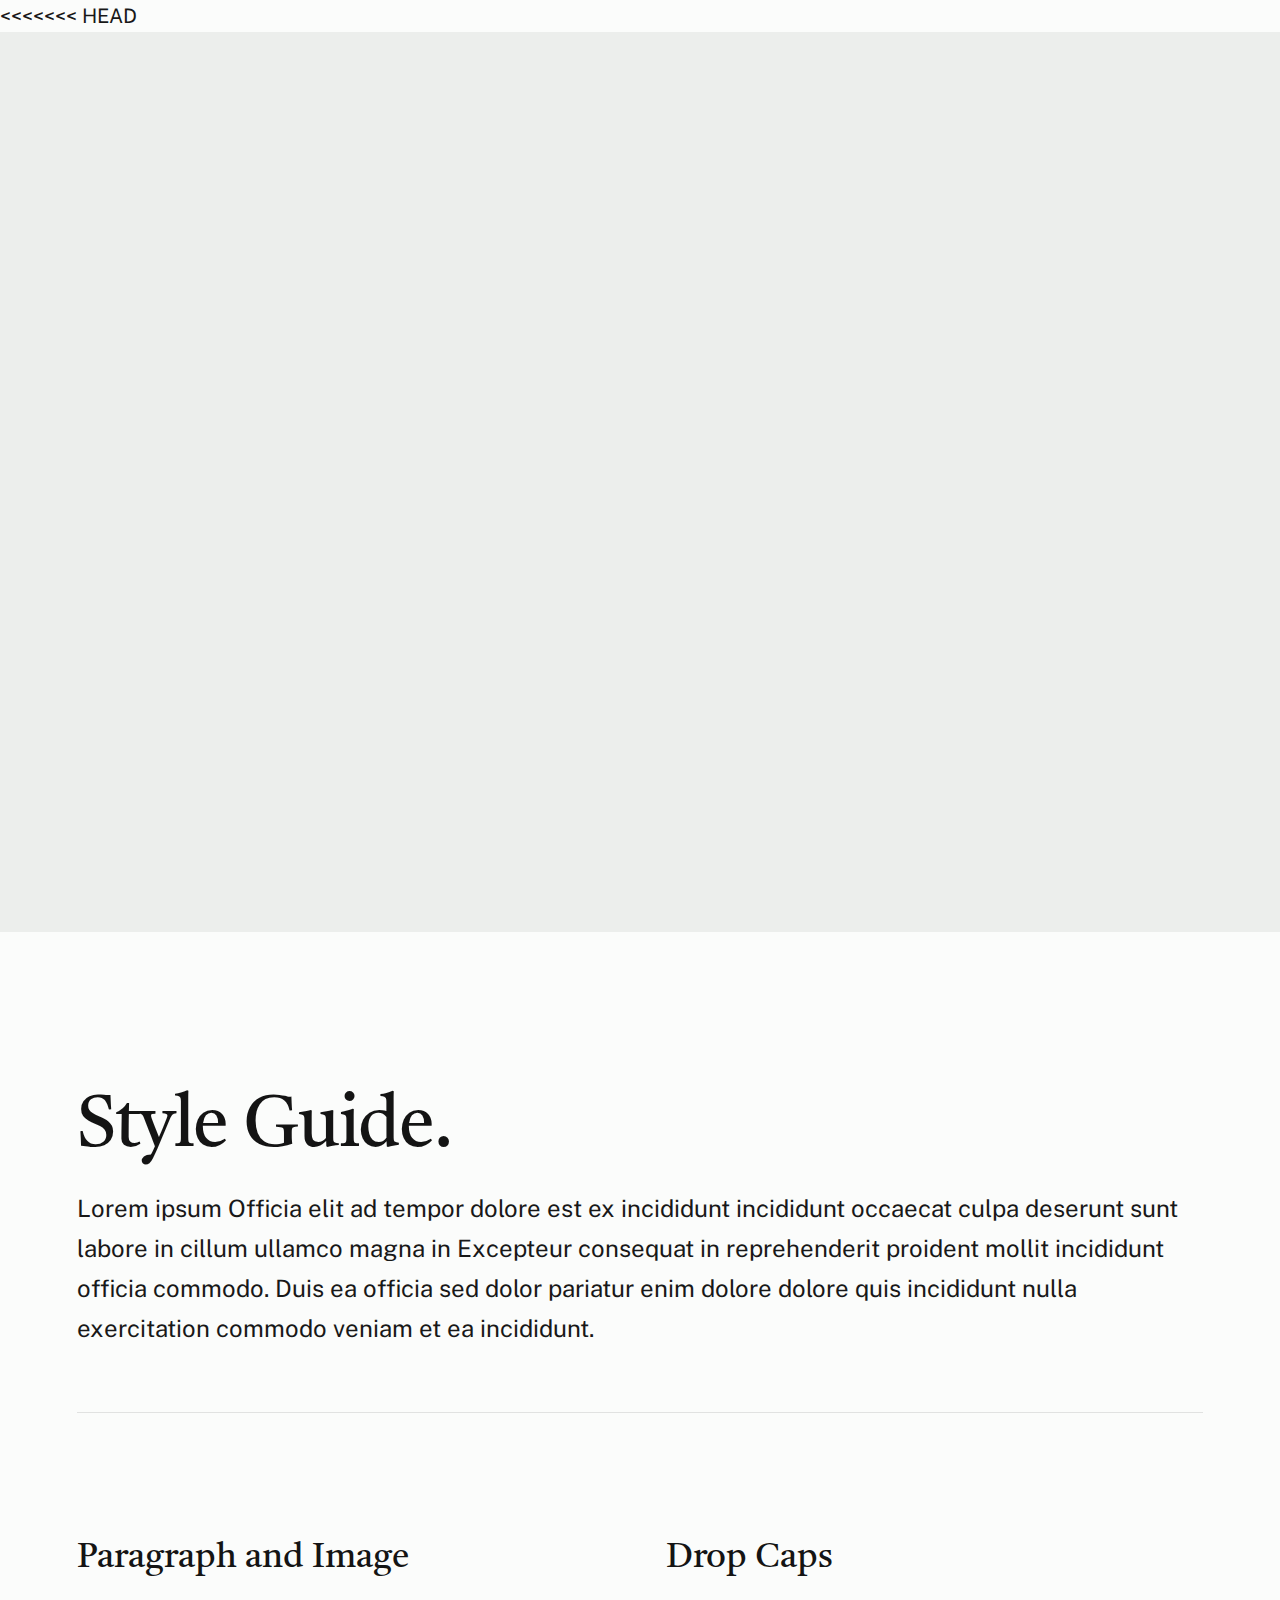
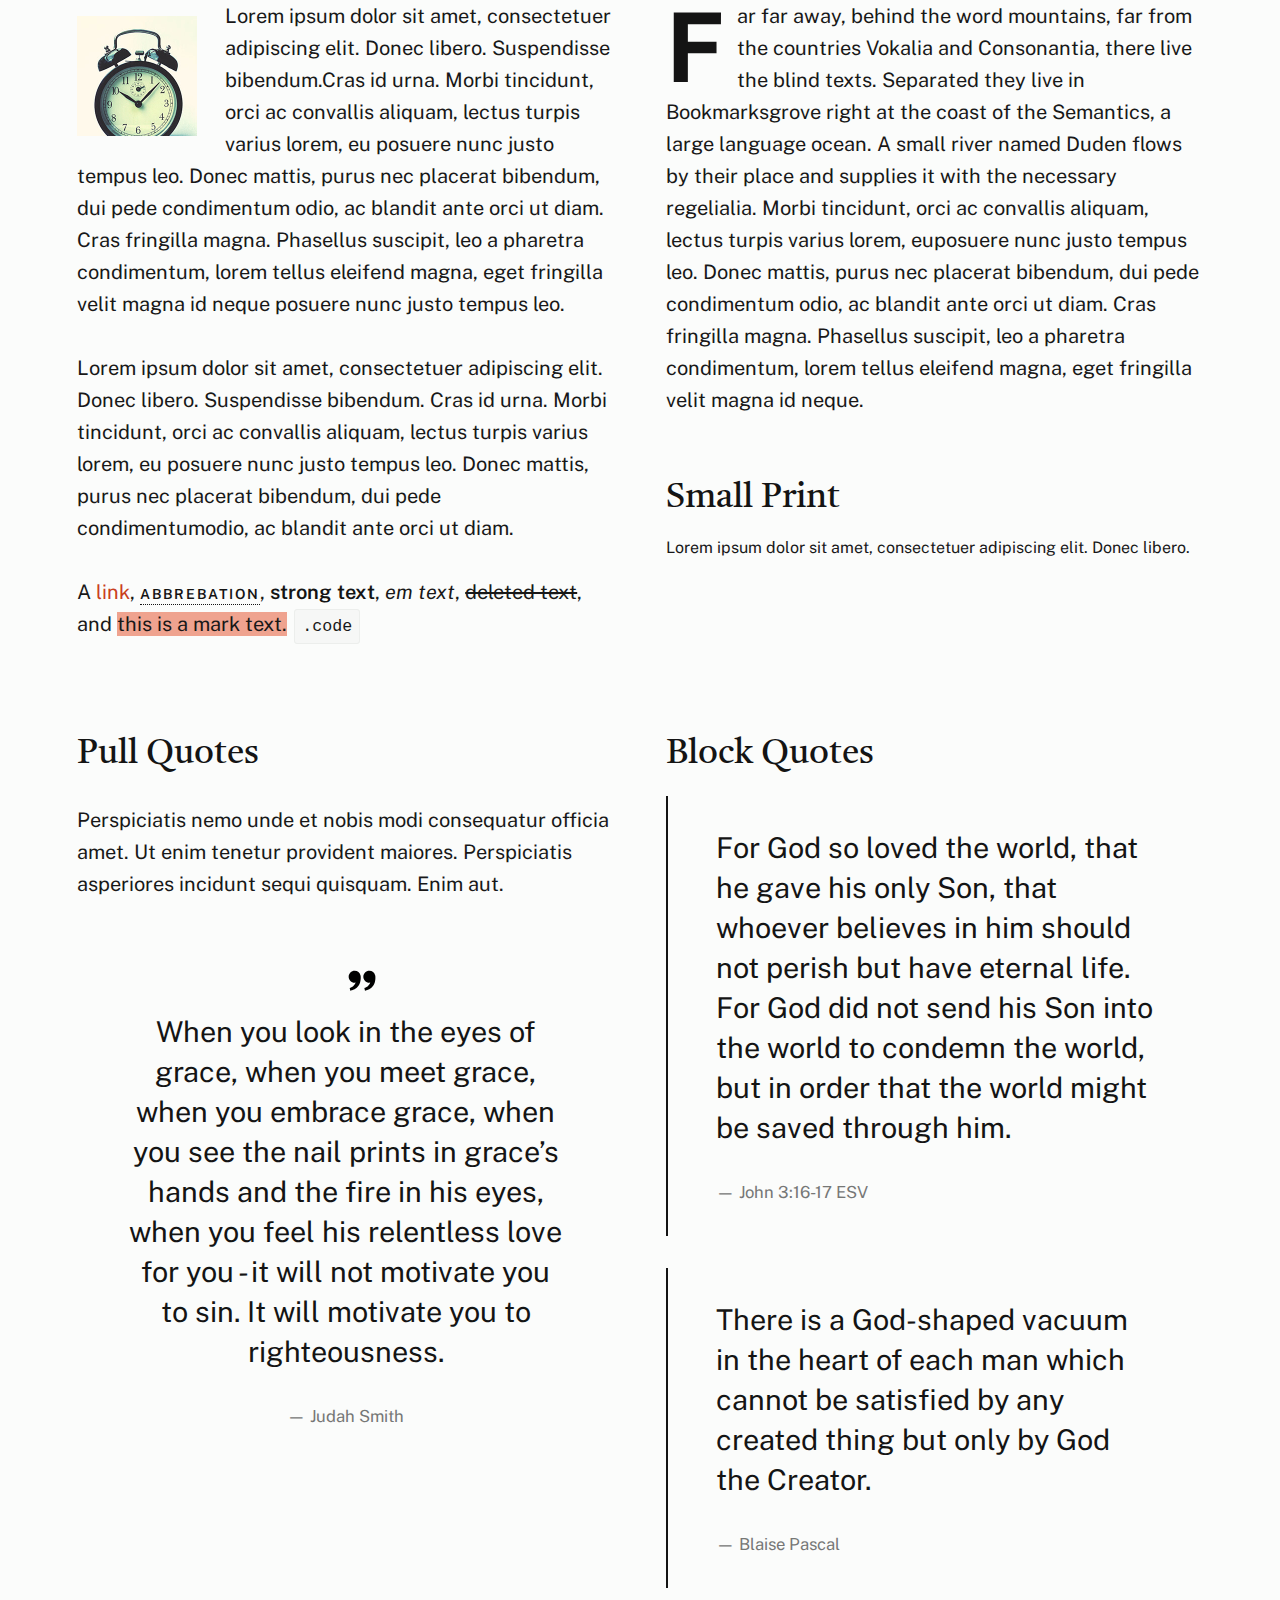
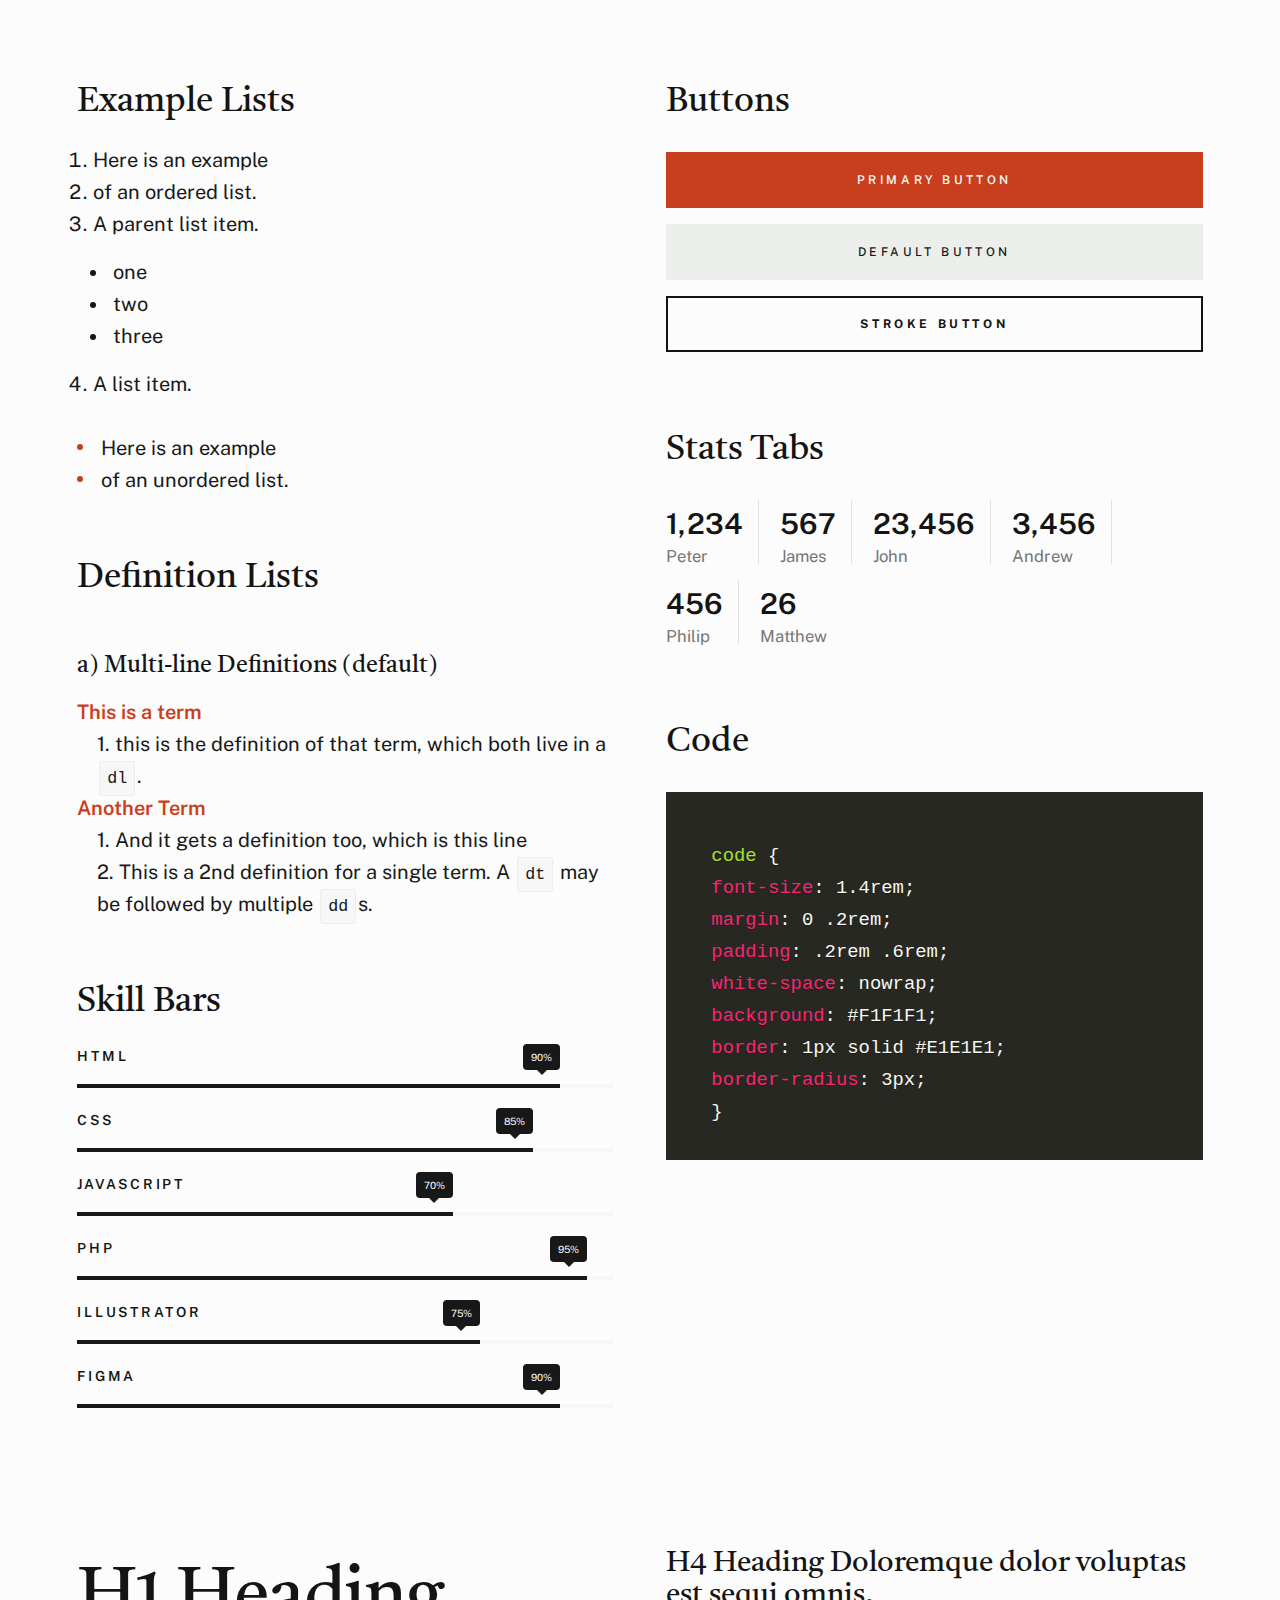
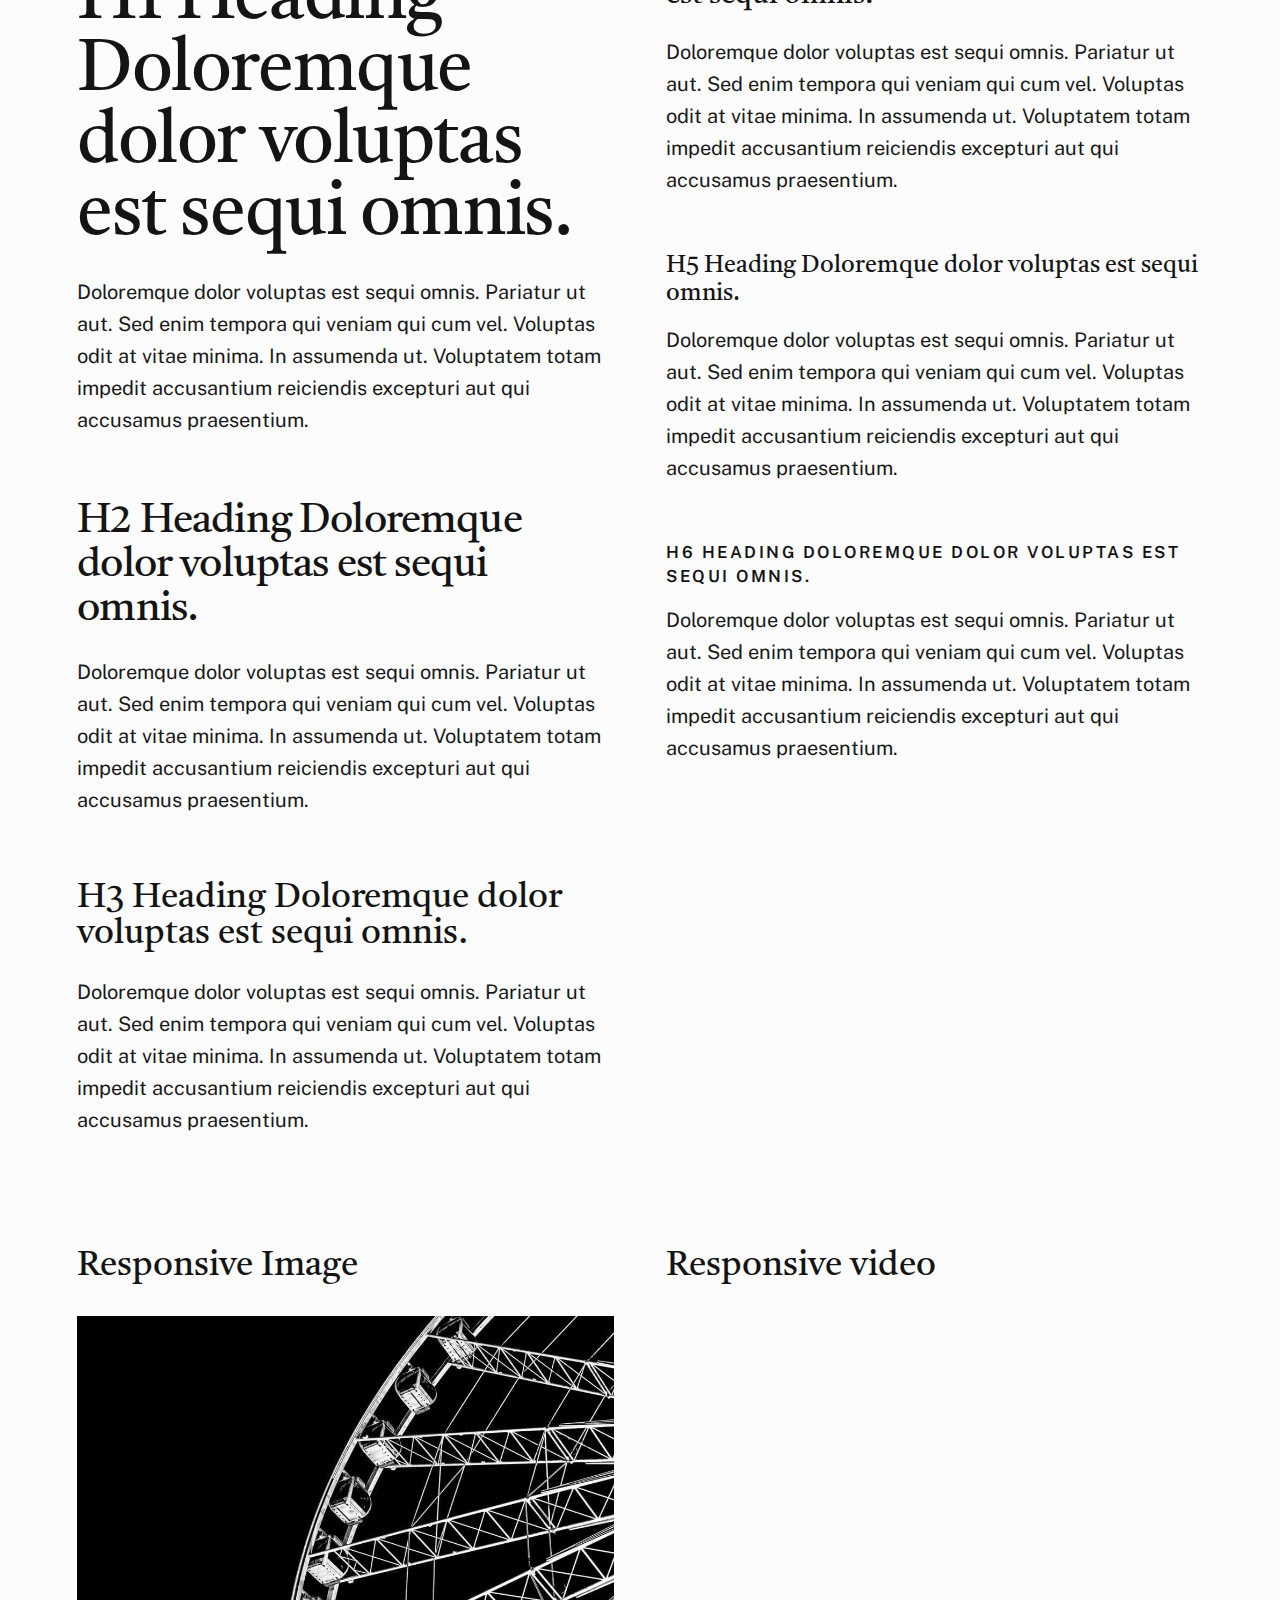
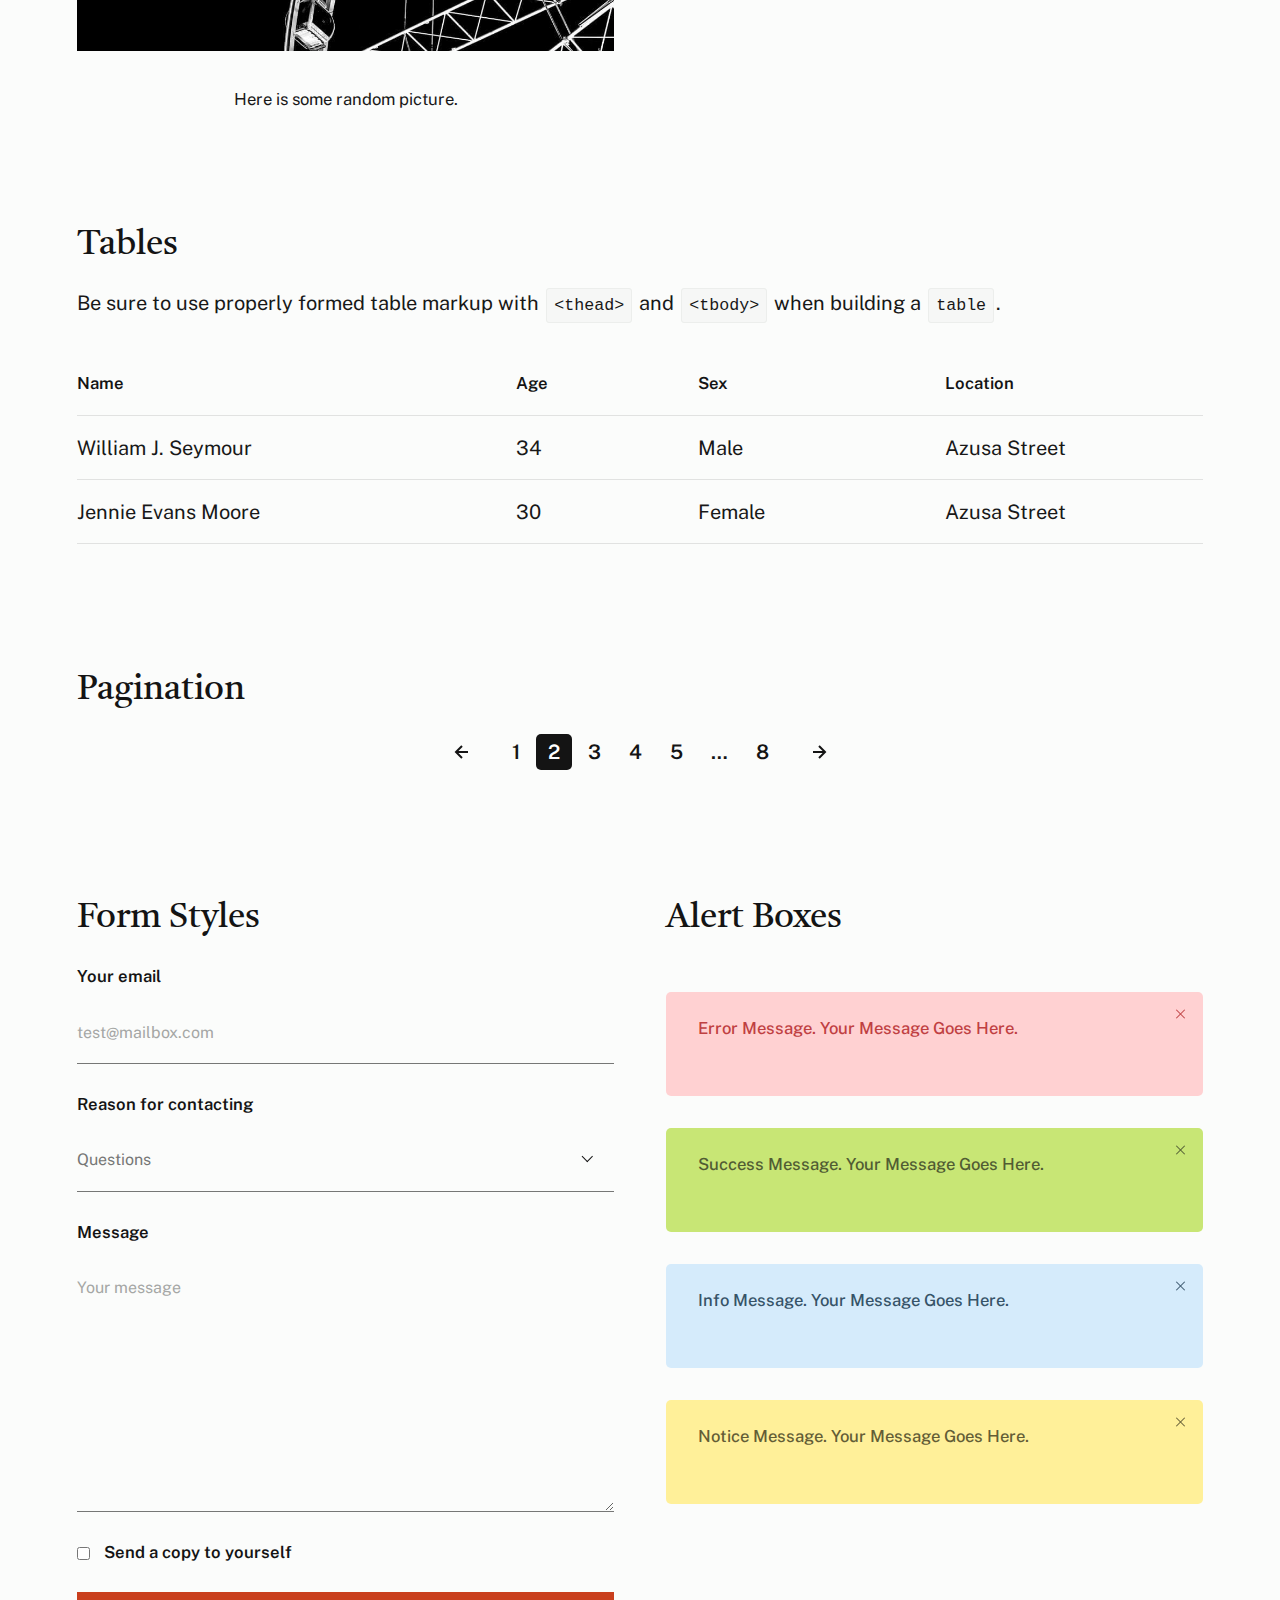
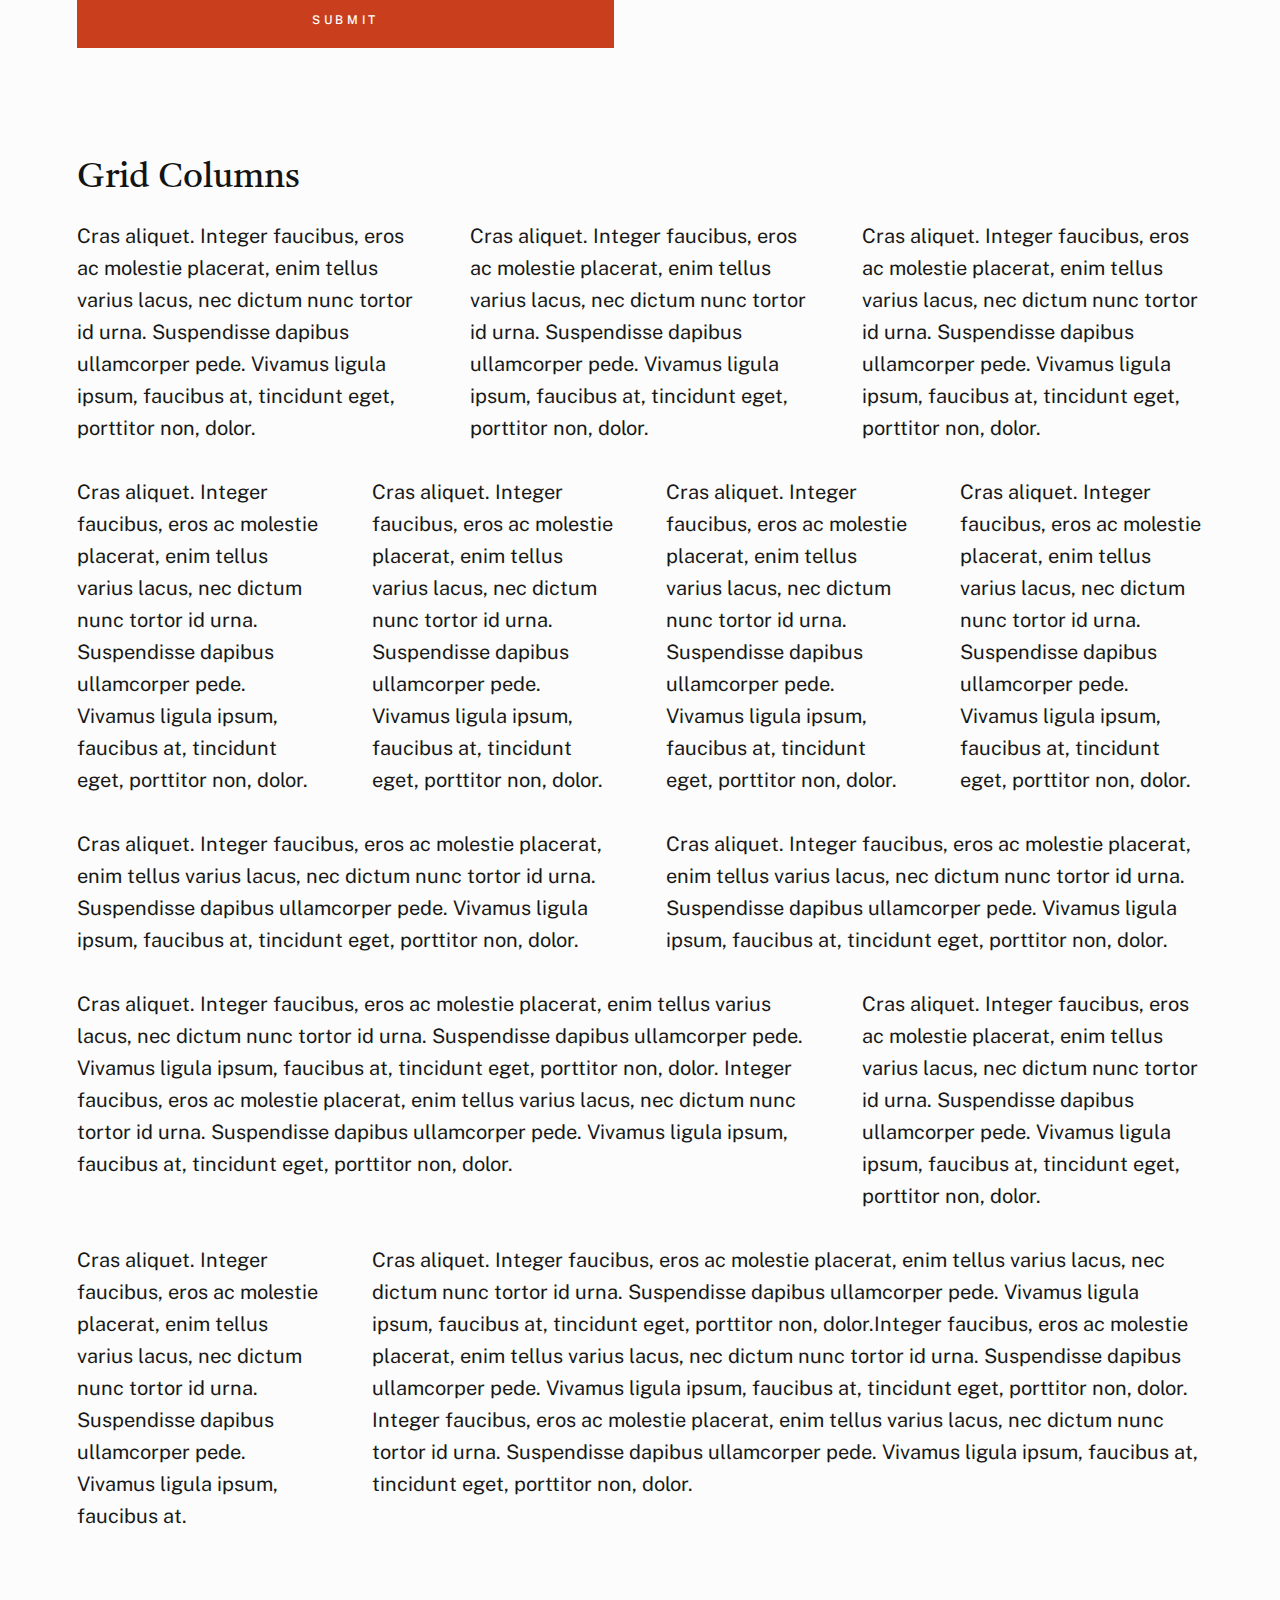
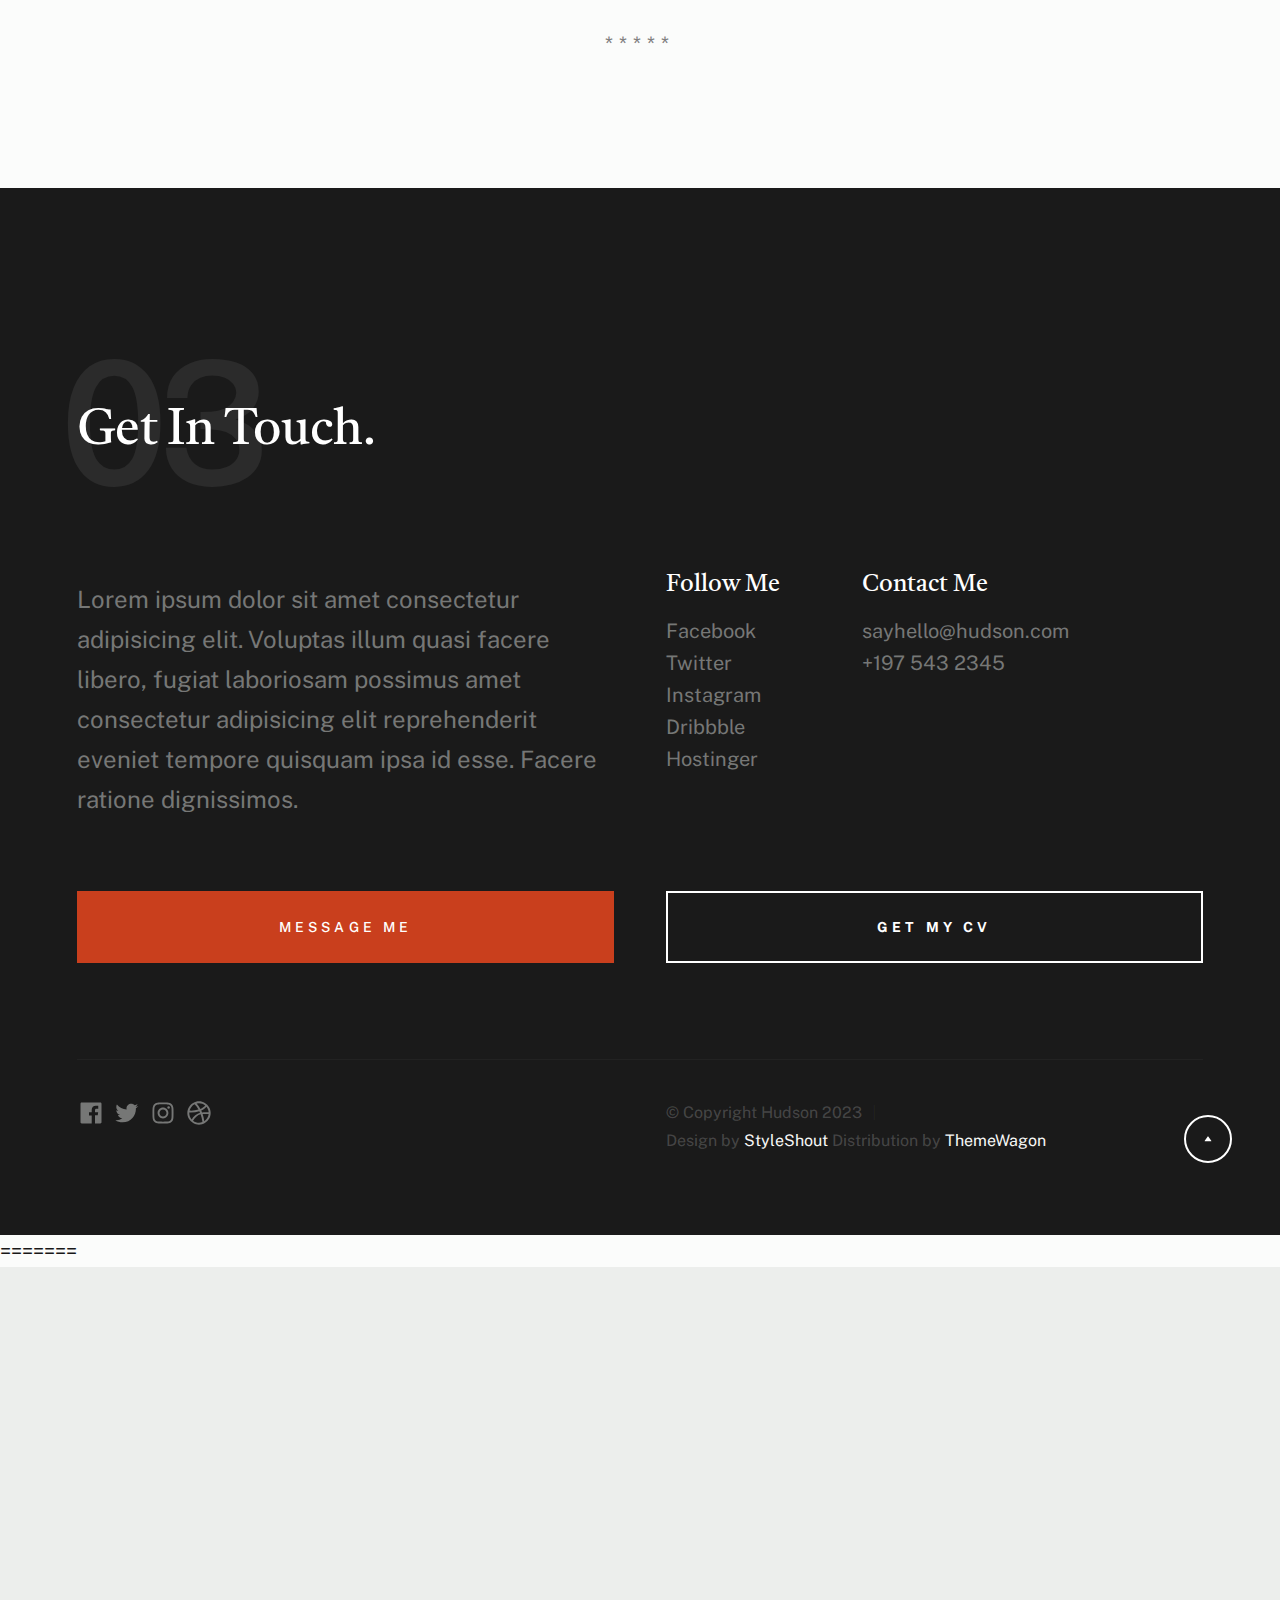
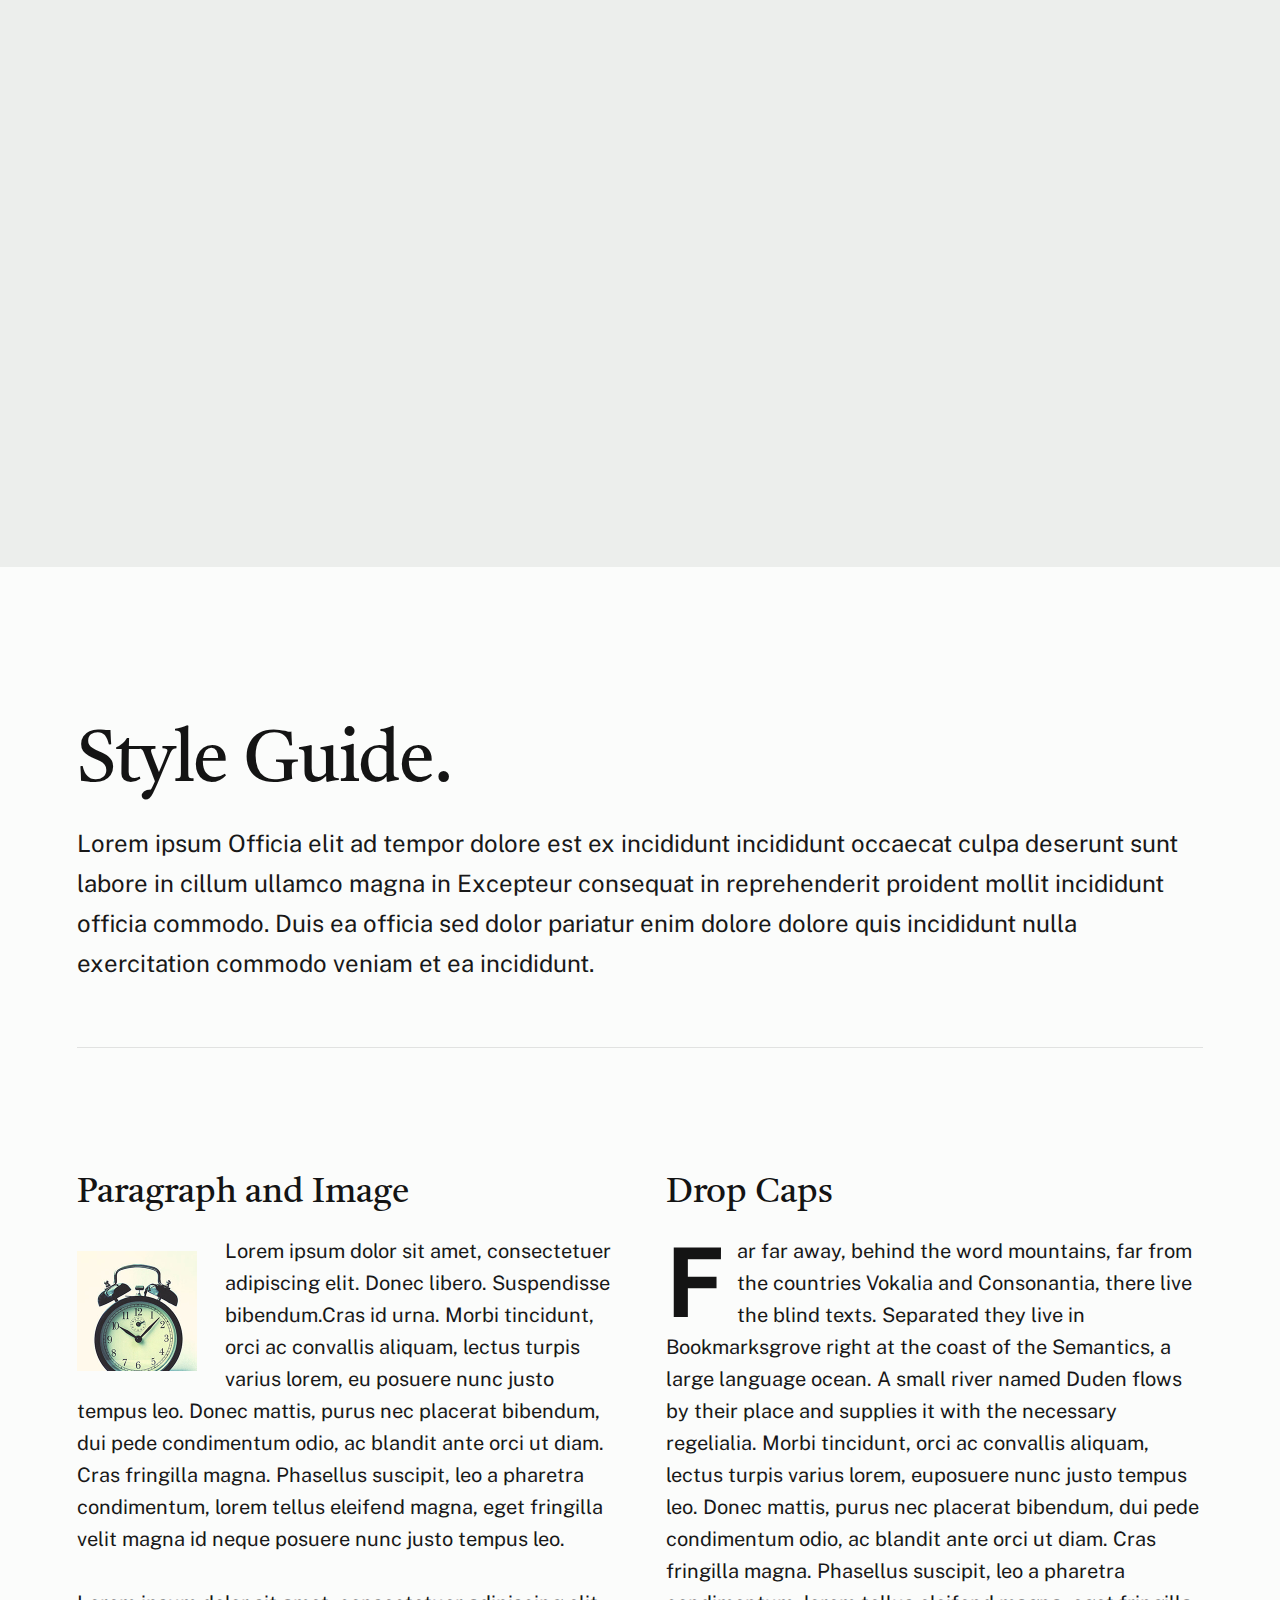
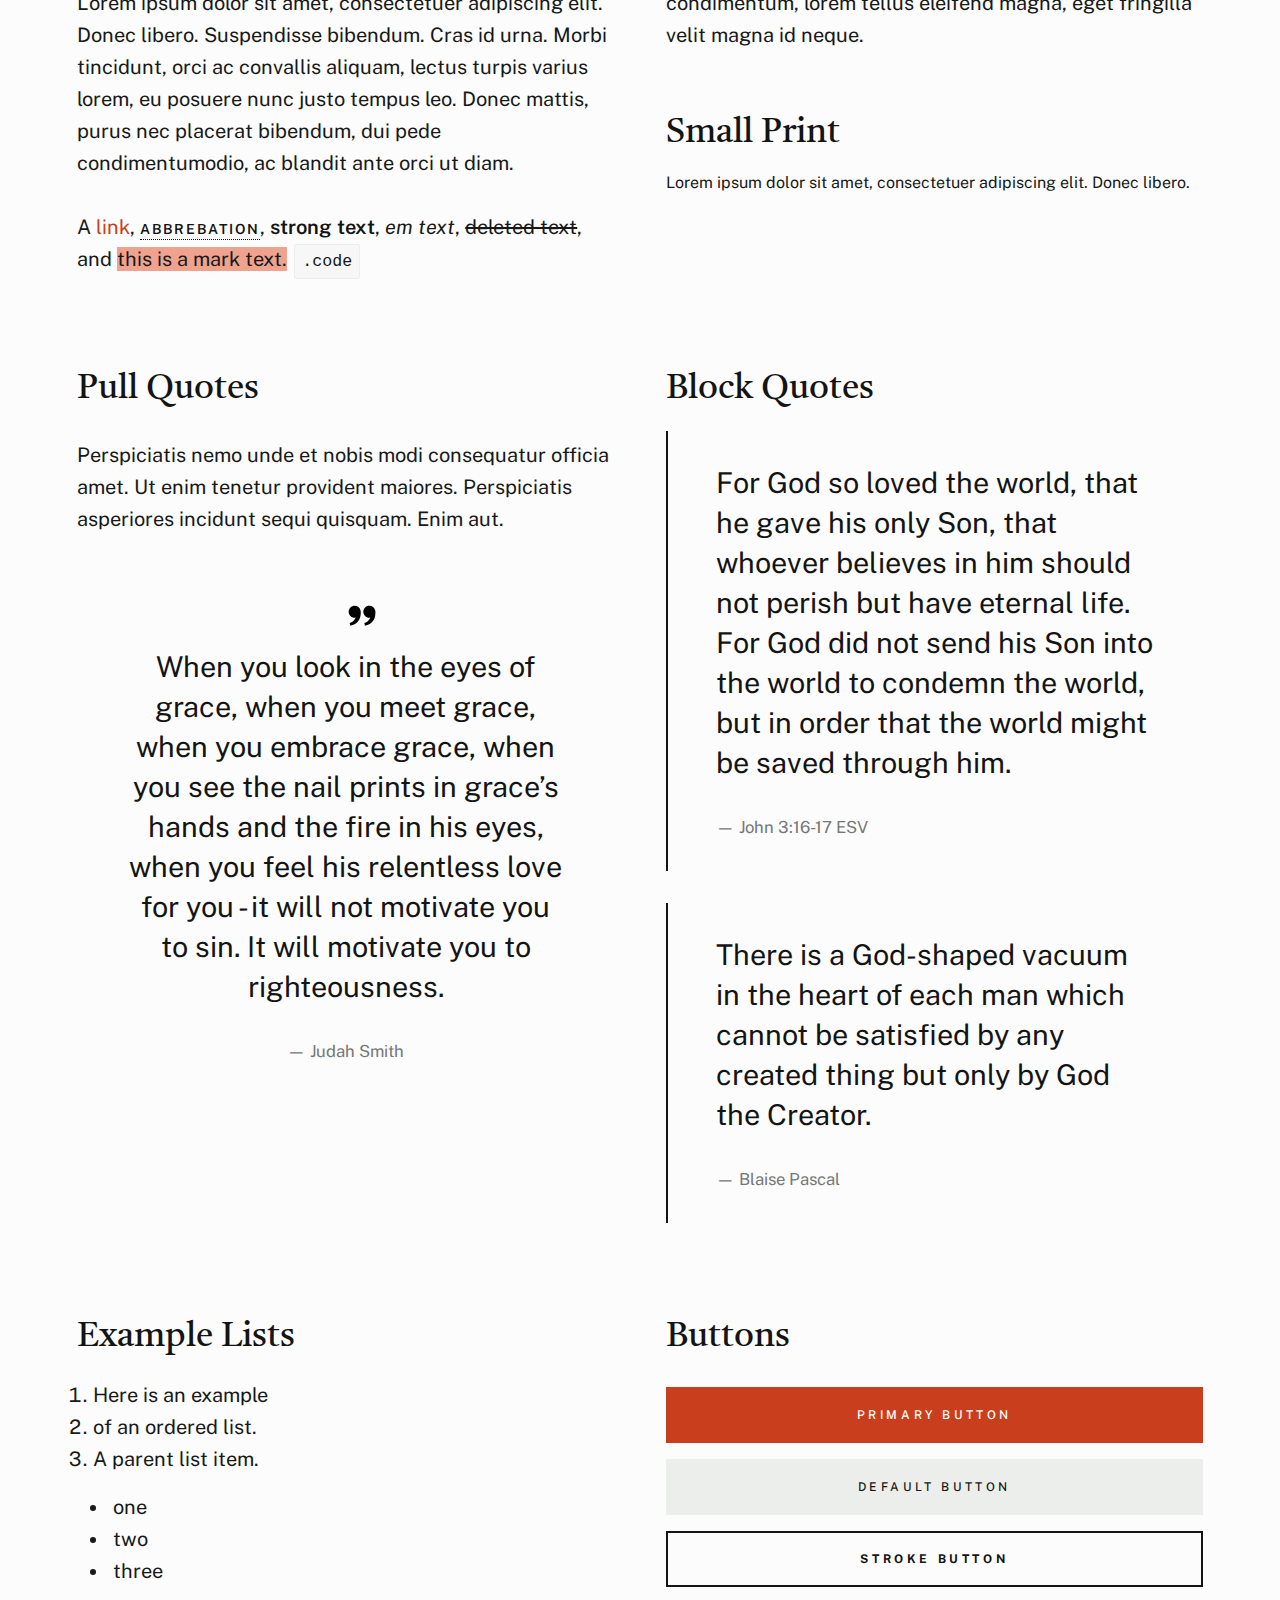
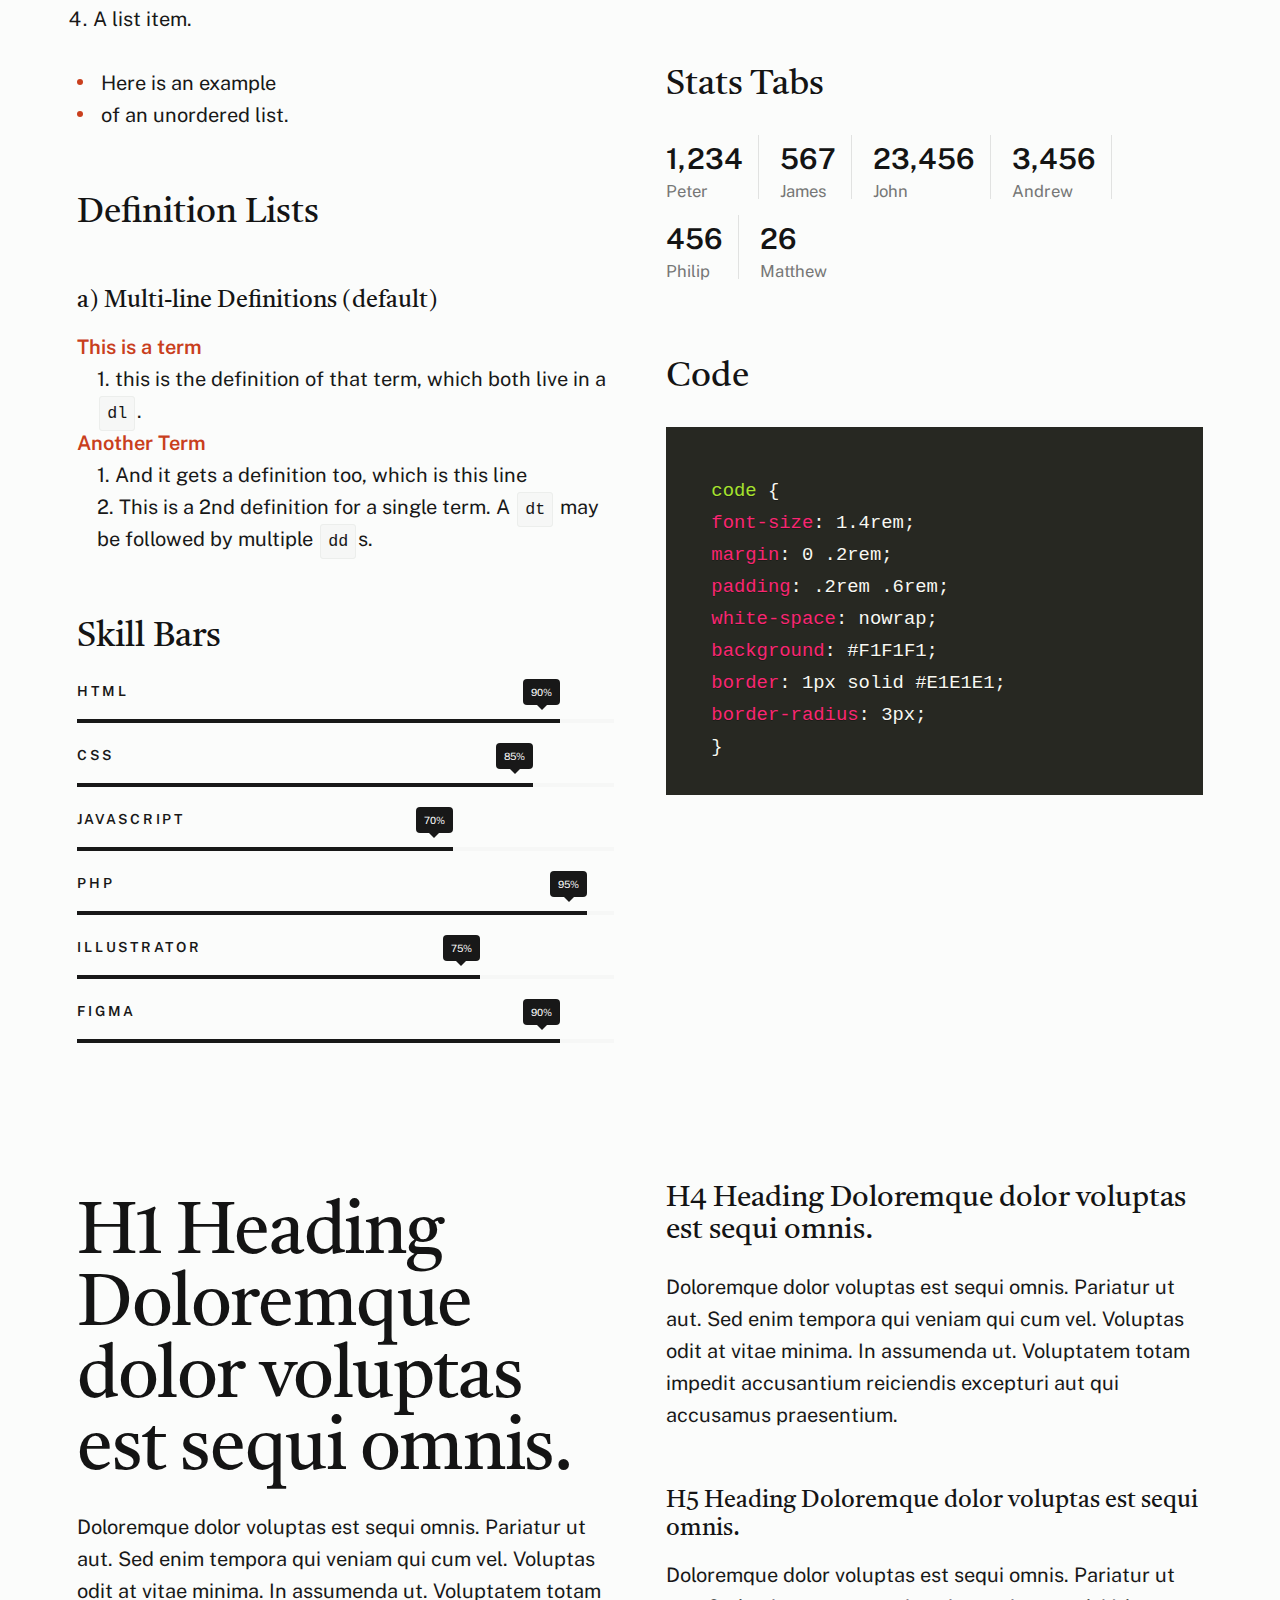
<file: styles.html>
<<<<<<< HEAD
<!DOCTYPE html>
<html lang="en" class="no-js" >
<head>

    <!--- basic page needs
    ================================================== -->
    <meta charset="utf-8">
    <meta name="viewport" content="width=device-width, initial-scale=1">
    <title>Styles - Hudson</title>

    <script>
        document.documentElement.classList.remove('no-js');
        document.documentElement.classList.add('js');
    </script>

    <!-- CSS
    ================================================== -->
    <link rel="stylesheet" href="css/vendor.css">
    <link rel="stylesheet" href="css/styles.css">

    <style type="text/css" media="screen">
        .s-styles {
            padding-top: var(--vspace-5);
            padding-bottom: var(--vspace-2);
            position: relative;
        }
        .s-styles .intro h1 {
            margin-top: 0;
        }
    </style>

    <!-- favicons
    ================================================== -->
    <link rel="apple-touch-icon" sizes="180x180" href="apple-touch-icon.png">
    <link rel="icon" type="image/png" sizes="32x32" href="favicon-32x32.png">
    <link rel="icon" type="image/png" sizes="16x16" href="favicon-16x16.png">
    <link rel="manifest" href="site.webmanifest">

</head>


<body id="top">

    
    <!-- preloader
    ================================================== -->
    <div id="preloader">
        <div id="loader" class="dots-fade">
            <div></div>
            <div></div>
            <div></div>
        </div>
    </div>


    <!-- page wrap
    ================================================== -->
    <div id="page" class="s-pagewrap">


        <!-- # site header 
        ================================================== -->
        <header class="s-header">
            <div class="row s-header__inner">

                <div class="s-header__block">
                    <div class="s-header__logo">
                        <a class="logo" href="index.html">
                            <img src="images/logo.svg" alt="Homepage">
                        </a>
                    </div>

                    <a class="s-header__menu-toggle" href="#0"><span>Menu</span></a>
                </div> <!-- end s-header__block -->

                <nav class="s-header__nav">    
                    <ul class="s-header__menu-links">
                        <li class="current"><a href="index.html">Intro</a></li>
                        <li><a href="index.html">About</a></li>
                        <li><a href="index.html">Works</a></li>
                        <li><a href="index.html">Contact</a></li>
                    </ul> <!-- s-header__menu-links -->    
                </nav> <!-- end s-header__nav -->

            </div> <!-- end s-header__inner -->
        </header> <!-- end s-header -->


        <!-- # intro
        ================================================== -->
        <section id="intro" class="s-intro">

            <div class="row s-intro__content width-sixteen-col">
                <div class="column lg-12 s-intro__content-inner grid-block grid-16">
                    
                    <div class="s-intro__content-text">

                        <div class="s-intro__content-pretitle text-pretitle">Hello</div>
                        <h1 class="s-intro__content-title">
                        I'm Jonathan Doe <br>
                        a product designer <br>
                        base in Somewhere.
                        </h1>                            

                        <div class="s-intro__content-btns">
                            <a class="btn" href="index.html#about">More About Me</a>
                            <a class="btn btn--stroke" href="index.html#footer">Get In Touch</a>
                        </div> <!-- s-intro__content-btns -->   

                    </div> <!-- s-intro__content-text -->                     
                    
                </div> <!-- s-intro__content-inner -->  
            </div> <!-- s-intro__content -->

            <ul class="s-intro__social social-list">
                <li>
                    <a href="#0">
                        <svg xmlns="http://www.w3.org/2000/svg" width="24" height="24" viewBox="0 0 24 24" style="fill:rgba(0, 0, 0, 1);transform:;-ms-filter:"><path d="M20,3H4C3.447,3,3,3.448,3,4v16c0,0.552,0.447,1,1,1h8.615v-6.96h-2.338v-2.725h2.338v-2c0-2.325,1.42-3.592,3.5-3.592 c0.699-0.002,1.399,0.034,2.095,0.107v2.42h-1.435c-1.128,0-1.348,0.538-1.348,1.325v1.735h2.697l-0.35,2.725h-2.348V21H20 c0.553,0,1-0.448,1-1V4C21,3.448,20.553,3,20,3z"></path></svg>
                        <span class="u-screen-reader-text">Facebook</span>
                    </a>
                </li>
                <li>
                    <a href="#0">
                        <svg xmlns="http://www.w3.org/2000/svg" width="24" height="24" viewBox="0 0 24 24" style="fill:rgba(0, 0, 0, 1);transform:;-ms-filter:"><path d="M19.633,7.997c0.013,0.175,0.013,0.349,0.013,0.523c0,5.325-4.053,11.461-11.46,11.461c-2.282,0-4.402-0.661-6.186-1.809 c0.324,0.037,0.636,0.05,0.973,0.05c1.883,0,3.616-0.636,5.001-1.721c-1.771-0.037-3.255-1.197-3.767-2.793 c0.249,0.037,0.499,0.062,0.761,0.062c0.361,0,0.724-0.05,1.061-0.137c-1.847-0.374-3.23-1.995-3.23-3.953v-0.05 c0.537,0.299,1.16,0.486,1.82,0.511C3.534,9.419,2.823,8.184,2.823,6.787c0-0.748,0.199-1.434,0.548-2.032 c1.983,2.443,4.964,4.04,8.306,4.215c-0.062-0.3-0.1-0.611-0.1-0.923c0-2.22,1.796-4.028,4.028-4.028 c1.16,0,2.207,0.486,2.943,1.272c0.91-0.175,1.782-0.512,2.556-0.973c-0.299,0.935-0.936,1.721-1.771,2.22 c0.811-0.088,1.597-0.312,2.319-0.624C21.104,6.712,20.419,7.423,19.633,7.997z"></path></svg>
                        <span class="u-screen-reader-text">Twitter</span>
                    </a>
                </li>
                <li>
                    <a href="#0">
                        <svg xmlns="http://www.w3.org/2000/svg" width="24" height="24" viewBox="0 0 24 24" style="fill:rgba(0, 0, 0, 1);transform:;-ms-filter:"><path d="M11.999,7.377c-2.554,0-4.623,2.07-4.623,4.623c0,2.554,2.069,4.624,4.623,4.624c2.552,0,4.623-2.07,4.623-4.624 C16.622,9.447,14.551,7.377,11.999,7.377L11.999,7.377z M11.999,15.004c-1.659,0-3.004-1.345-3.004-3.003 c0-1.659,1.345-3.003,3.004-3.003s3.002,1.344,3.002,3.003C15.001,13.659,13.658,15.004,11.999,15.004L11.999,15.004z"></path><circle cx="16.806" cy="7.207" r="1.078"></circle><path d="M20.533,6.111c-0.469-1.209-1.424-2.165-2.633-2.632c-0.699-0.263-1.438-0.404-2.186-0.42 c-0.963-0.042-1.268-0.054-3.71-0.054s-2.755,0-3.71,0.054C7.548,3.074,6.809,3.215,6.11,3.479C4.9,3.946,3.945,4.902,3.477,6.111 c-0.263,0.7-0.404,1.438-0.419,2.186c-0.043,0.962-0.056,1.267-0.056,3.71c0,2.442,0,2.753,0.056,3.71 c0.015,0.748,0.156,1.486,0.419,2.187c0.469,1.208,1.424,2.164,2.634,2.632c0.696,0.272,1.435,0.426,2.185,0.45 c0.963,0.042,1.268,0.055,3.71,0.055s2.755,0,3.71-0.055c0.747-0.015,1.486-0.157,2.186-0.419c1.209-0.469,2.164-1.424,2.633-2.633 c0.263-0.7,0.404-1.438,0.419-2.186c0.043-0.962,0.056-1.267,0.056-3.71s0-2.753-0.056-3.71C20.941,7.57,20.801,6.819,20.533,6.111z M19.315,15.643c-0.007,0.576-0.111,1.147-0.311,1.688c-0.305,0.787-0.926,1.409-1.712,1.711c-0.535,0.199-1.099,0.303-1.67,0.311 c-0.95,0.044-1.218,0.055-3.654,0.055c-2.438,0-2.687,0-3.655-0.055c-0.569-0.007-1.135-0.112-1.669-0.311 c-0.789-0.301-1.414-0.923-1.719-1.711c-0.196-0.534-0.302-1.099-0.311-1.669c-0.043-0.95-0.053-1.218-0.053-3.654 c0-2.437,0-2.686,0.053-3.655c0.007-0.576,0.111-1.146,0.311-1.687c0.305-0.789,0.93-1.41,1.719-1.712 c0.534-0.198,1.1-0.303,1.669-0.311c0.951-0.043,1.218-0.055,3.655-0.055c2.437,0,2.687,0,3.654,0.055 c0.571,0.007,1.135,0.112,1.67,0.311c0.786,0.303,1.407,0.925,1.712,1.712c0.196,0.534,0.302,1.099,0.311,1.669 c0.043,0.951,0.054,1.218,0.054,3.655c0,2.436,0,2.698-0.043,3.654H19.315z"></path></svg>
                        <span class="u-screen-reader-text">Instagram</span>
                    </a>
                </li>
                <li>
                    <a href="#0">
                        <svg xmlns="http://www.w3.org/2000/svg" width="24" height="24" viewBox="0 0 24 24" style="fill: rgba(0, 0, 0, 1);transform: ;msFilter:;"><path d="M20.66 6.98a9.932 9.932 0 0 0-3.641-3.64C15.486 2.447 13.813 2 12 2s-3.486.447-5.02 1.34c-1.533.893-2.747 2.107-3.64 3.64S2 10.187 2 12s.446 3.487 1.34 5.02a9.924 9.924 0 0 0 3.641 3.64C8.514 21.553 10.187 22 12 22s3.486-.447 5.02-1.34a9.932 9.932 0 0 0 3.641-3.64C21.554 15.487 22 13.813 22 12s-.446-3.487-1.34-5.02zM12 3.66c2 0 3.772.64 5.32 1.919-.92 1.174-2.286 2.14-4.1 2.9-1.002-1.813-2.088-3.327-3.261-4.54A7.715 7.715 0 0 1 12 3.66zM5.51 6.8a8.116 8.116 0 0 1 2.711-2.22c1.212 1.201 2.325 2.7 3.34 4.5-2 .6-4.114.9-6.341.9-.573 0-1.006-.013-1.3-.04A8.549 8.549 0 0 1 5.51 6.8zM3.66 12c0-.054.003-.12.01-.2.007-.08.01-.146.01-.2.254.014.641.02 1.161.02 2.666 0 5.146-.367 7.439-1.1.187.373.381.793.58 1.26-1.32.293-2.674 1.006-4.061 2.14S6.4 16.247 5.76 17.5c-1.4-1.587-2.1-3.42-2.1-5.5zM12 20.34c-1.894 0-3.594-.587-5.101-1.759.601-1.187 1.524-2.322 2.771-3.401 1.246-1.08 2.483-1.753 3.71-2.02a29.441 29.441 0 0 1 1.56 6.62 8.166 8.166 0 0 1-2.94.56zm7.08-3.96a8.351 8.351 0 0 1-2.58 2.621c-.24-2.08-.7-4.107-1.379-6.081.932-.066 1.765-.1 2.5-.1.799 0 1.686.034 2.659.1a8.098 8.098 0 0 1-1.2 3.46zm-1.24-5c-1.16 0-2.233.047-3.22.14a27.053 27.053 0 0 0-.68-1.62c2.066-.906 3.532-2.006 4.399-3.3 1.2 1.414 1.854 3.027 1.96 4.84-.812-.04-1.632-.06-2.459-.06z"></path></svg>
                        <span class="u-screen-reader-text">Dribbble</span>
                    </a>
                </li>
                <li>
                    <a href="#0">
                        <svg xmlns="http://www.w3.org/2000/svg" width="24" height="24" viewBox="0 0 24 24" style="fill: rgba(0, 0, 0, 1);transform: ;msFilter:;"><path d="M11.99 2C6.472 2 2 6.473 2 11.99c0 4.232 2.633 7.85 6.35 9.306-.088-.79-.166-2.006.034-2.868.182-.78 1.172-4.966 1.172-4.966s-.299-.599-.299-1.484c0-1.388.805-2.425 1.808-2.425.853 0 1.264.64 1.264 1.407 0 .858-.546 2.139-.827 3.327-.235.994.499 1.805 1.479 1.805 1.775 0 3.141-1.872 3.141-4.575 0-2.392-1.719-4.064-4.173-4.064-2.843 0-4.512 2.132-4.512 4.335 0 .858.331 1.779.744 2.28a.3.3 0 0 1 .069.286c-.076.315-.245.994-.277 1.133-.044.183-.145.222-.335.134-1.247-.581-2.027-2.405-2.027-3.871 0-3.151 2.289-6.045 6.601-6.045 3.466 0 6.159 2.469 6.159 5.77 0 3.444-2.171 6.213-5.184 6.213-1.013 0-1.964-.525-2.29-1.146l-.623 2.374c-.225.868-.834 1.956-1.241 2.62a10 10 0 0 0 2.958.445c5.517 0 9.99-4.473 9.99-9.99S17.507 2 11.99 2"></path></svg>
                        <span class="u-screen-reader-text">Pinterest</span>
                    </a>
                </li>
            </ul> <!-- end s-intro__social -->

            <div class="s-intro__content-media">                               
                <img src="images/intro-bg.jpg" srcset="images/intro-bg.jpg 1x, images/intro-bg.jpg 2x" alt="">
            </div> <!-- s-intro__content-media -->                

            <div class="s-intro__btn-download">
                <a class="btn btn--stroke" href="#0">Get My CV</a>
            </div> <!-- end s-intro__btn-download -->
            
            <div class="s-intro__scroll-down">
                <a href="#styles" class="smoothscroll">
                    <div class="scroll-icon">
                        <svg xmlns="http://www.w3.org/2000/svg" width="24" height="24" viewBox="0 0 24 24" style="fill: rgba(0, 0, 0, 1);transform: ;msFilter:;"><path d="M11.178 19.569a.998.998 0 0 0 1.644 0l9-13A.999.999 0 0 0 21 5H3a1.002 1.002 0 0 0-.822 1.569l9 13z"></path></svg>
                    </div>
                    <span class="scroll-text u-screen-reader-text">Scroll Down</span>
                </a>
            </div> <!-- s-intro__scroll-down -->

        </section> <!-- end s-intro -->


        <!-- # styles
        ================================================== -->
        <section id="styles" class="s-styles">

            <div class="row">

                <div class="column xl-12 intro">

                    <h1>Style Guide.</h1>

                    <p class="lead">Lorem ipsum Officia elit ad tempor dolore est ex incididunt incididunt occaecat culpa deserunt 
                    sunt labore in cillum ullamco magna in Excepteur consequat in reprehenderit proident mollit incididunt officia commodo.
                    Duis ea officia sed dolor pariatur enim dolore dolore quis incididunt nulla exercitation commodo veniam et ea incididunt.
                    </p>

                    <hr>
                </div>

            </div> <!-- end row -->
    
            <div class="row">
    
                <div class="column mob-12 md-6 stack-on-900">
    
                    <h3>Paragraph and Image</h3>
    
                    <p><a href="#"><img width="120" height="120" class="u-pull-left" alt="sample-image" src="images/sample-image.jpg"></a>
                    Lorem ipsum dolor sit amet, consectetuer adipiscing elit. Donec libero. Suspendisse bibendum.Cras id urna. Morbi 
                    tincidunt, orci ac convallis aliquam, lectus turpis varius lorem, eu posuere nunc justo tempus leo. Donec mattis, 
                    purus nec placerat bibendum, dui pede condimentum odio, ac blandit ante orci ut diam. Cras fringilla magna. 
                    Phasellus suscipit, leo a pharetra condimentum, lorem tellus eleifend magna, eget fringilla velit magna id 
                    neque posuere nunc justo tempus leo. </p>
    
                    <p>
                    Lorem ipsum dolor sit amet, consectetuer adipiscing elit. Donec libero. Suspendisse bibendum. Cras id urna. 
                    Morbi tincidunt, orci ac convallis aliquam, lectus turpis varius lorem, eu posuere nunc justo tempus leo. 
                    Donec mattis, purus nec placerat bibendum, dui pede condimentumodio, ac blandit ante orci ut diam.	
                    </p>
    
                    <p>A <a href="#">link</a>,
                    <abbr title="this really isn't a very good description">abbrebation</abbr>,
                    <strong>strong text</strong>,
                    <em>em text</em>,
                    <del>deleted text</del>, and
                    <mark>this is a mark text.</mark>
                    <code>.code</code>
                    </p>
    
                </div>
    
                <div class="column mob-12 md-6">
    
                    <h3>Drop Caps</h3>
    
                    <p class="drop-cap">Far far away, behind the word mountains, far from the countries Vokalia and Consonantia,
                    there live the blind texts. Separated they live in Bookmarksgrove right at the coast of the
                    Semantics, a large language ocean. A small river named Duden flows by their place and supplies it with the 
                    necessary regelialia. Morbi tincidunt, orci ac convallis aliquam, lectus turpis varius lorem, 
                    euposuere nunc justo tempus leo. Donec mattis, purus nec placerat bibendum, dui pede condimentum odio, 
                    ac blandit ante orci ut diam. Cras fringilla magna. Phasellus suscipit, leo a pharetra condimentum, 
                    lorem tellus eleifend magna, eget fringilla velit magna id neque.
                    </p>
    
                    <h3>Small Print</h3>
    
                    <p><small>Lorem ipsum dolor sit amet, consectetuer adipiscing elit. Donec libero.</small></p>
                    
            
    
                </div>
    
            </div> <!-- end row -->
    
            <div class="row">
    
                <div class="column xl-6 md-12">
    
                    <h3 class="u-add-bottom">Pull Quotes</h3>
    
                    <p>
                    Perspiciatis nemo unde et nobis modi consequatur officia amet. Ut enim 
                    tenetur provident maiores. Perspiciatis asperiores incidunt sequi 
                    quisquam. Enim aut. 
                    </p>
    
                    <figure class="pull-quote">
                        <blockquote>
                            <p>
                            When you look in the eyes of grace, when you meet grace, 
                            when you embrace grace, when you see the nail prints in 
                            grace’s hands and the fire in his eyes, when you feel his 
                            relentless love for you - it will not motivate you to sin. 
                            It will motivate you to righteousness.
                            </p>
    
                            <footer>
                                <cite>Judah Smith</cite>
                            </footer>
                        </blockquote>
                    </figure>
    
    
                </div>
    
                <div class="column xl-6 md-12">
    
                    <h3 class="h-add-bottom">Block Quotes</h3>
    
                    <blockquote cite="http://where-i-got-my-info-from.com">
                        <p>
                        For God so loved the world, that he gave his only Son, that whoever believes in 
                        him should not perish but have eternal life. For God did not send his Son into 
                        the world to condemn the world, but in order that the world might be 
                        saved through him.
                        </p>
    
                        <footer>
                            <cite>
                                <a href="#0">John 3:16-17 ESV</a>
                            </cite>
                        </footer>
    
                    </blockquote>
    
                    <blockquote>
                        <p>There is a God-shaped vacuum in the heart of each man which cannot be satisfied 
                        by any created thing but only by God the Creator.</p>
    
                        <footer>
                            <cite>Blaise Pascal</cite>
                        </footer>
    
                    </blockquote>
    
                </div>
    
            </div> <!-- end row -->
    
            <div class="row u-add-half-bottom">
    
                <div class="column xl-6 md-12">
    
                    <h3>Example Lists</h3>
    
                    <ol>
                        <li>Here is an example</li>
                        <li>of an ordered list.</li>
                        <li>A parent list item.
                            <ul>
                                <li>one</li>
                                <li>two</li>
                                <li>three</li>
                            </ul>
                            </li>
                            <li>A list item.</li>
                        </ol>
    
                    <ul class="disc">
                        <li>Here is an example</li>
                        <li>of an unordered list.</li>
                    </ul>
    
                    <h3>Definition Lists</h3>
    
                    <h5>a) Multi-line Definitions (default) </h5>
    
                    <dl class="dictionary-style">
                        <dt><strong>This is a term</strong></dt>
                            <dd>this is the definition of that term, which both live in a <code>dl</code>.</dd>
                        <dt><strong>Another Term</strong></dt>
                            <dd>And it gets a definition too, which is this line</dd>
                            <dd>This is a 2<sup>nd</sup> definition for a single term. A <code>dt</code> may be followed by multiple <code>dd</code>s.</dd>
                    </dl>
    
                    <h3 class="u-add-bottom">Skill Bars</h3>
    
                    <ul class="skill-bars">
                        <li>
                        <div class="progress percent90"><span>90%</span></div>
                        <strong>HTML</strong>
                        </li>
                        <li>
                        <div class="progress percent85"><span>85%</span></div>
                        <strong>CSS</strong>
                        </li>
                        <li>
                        <div class="progress percent70"><span>70%</span></div>
                        <strong>Javascript</strong>
                        </li>
                        <li>
                        <div class="progress percent95"><span>95%</span></div>
                        <strong>PHP</strong>
                        </li>
                        <li>
                        <div class="progress percent75"><span>75%</span></div>
                        <strong>Illustrator</strong>
                        </li>
                        <li>
                        <div class="progress percent90"><span>90%</span></div>
                        <strong>Figma</strong>
                        </li>
                    </ul>
    
                </div>
    
                <div class="column xl-6 md-12">
    
                    <h3 class="u-add-bottom">Buttons</h3>
    
                    <p>
                        <a class="btn btn--primary u-fullwidth" href="#0">Primary Button</a>
                        <a class="btn u-fullwidth" href="#0">Default Button</a>
                        <a class="btn btn--stroke u-fullwidth" href="#0">Stroke Button</a>
                    </p>
    
                    <h3>Stats Tabs</h3>
    
                    <ul class="stats-tabs">
                        <li><a href="#0">1,234 <em>Peter</em></a></li>
                        <li><a href="#0">567 <em>James</em></a></li>
                        <li><a href="#0">23,456 <em>John</em></a></li>
                        <li><a href="#0">3,456 <em>Andrew</em></a></li>
                        <li><a href="#0">456 <em>Philip</em></a></li>
                        <li><a href="#0">26 <em>Matthew</em></a></li>
                    </ul>
    
                    <h3 class="u-add-bottom">Code</h3>
    
<pre><code class="language-css">
    code {
    font-size: 1.4rem;
    margin: 0 .2rem;
    padding: .2rem .6rem;
    white-space: nowrap;
    background: #F1F1F1;
    border: 1px solid #E1E1E1;	
    border-radius: 3px;
    }
</code></pre>
    
                </div>
    
            </div> <!-- end row -->
    
            <div class="row u-add-half-bottom">
    
                <div class="column xl-6 md-12">
                        
                    <h1>H1 Heading Doloremque dolor voluptas est sequi omnis.</h1>
                    <p>Doloremque dolor voluptas est sequi omnis. Pariatur ut aut. Sed enim tempora qui veniam qui cum vel. 
                    Voluptas odit at vitae minima. In assumenda ut. Voluptatem totam impedit accusantium reiciendis excepturi aut qui accusamus praesentium.</p>
    
                    <h2>H2 Heading Doloremque dolor voluptas est sequi omnis.</h2>
                    <p>Doloremque dolor voluptas est sequi omnis. Pariatur ut aut. Sed enim tempora qui veniam qui cum vel. 
                    Voluptas odit at vitae minima. In assumenda ut. Voluptatem totam impedit accusantium reiciendis excepturi aut qui accusamus praesentium.</p>
    
                    <h3>H3 Heading Doloremque dolor voluptas est sequi omnis.</h3>
                    <p>Doloremque dolor voluptas est sequi omnis. Pariatur ut aut. Sed enim tempora qui veniam qui cum vel. 
                    Voluptas odit at vitae minima. In assumenda ut. Voluptatem totam impedit accusantium reiciendis excepturi aut qui accusamus praesentium.</p>
    
                    
                </div>
    
                <div class="column xl-6 md-12">
                    <h4>H4 Heading Doloremque dolor voluptas est sequi omnis.</h4>
                    <p>Doloremque dolor voluptas est sequi omnis. Pariatur ut aut. Sed enim tempora qui veniam qui cum vel. 
                    Voluptas odit at vitae minima. In assumenda ut. Voluptatem totam impedit accusantium reiciendis excepturi aut qui accusamus praesentium.</p>
    
                    <h5>H5 Heading Doloremque dolor voluptas est sequi omnis.</h5>
                    <p>Doloremque dolor voluptas est sequi omnis. Pariatur ut aut. Sed enim tempora qui veniam qui cum vel. 
                    Voluptas odit at vitae minima. In assumenda ut. Voluptatem totam impedit accusantium reiciendis excepturi aut qui accusamus praesentium.</p>
    
                    <h6>H6 Heading Doloremque dolor voluptas est sequi omnis.</h6>
                    <p>Doloremque dolor voluptas est sequi omnis. Pariatur ut aut. Sed enim tempora qui veniam qui cum vel. 
                    Voluptas odit at vitae minima. In assumenda ut. Voluptatem totam impedit accusantium reiciendis excepturi aut qui accusamus praesentium.</p>
        
                    
                </div>
    
            </div> <!-- end row -->
    
            <div class="row u-add-half-bottom">
    
                <div class="column xl-6 md-12">
    
                    <h3 class="u-add-bottom">Responsive Image</h3>
    
                    <figure>
                        <img src="images/wheel-500.jpg" 
                        srcset="images/wheel-1000.jpg 1000w, 
                        images/wheel-500.jpg 500w" 
                        sizes="(max-width: 1000px) 100vw, 1000px" alt="">
    
                        <figcaption>
                            Here is some random picture.
                        </figcaption>
                    </figure>
    
                </div>
    
                <div class="column xl-6 md-12">
    
                    <h3 class="u-add-bottom">Responsive video</h3>
    
                    <div class="video-container">
                    <iframe src="https://player.vimeo.com/video/14592941?color=00a650&title=0&byline=0&portrait=0" width="500" height="281" frameborder="0" webkitallowfullscreen mozallowfullscreen allowfullscreen></iframe> 
                    </div>
    
                </div>
                
            </div> <!-- end row -->
    
            <div class="row u-add-bottom">
    
                <div class="column xl-12">
    
                    <h3>Tables</h3>
                    <p>Be sure to use properly formed table markup with <code>&lt;thead&gt;</code> and <code>&lt;tbody&gt;</code> when building a <code>table</code>.</p>
    
                    <div class="table-responsive">
    
                        <table>
                                <thead>
                                <tr>
                                    <th>Name</th>
                                    <th>Age</th>
                                    <th>Sex</th>
                                    <th>Location</th>
                                </tr>
                                </thead>
                                <tbody>
                                <tr>
                                    <td>William J. Seymour</td>
                                    <td>34</td>
                                    <td>Male</td>
                                    <td>Azusa Street</td>
                                </tr>
                                <tr>
                                    <td>Jennie Evans Moore</td>
                                    <td>30</td>
                                    <td>Female</td>
                                    <td>Azusa Street</td>
                                </tr>
                                </tbody>
                        </table>
    
                    </div>
    
                </div>
                
            </div> <!-- end row -->
    
            <div class="row">
    
                <div class="column xl-12">
                    <h3>Pagination</h3>
    
                    <nav class="pgn">
                        <ul>
                            <li>
                                <a class="pgn__prev" href="#0">
                                    <svg xmlns="http://www.w3.org/2000/svg" width="24" height="24" viewBox="0 0 24 24"><path d="M12.707 17.293L8.414 13H18v-2H8.414l4.293-4.293-1.414-1.414L4.586 12l6.707 6.707z"/></svg>
                                </a>
                            </li>
                            <li><a class="pgn__num" href="#0">1</a></li>
                            <li><span class="pgn__num current">2</span></li>
                            <li><a class="pgn__num" href="#0">3</a></li>
                            <li><a class="pgn__num" href="#0">4</a></li>
                            <li><a class="pgn__num" href="#0">5</a></li>
                            <li><span class="pgn__num dots">…</span></li>
                            <li><a class="pgn__num" href="#0">8</a></li>
                            <li>
                                <a class="pgn__next" href="#0">
                                    <svg xmlns="http://www.w3.org/2000/svg" width="24" height="24" viewBox="0 0 24 24"><path d="M11.293 17.293l1.414 1.414L19.414 12l-6.707-6.707-1.414 1.414L15.586 11H6v2h9.586z"/></svg>
                                </a>
                            </li>
                        </ul>
                    </nav>
                </div>
    
            </div> <!-- end row -->
    
            <div class="row">
    
                <div class="column xl-6 md-12">
    
                    <h3 class="u-add-bottom">Form Styles</h3>
    
                    <form>
                        <div>
                            <label for="sampleInput">Your email</label>
                            <input class="u-fullwidth" type="email" placeholder="test@mailbox.com" id="sampleInput">
                        </div>
                        <div>
                            <label for="sampleRecipientInput">Reason for contacting</label>
                            <div class="ss-custom-select">
                                <select class="u-fullwidth" id="sampleRecipientInput">
                                    <option value="Option 1">Questions</option>
                                    <option value="Option 2">Report</option>
                                    <option value="Option 3">Others</option>
                                </select>
                            </div>
                        </div>
                        
                        <label for="exampleMessage">Message</label>
                        <textarea class="u-fullwidth" placeholder="Your message" id="exampleMessage"></textarea>
    
                        <label class="u-add-bottom">
                            <input type="checkbox">
                            <span class="label-text">Send a copy to yourself</span>
                        </label>
                    
                        <input class="btn--primary u-fullwidth" type="submit" value="Submit">
                    </form>
    
                </div>
    
                <div class="column xl-6 md-12">
    
                    <h3>Alert Boxes</h3>
    
                    <br>
                    
                    <div class="alert-box alert-box--error">
                        <p>Error Message. Your Message Goes Here.</p>
                        <span class="alert-box__close"></span>
                    </div><!-- end error -->
                            
                    <div class="alert-box alert-box--success">
                        <p>Success Message. Your Message Goes Here.</p>
                        <span class="alert-box__close"></span>
                    </div><!-- end success -->
                            
                    <div class="alert-box alert-box--info">
                        <p>Info Message. Your Message Goes Here.</p>
                        <span class="alert-box__close"></span>
                    </div><!-- end info -->
                            
                    <div class="alert-box alert-box--notice">
                        <p>Notice Message. Your Message Goes Here.</p>
                        <span class="alert-box__close"></span>
                    </div><!-- end notice -->
                
                </div>
    
            </div> <!-- end row -->

            <div class="row">
            
                <div class="xl-12 column">
                <h3 class="half-bottom">Grid Columns</h3>
                </div>
    
            </div> <!-- Row End-->
    
            <!--<h4>1/3 Columns</h4>  -->
    
            <div class="row">
    
                <div class="xl-4 md-12 column">
                    <p>
                    Cras aliquet. Integer faucibus, eros ac molestie placerat, enim tellus varius lacus,
                    nec dictum nunc tortor id urna. Suspendisse dapibus ullamcorper pede. Vivamus ligula ipsum,
                    faucibus at, tincidunt eget, porttitor non, dolor. 
                    </p>
                </div>
    
                <div class="xl-4 md-12 column">
                    <p>
                    Cras aliquet. Integer faucibus, eros ac molestie placerat, enim tellus varius lacus,
                    nec dictum nunc tortor id urna. Suspendisse dapibus ullamcorper pede. Vivamus ligula ipsum,
                    faucibus at, tincidunt eget, porttitor non, dolor. 
                    </p>
                </div>
    
                <div class="xl-4 md-12 column">
                    <p>
                    Cras aliquet. Integer faucibus, eros ac molestie placerat, enim tellus varius lacus,
                    nec dictum nunc tortor id urna. Suspendisse dapibus ullamcorper pede. Vivamus ligula ipsum,
                    faucibus at, tincidunt eget, porttitor non, dolor. 
                    </p>
                </div>
    
            </div>
    
            <!--<h4>1/4 Columns</h4>  -->
    
            <div class="row">
    
                <div class="xl-3 md-6 tab-12 column">
                    <p>
                    Cras aliquet. Integer faucibus, eros ac molestie placerat, enim tellus varius lacus,
                    nec dictum nunc tortor id urna. Suspendisse dapibus ullamcorper pede. Vivamus ligula ipsum,
                    faucibus at, tincidunt eget, porttitor non, dolor. 
                    </p>
                </div>
    
                <div class="xl-3 md-6 tab-12 column">
                    <p>
                    Cras aliquet. Integer faucibus, eros ac molestie placerat, enim tellus varius lacus,
                    nec dictum nunc tortor id urna. Suspendisse dapibus ullamcorper pede. Vivamus ligula ipsum,
                    faucibus at, tincidunt eget, porttitor non, dolor. 
                    </p>
                </div>
    
                <div class="xl-3 md-6 tab-12 column">
                    <p>
                    Cras aliquet. Integer faucibus, eros ac molestie placerat, enim tellus varius lacus,
                    nec dictum nunc tortor id urna. Suspendisse dapibus ullamcorper pede. Vivamus ligula ipsum,
                    faucibus at, tincidunt eget, porttitor non, dolor. 
                    </p>
                </div>
    
                <div class="xl-3 md-6 tab-12 column">
                    <p>
                    Cras aliquet. Integer faucibus, eros ac molestie placerat, enim tellus varius lacus,
                    nec dictum nunc tortor id urna. Suspendisse dapibus ullamcorper pede. Vivamus ligula ipsum,
                    faucibus at, tincidunt eget, porttitor non, dolor. 
                    </p>
                </div>
    
            </div>
    
            <!--<h4>1/2 Columns</h4>  -->
    
            <div class="row">
    
                <div class="xl-6 tab-12 column">
                    <p>
                    Cras aliquet. Integer faucibus, eros ac molestie placerat, enim tellus varius lacus,
                    nec dictum nunc tortor id urna. Suspendisse dapibus ullamcorper pede. Vivamus ligula ipsum,
                    faucibus at, tincidunt eget, porttitor non, dolor. 
                    </p>
                </div>
    
                <div class="xl-6 tab-12 column">
                    <p>
                    Cras aliquet. Integer faucibus, eros ac molestie placerat, enim tellus varius lacus,
                    nec dictum nunc tortor id urna. Suspendisse dapibus ullamcorper pede. Vivamus ligula ipsum,
                    faucibus at, tincidunt eget, porttitor non, dolor. 
                    </p>
                </div>
    
            </div>
    
            <!--<h4>2/3 Columns</h4>  -->
    
            <div class="row">
    
                <div class="xl-8 md-7 tab-12 column">
                    <p>
                    Cras aliquet. Integer faucibus, eros ac molestie placerat, enim tellus varius lacus,
                    nec dictum nunc tortor id urna. Suspendisse dapibus ullamcorper pede. Vivamus ligula ipsum,
                    faucibus at, tincidunt eget, porttitor non, dolor. Integer faucibus, eros ac molestie placerat, enim tellus varius lacus,
                    nec dictum nunc tortor id urna. Suspendisse dapibus ullamcorper pede. Vivamus ligula ipsum,
                    faucibus at, tincidunt eget, porttitor non, dolor.
                    </p>
                </div>
    
                <div class="xl-4 md-5 tab-12 column">
                    <p>
                    Cras aliquet. Integer faucibus, eros ac molestie placerat, enim tellus varius lacus,
                    nec dictum nunc tortor id urna. Suspendisse dapibus ullamcorper pede. Vivamus ligula ipsum,
                    faucibus at, tincidunt eget, porttitor non, dolor. 
                    </p>
                </div>
    
            </div>
    
            <!--<h4>3/4 Columns</h4>  -->
    
            <div class="row">
    
                <div class="xl-3 md-5 tab-12 column">
                    <p>
                    Cras aliquet. Integer faucibus, eros ac molestie placerat, enim tellus varius lacus,
                    nec dictum nunc tortor id urna. Suspendisse dapibus ullamcorper pede. Vivamus ligula ipsum,
                    faucibus at. 
                    </p>
                </div>
    
                <div class="xl-9 md-7 tab-12 column">
                    <p>
                    Cras aliquet. Integer faucibus, eros ac molestie placerat, enim tellus varius lacus,
                    nec dictum nunc tortor id urna. Suspendisse dapibus ullamcorper pede. Vivamus ligula ipsum,
                    faucibus at, tincidunt eget, porttitor non, dolor.Integer faucibus, eros ac molestie placerat, enim tellus varius lacus,
                    nec dictum nunc tortor id urna. Suspendisse dapibus ullamcorper pede. Vivamus ligula ipsum,
                    faucibus at, tincidunt eget, porttitor non, dolor. Integer faucibus, eros ac molestie placerat, enim tellus varius lacus,
                    nec dictum nunc tortor id urna. Suspendisse dapibus ullamcorper pede. Vivamus ligula ipsum,
                    faucibus at, tincidunt eget, porttitor non, dolor.
                    </p>
                </div>
    
            </div> 
    
            <hr class="fancy">

        </section> <!-- end s-styles -->


        <!-- # footer 
        ================================================== -->
        <footer id="footer" class="s-footer">

            <div class="row">
                <div class="column lg-12">
                    <div class="section-header light-on-dark" data-num="03">
                        <h2 class="text-display-title">Get In Touch.</h2>
                    </div> <!-- end section-header -->
                </div>
            </div>

            <div class="row s-footer__content">

                <div class="column xl-6 md-12 s-footer__block s-footer__about">                    
                    <p class="attention-getter">
                    Lorem ipsum dolor sit amet consectetur adipisicing elit. Voluptas illum quasi facere libero, 
                    fugiat laboriosam possimus amet consectetur adipisicing elit reprehenderit eveniet tempore quisquam ipsa id esse. Facere ratione dignissimos.
                    </p>               
                </div> <!-- end section-footer__about -->

                <div class="column xl-6 md-12 s-footer__block s-footer__site-links">
                    <div class="row">
                        <div class="column xl-4 lg-5 md-6 tab-12">
                            <h5>Follow Me</h5>
                            <ul class="link-list">
                                <li><a href="#0">Facebook</a></li>
                                <li><a href="#0">Twitter</a></li>
                                <li><a href="#0">Instagram</a></li>
                                <li><a href="#0">Dribbble</a></li>
                                <li><a href="https://styleshout.com/go/hostinger/">Hostinger</a></li>
                            </ul>
                        </div>
                        <div class="column xl-6 md-6 tab-12">
                            <h5>Contact Me</h5>
                            <ul class="link-list">
                                <li><a href="mailto:#0">sayhello@hudson.com</a></li>
                                <li><a href="tel:+1975432345">+197 543 2345</a></li>
                            </ul> 
                        </div>
                    </div>                    
                </div> <!-- end section-footer__site-links -->

            </div> <!-- end section-footer__content -->


            <div class="row s-footer__buttons">
               
                <div class="column xl-6 tab-12">
                    <a href="mailto:#0" class="btn btn--primary btn--large u-fullwidth">Message Me</a>
                </div>
          
                <div class="column xl-6 tab-12">                    
                    <a href="#0" class="btn btn--stroke btn--large u-fullwidth">Get My CV</a>
                </div>
            
            </div> <!-- end section-footer__buttons -->              
            
            <div class="row s-footer__bottom">
                
                <div class="column xl-6 lg-12">
                    <ul class="s-footer__social social-list">
                        <li>
                            <a href="#0">
                                <svg xmlns="http://www.w3.org/2000/svg" width="24" height="24" viewBox="0 0 24 24" style="fill:rgba(0, 0, 0, 1);transform:;-ms-filter:"><path d="M20,3H4C3.447,3,3,3.448,3,4v16c0,0.552,0.447,1,1,1h8.615v-6.96h-2.338v-2.725h2.338v-2c0-2.325,1.42-3.592,3.5-3.592 c0.699-0.002,1.399,0.034,2.095,0.107v2.42h-1.435c-1.128,0-1.348,0.538-1.348,1.325v1.735h2.697l-0.35,2.725h-2.348V21H20 c0.553,0,1-0.448,1-1V4C21,3.448,20.553,3,20,3z"></path></svg>
                                <span class="u-screen-reader-text">Facebook</span>
                            </a>
                        </li>
                        <li>
                            <a href="#0">
                                <svg xmlns="http://www.w3.org/2000/svg" width="24" height="24" viewBox="0 0 24 24" style="fill:rgba(0, 0, 0, 1);transform:;-ms-filter:"><path d="M19.633,7.997c0.013,0.175,0.013,0.349,0.013,0.523c0,5.325-4.053,11.461-11.46,11.461c-2.282,0-4.402-0.661-6.186-1.809 c0.324,0.037,0.636,0.05,0.973,0.05c1.883,0,3.616-0.636,5.001-1.721c-1.771-0.037-3.255-1.197-3.767-2.793 c0.249,0.037,0.499,0.062,0.761,0.062c0.361,0,0.724-0.05,1.061-0.137c-1.847-0.374-3.23-1.995-3.23-3.953v-0.05 c0.537,0.299,1.16,0.486,1.82,0.511C3.534,9.419,2.823,8.184,2.823,6.787c0-0.748,0.199-1.434,0.548-2.032 c1.983,2.443,4.964,4.04,8.306,4.215c-0.062-0.3-0.1-0.611-0.1-0.923c0-2.22,1.796-4.028,4.028-4.028 c1.16,0,2.207,0.486,2.943,1.272c0.91-0.175,1.782-0.512,2.556-0.973c-0.299,0.935-0.936,1.721-1.771,2.22 c0.811-0.088,1.597-0.312,2.319-0.624C21.104,6.712,20.419,7.423,19.633,7.997z"></path></svg>
                                <span class="u-screen-reader-text">Twitter</span>
                            </a>
                        </li>
                        <li>
                            <a href="#0">
                                <svg xmlns="http://www.w3.org/2000/svg" width="24" height="24" viewBox="0 0 24 24" style="fill:rgba(0, 0, 0, 1);transform:;-ms-filter:"><path d="M11.999,7.377c-2.554,0-4.623,2.07-4.623,4.623c0,2.554,2.069,4.624,4.623,4.624c2.552,0,4.623-2.07,4.623-4.624 C16.622,9.447,14.551,7.377,11.999,7.377L11.999,7.377z M11.999,15.004c-1.659,0-3.004-1.345-3.004-3.003 c0-1.659,1.345-3.003,3.004-3.003s3.002,1.344,3.002,3.003C15.001,13.659,13.658,15.004,11.999,15.004L11.999,15.004z"></path><circle cx="16.806" cy="7.207" r="1.078"></circle><path d="M20.533,6.111c-0.469-1.209-1.424-2.165-2.633-2.632c-0.699-0.263-1.438-0.404-2.186-0.42 c-0.963-0.042-1.268-0.054-3.71-0.054s-2.755,0-3.71,0.054C7.548,3.074,6.809,3.215,6.11,3.479C4.9,3.946,3.945,4.902,3.477,6.111 c-0.263,0.7-0.404,1.438-0.419,2.186c-0.043,0.962-0.056,1.267-0.056,3.71c0,2.442,0,2.753,0.056,3.71 c0.015,0.748,0.156,1.486,0.419,2.187c0.469,1.208,1.424,2.164,2.634,2.632c0.696,0.272,1.435,0.426,2.185,0.45 c0.963,0.042,1.268,0.055,3.71,0.055s2.755,0,3.71-0.055c0.747-0.015,1.486-0.157,2.186-0.419c1.209-0.469,2.164-1.424,2.633-2.633 c0.263-0.7,0.404-1.438,0.419-2.186c0.043-0.962,0.056-1.267,0.056-3.71s0-2.753-0.056-3.71C20.941,7.57,20.801,6.819,20.533,6.111z M19.315,15.643c-0.007,0.576-0.111,1.147-0.311,1.688c-0.305,0.787-0.926,1.409-1.712,1.711c-0.535,0.199-1.099,0.303-1.67,0.311 c-0.95,0.044-1.218,0.055-3.654,0.055c-2.438,0-2.687,0-3.655-0.055c-0.569-0.007-1.135-0.112-1.669-0.311 c-0.789-0.301-1.414-0.923-1.719-1.711c-0.196-0.534-0.302-1.099-0.311-1.669c-0.043-0.95-0.053-1.218-0.053-3.654 c0-2.437,0-2.686,0.053-3.655c0.007-0.576,0.111-1.146,0.311-1.687c0.305-0.789,0.93-1.41,1.719-1.712 c0.534-0.198,1.1-0.303,1.669-0.311c0.951-0.043,1.218-0.055,3.655-0.055c2.437,0,2.687,0,3.654,0.055 c0.571,0.007,1.135,0.112,1.67,0.311c0.786,0.303,1.407,0.925,1.712,1.712c0.196,0.534,0.302,1.099,0.311,1.669 c0.043,0.951,0.054,1.218,0.054,3.655c0,2.436,0,2.698-0.043,3.654H19.315z"></path></svg>
                                <span class="u-screen-reader-text">Instagram</span>
                            </a>
                        </li>
                        <li>
                            <a href="#0">
                                <svg xmlns="http://www.w3.org/2000/svg" width="24" height="24" viewBox="0 0 24 24" style="fill: rgba(0, 0, 0, 1);transform: ;msFilter:;"><path d="M20.66 6.98a9.932 9.932 0 0 0-3.641-3.64C15.486 2.447 13.813 2 12 2s-3.486.447-5.02 1.34c-1.533.893-2.747 2.107-3.64 3.64S2 10.187 2 12s.446 3.487 1.34 5.02a9.924 9.924 0 0 0 3.641 3.64C8.514 21.553 10.187 22 12 22s3.486-.447 5.02-1.34a9.932 9.932 0 0 0 3.641-3.64C21.554 15.487 22 13.813 22 12s-.446-3.487-1.34-5.02zM12 3.66c2 0 3.772.64 5.32 1.919-.92 1.174-2.286 2.14-4.1 2.9-1.002-1.813-2.088-3.327-3.261-4.54A7.715 7.715 0 0 1 12 3.66zM5.51 6.8a8.116 8.116 0 0 1 2.711-2.22c1.212 1.201 2.325 2.7 3.34 4.5-2 .6-4.114.9-6.341.9-.573 0-1.006-.013-1.3-.04A8.549 8.549 0 0 1 5.51 6.8zM3.66 12c0-.054.003-.12.01-.2.007-.08.01-.146.01-.2.254.014.641.02 1.161.02 2.666 0 5.146-.367 7.439-1.1.187.373.381.793.58 1.26-1.32.293-2.674 1.006-4.061 2.14S6.4 16.247 5.76 17.5c-1.4-1.587-2.1-3.42-2.1-5.5zM12 20.34c-1.894 0-3.594-.587-5.101-1.759.601-1.187 1.524-2.322 2.771-3.401 1.246-1.08 2.483-1.753 3.71-2.02a29.441 29.441 0 0 1 1.56 6.62 8.166 8.166 0 0 1-2.94.56zm7.08-3.96a8.351 8.351 0 0 1-2.58 2.621c-.24-2.08-.7-4.107-1.379-6.081.932-.066 1.765-.1 2.5-.1.799 0 1.686.034 2.659.1a8.098 8.098 0 0 1-1.2 3.46zm-1.24-5c-1.16 0-2.233.047-3.22.14a27.053 27.053 0 0 0-.68-1.62c2.066-.906 3.532-2.006 4.399-3.3 1.2 1.414 1.854 3.027 1.96 4.84-.812-.04-1.632-.06-2.459-.06z"></path></svg>
                                <span class="u-screen-reader-text">Dribbble</span>
                            </a>
                        </li>
                    </ul> 
                </div> <!-- end section-footer__social -->

                <div class="column xl-6 lg-12">
                    <p class="ss-copyright">
                        <span>© Copyright Hudson 2023</span> 
                        <span>Design by <a href="https://styleshout.com/">StyleShout</a> Distribution by <a href="https://themewagon.com">ThemeWagon</a></span>
                    </p>
                </div>

            </div> <!-- end section-footer__bottom -->          

            <div class="ss-go-top">
                <a class="smoothscroll" title="Back to Top" href="#top">                 
                    <svg xmlns="http://www.w3.org/2000/svg" width="24" height="24" viewBox="0 0 24 24" style="fill: rgba(0, 0, 0, 1);transform: ;msFilter:;"><path d="M5.536 21.886a1.004 1.004 0 0 0 1.033-.064l13-9a1 1 0 0 0 0-1.644l-13-9A1 1 0 0 0 5 3v18a1 1 0 0 0 .536.886z"></path></svg>
                </a>                                
                <span>Back To Top</span>   
            </div> <!-- end ss-go-top -->
            
        </footer> <!-- end s-footer -->

    </div> <!-- end page-wrap -->


    <!-- Java Script
    ================================================== -->
    <script src="js/plugins.js"></script>
    <script src="js/main.js"></script>

</body>
=======
<!DOCTYPE html>
<html lang="en" class="no-js" >
<head>

    <!--- basic page needs
    ================================================== -->
    <meta charset="utf-8">
    <meta name="viewport" content="width=device-width, initial-scale=1">
    <title>Styles - Hudson</title>

    <script>
        document.documentElement.classList.remove('no-js');
        document.documentElement.classList.add('js');
    </script>

    <!-- CSS
    ================================================== -->
    <link rel="stylesheet" href="css/vendor.css">
    <link rel="stylesheet" href="css/styles.css">

    <style type="text/css" media="screen">
        .s-styles {
            padding-top: var(--vspace-5);
            padding-bottom: var(--vspace-2);
            position: relative;
        }
        .s-styles .intro h1 {
            margin-top: 0;
        }
    </style>

    <!-- favicons
    ================================================== -->
    <link rel="apple-touch-icon" sizes="180x180" href="apple-touch-icon.png">
    <link rel="icon" type="image/png" sizes="32x32" href="favicon-32x32.png">
    <link rel="icon" type="image/png" sizes="16x16" href="favicon-16x16.png">
    <link rel="manifest" href="site.webmanifest">

</head>


<body id="top">

    
    <!-- preloader
    ================================================== -->
    <div id="preloader">
        <div id="loader" class="dots-fade">
            <div></div>
            <div></div>
            <div></div>
        </div>
    </div>


    <!-- page wrap
    ================================================== -->
    <div id="page" class="s-pagewrap">


        <!-- # site header 
        ================================================== -->
        <header class="s-header">
            <div class="row s-header__inner">

                <div class="s-header__block">
                    <div class="s-header__logo">
                        <a class="logo" href="index.html">
                            <img src="images/logo.svg" alt="Homepage">
                        </a>
                    </div>

                    <a class="s-header__menu-toggle" href="#0"><span>Menu</span></a>
                </div> <!-- end s-header__block -->

                <nav class="s-header__nav">    
                    <ul class="s-header__menu-links">
                        <li class="current"><a href="index.html">Intro</a></li>
                        <li><a href="index.html">About</a></li>
                        <li><a href="index.html">Works</a></li>
                        <li><a href="index.html">Contact</a></li>
                    </ul> <!-- s-header__menu-links -->    
                </nav> <!-- end s-header__nav -->

            </div> <!-- end s-header__inner -->
        </header> <!-- end s-header -->


        <!-- # intro
        ================================================== -->
        <section id="intro" class="s-intro">

            <div class="row s-intro__content width-sixteen-col">
                <div class="column lg-12 s-intro__content-inner grid-block grid-16">
                    
                    <div class="s-intro__content-text">

                        <div class="s-intro__content-pretitle text-pretitle">Hello</div>
                        <h1 class="s-intro__content-title">
                        I'm Jonathan Doe <br>
                        a product designer <br>
                        base in Somewhere.
                        </h1>                            

                        <div class="s-intro__content-btns">
                            <a class="btn" href="index.html#about">More About Me</a>
                            <a class="btn btn--stroke" href="index.html#footer">Get In Touch</a>
                        </div> <!-- s-intro__content-btns -->   

                    </div> <!-- s-intro__content-text -->                     
                    
                </div> <!-- s-intro__content-inner -->  
            </div> <!-- s-intro__content -->

            <ul class="s-intro__social social-list">
                <li>
                    <a href="#0">
                        <svg xmlns="http://www.w3.org/2000/svg" width="24" height="24" viewBox="0 0 24 24" style="fill:rgba(0, 0, 0, 1);transform:;-ms-filter:"><path d="M20,3H4C3.447,3,3,3.448,3,4v16c0,0.552,0.447,1,1,1h8.615v-6.96h-2.338v-2.725h2.338v-2c0-2.325,1.42-3.592,3.5-3.592 c0.699-0.002,1.399,0.034,2.095,0.107v2.42h-1.435c-1.128,0-1.348,0.538-1.348,1.325v1.735h2.697l-0.35,2.725h-2.348V21H20 c0.553,0,1-0.448,1-1V4C21,3.448,20.553,3,20,3z"></path></svg>
                        <span class="u-screen-reader-text">Facebook</span>
                    </a>
                </li>
                <li>
                    <a href="#0">
                        <svg xmlns="http://www.w3.org/2000/svg" width="24" height="24" viewBox="0 0 24 24" style="fill:rgba(0, 0, 0, 1);transform:;-ms-filter:"><path d="M19.633,7.997c0.013,0.175,0.013,0.349,0.013,0.523c0,5.325-4.053,11.461-11.46,11.461c-2.282,0-4.402-0.661-6.186-1.809 c0.324,0.037,0.636,0.05,0.973,0.05c1.883,0,3.616-0.636,5.001-1.721c-1.771-0.037-3.255-1.197-3.767-2.793 c0.249,0.037,0.499,0.062,0.761,0.062c0.361,0,0.724-0.05,1.061-0.137c-1.847-0.374-3.23-1.995-3.23-3.953v-0.05 c0.537,0.299,1.16,0.486,1.82,0.511C3.534,9.419,2.823,8.184,2.823,6.787c0-0.748,0.199-1.434,0.548-2.032 c1.983,2.443,4.964,4.04,8.306,4.215c-0.062-0.3-0.1-0.611-0.1-0.923c0-2.22,1.796-4.028,4.028-4.028 c1.16,0,2.207,0.486,2.943,1.272c0.91-0.175,1.782-0.512,2.556-0.973c-0.299,0.935-0.936,1.721-1.771,2.22 c0.811-0.088,1.597-0.312,2.319-0.624C21.104,6.712,20.419,7.423,19.633,7.997z"></path></svg>
                        <span class="u-screen-reader-text">Twitter</span>
                    </a>
                </li>
                <li>
                    <a href="#0">
                        <svg xmlns="http://www.w3.org/2000/svg" width="24" height="24" viewBox="0 0 24 24" style="fill:rgba(0, 0, 0, 1);transform:;-ms-filter:"><path d="M11.999,7.377c-2.554,0-4.623,2.07-4.623,4.623c0,2.554,2.069,4.624,4.623,4.624c2.552,0,4.623-2.07,4.623-4.624 C16.622,9.447,14.551,7.377,11.999,7.377L11.999,7.377z M11.999,15.004c-1.659,0-3.004-1.345-3.004-3.003 c0-1.659,1.345-3.003,3.004-3.003s3.002,1.344,3.002,3.003C15.001,13.659,13.658,15.004,11.999,15.004L11.999,15.004z"></path><circle cx="16.806" cy="7.207" r="1.078"></circle><path d="M20.533,6.111c-0.469-1.209-1.424-2.165-2.633-2.632c-0.699-0.263-1.438-0.404-2.186-0.42 c-0.963-0.042-1.268-0.054-3.71-0.054s-2.755,0-3.71,0.054C7.548,3.074,6.809,3.215,6.11,3.479C4.9,3.946,3.945,4.902,3.477,6.111 c-0.263,0.7-0.404,1.438-0.419,2.186c-0.043,0.962-0.056,1.267-0.056,3.71c0,2.442,0,2.753,0.056,3.71 c0.015,0.748,0.156,1.486,0.419,2.187c0.469,1.208,1.424,2.164,2.634,2.632c0.696,0.272,1.435,0.426,2.185,0.45 c0.963,0.042,1.268,0.055,3.71,0.055s2.755,0,3.71-0.055c0.747-0.015,1.486-0.157,2.186-0.419c1.209-0.469,2.164-1.424,2.633-2.633 c0.263-0.7,0.404-1.438,0.419-2.186c0.043-0.962,0.056-1.267,0.056-3.71s0-2.753-0.056-3.71C20.941,7.57,20.801,6.819,20.533,6.111z M19.315,15.643c-0.007,0.576-0.111,1.147-0.311,1.688c-0.305,0.787-0.926,1.409-1.712,1.711c-0.535,0.199-1.099,0.303-1.67,0.311 c-0.95,0.044-1.218,0.055-3.654,0.055c-2.438,0-2.687,0-3.655-0.055c-0.569-0.007-1.135-0.112-1.669-0.311 c-0.789-0.301-1.414-0.923-1.719-1.711c-0.196-0.534-0.302-1.099-0.311-1.669c-0.043-0.95-0.053-1.218-0.053-3.654 c0-2.437,0-2.686,0.053-3.655c0.007-0.576,0.111-1.146,0.311-1.687c0.305-0.789,0.93-1.41,1.719-1.712 c0.534-0.198,1.1-0.303,1.669-0.311c0.951-0.043,1.218-0.055,3.655-0.055c2.437,0,2.687,0,3.654,0.055 c0.571,0.007,1.135,0.112,1.67,0.311c0.786,0.303,1.407,0.925,1.712,1.712c0.196,0.534,0.302,1.099,0.311,1.669 c0.043,0.951,0.054,1.218,0.054,3.655c0,2.436,0,2.698-0.043,3.654H19.315z"></path></svg>
                        <span class="u-screen-reader-text">Instagram</span>
                    </a>
                </li>
                <li>
                    <a href="#0">
                        <svg xmlns="http://www.w3.org/2000/svg" width="24" height="24" viewBox="0 0 24 24" style="fill: rgba(0, 0, 0, 1);transform: ;msFilter:;"><path d="M20.66 6.98a9.932 9.932 0 0 0-3.641-3.64C15.486 2.447 13.813 2 12 2s-3.486.447-5.02 1.34c-1.533.893-2.747 2.107-3.64 3.64S2 10.187 2 12s.446 3.487 1.34 5.02a9.924 9.924 0 0 0 3.641 3.64C8.514 21.553 10.187 22 12 22s3.486-.447 5.02-1.34a9.932 9.932 0 0 0 3.641-3.64C21.554 15.487 22 13.813 22 12s-.446-3.487-1.34-5.02zM12 3.66c2 0 3.772.64 5.32 1.919-.92 1.174-2.286 2.14-4.1 2.9-1.002-1.813-2.088-3.327-3.261-4.54A7.715 7.715 0 0 1 12 3.66zM5.51 6.8a8.116 8.116 0 0 1 2.711-2.22c1.212 1.201 2.325 2.7 3.34 4.5-2 .6-4.114.9-6.341.9-.573 0-1.006-.013-1.3-.04A8.549 8.549 0 0 1 5.51 6.8zM3.66 12c0-.054.003-.12.01-.2.007-.08.01-.146.01-.2.254.014.641.02 1.161.02 2.666 0 5.146-.367 7.439-1.1.187.373.381.793.58 1.26-1.32.293-2.674 1.006-4.061 2.14S6.4 16.247 5.76 17.5c-1.4-1.587-2.1-3.42-2.1-5.5zM12 20.34c-1.894 0-3.594-.587-5.101-1.759.601-1.187 1.524-2.322 2.771-3.401 1.246-1.08 2.483-1.753 3.71-2.02a29.441 29.441 0 0 1 1.56 6.62 8.166 8.166 0 0 1-2.94.56zm7.08-3.96a8.351 8.351 0 0 1-2.58 2.621c-.24-2.08-.7-4.107-1.379-6.081.932-.066 1.765-.1 2.5-.1.799 0 1.686.034 2.659.1a8.098 8.098 0 0 1-1.2 3.46zm-1.24-5c-1.16 0-2.233.047-3.22.14a27.053 27.053 0 0 0-.68-1.62c2.066-.906 3.532-2.006 4.399-3.3 1.2 1.414 1.854 3.027 1.96 4.84-.812-.04-1.632-.06-2.459-.06z"></path></svg>
                        <span class="u-screen-reader-text">Dribbble</span>
                    </a>
                </li>
                <li>
                    <a href="#0">
                        <svg xmlns="http://www.w3.org/2000/svg" width="24" height="24" viewBox="0 0 24 24" style="fill: rgba(0, 0, 0, 1);transform: ;msFilter:;"><path d="M11.99 2C6.472 2 2 6.473 2 11.99c0 4.232 2.633 7.85 6.35 9.306-.088-.79-.166-2.006.034-2.868.182-.78 1.172-4.966 1.172-4.966s-.299-.599-.299-1.484c0-1.388.805-2.425 1.808-2.425.853 0 1.264.64 1.264 1.407 0 .858-.546 2.139-.827 3.327-.235.994.499 1.805 1.479 1.805 1.775 0 3.141-1.872 3.141-4.575 0-2.392-1.719-4.064-4.173-4.064-2.843 0-4.512 2.132-4.512 4.335 0 .858.331 1.779.744 2.28a.3.3 0 0 1 .069.286c-.076.315-.245.994-.277 1.133-.044.183-.145.222-.335.134-1.247-.581-2.027-2.405-2.027-3.871 0-3.151 2.289-6.045 6.601-6.045 3.466 0 6.159 2.469 6.159 5.77 0 3.444-2.171 6.213-5.184 6.213-1.013 0-1.964-.525-2.29-1.146l-.623 2.374c-.225.868-.834 1.956-1.241 2.62a10 10 0 0 0 2.958.445c5.517 0 9.99-4.473 9.99-9.99S17.507 2 11.99 2"></path></svg>
                        <span class="u-screen-reader-text">Pinterest</span>
                    </a>
                </li>
            </ul> <!-- end s-intro__social -->

            <div class="s-intro__content-media">                               
                <img src="images/intro-bg.jpg" srcset="images/intro-bg.jpg 1x, images/intro-bg.jpg 2x" alt="">
            </div> <!-- s-intro__content-media -->                

            <div class="s-intro__btn-download">
                <a class="btn btn--stroke" href="#0">Get My CV</a>
            </div> <!-- end s-intro__btn-download -->
            
            <div class="s-intro__scroll-down">
                <a href="#styles" class="smoothscroll">
                    <div class="scroll-icon">
                        <svg xmlns="http://www.w3.org/2000/svg" width="24" height="24" viewBox="0 0 24 24" style="fill: rgba(0, 0, 0, 1);transform: ;msFilter:;"><path d="M11.178 19.569a.998.998 0 0 0 1.644 0l9-13A.999.999 0 0 0 21 5H3a1.002 1.002 0 0 0-.822 1.569l9 13z"></path></svg>
                    </div>
                    <span class="scroll-text u-screen-reader-text">Scroll Down</span>
                </a>
            </div> <!-- s-intro__scroll-down -->

        </section> <!-- end s-intro -->


        <!-- # styles
        ================================================== -->
        <section id="styles" class="s-styles">

            <div class="row">

                <div class="column xl-12 intro">

                    <h1>Style Guide.</h1>

                    <p class="lead">Lorem ipsum Officia elit ad tempor dolore est ex incididunt incididunt occaecat culpa deserunt 
                    sunt labore in cillum ullamco magna in Excepteur consequat in reprehenderit proident mollit incididunt officia commodo.
                    Duis ea officia sed dolor pariatur enim dolore dolore quis incididunt nulla exercitation commodo veniam et ea incididunt.
                    </p>

                    <hr>
                </div>

            </div> <!-- end row -->
    
            <div class="row">
    
                <div class="column mob-12 md-6 stack-on-900">
    
                    <h3>Paragraph and Image</h3>
    
                    <p><a href="#"><img width="120" height="120" class="u-pull-left" alt="sample-image" src="images/sample-image.jpg"></a>
                    Lorem ipsum dolor sit amet, consectetuer adipiscing elit. Donec libero. Suspendisse bibendum.Cras id urna. Morbi 
                    tincidunt, orci ac convallis aliquam, lectus turpis varius lorem, eu posuere nunc justo tempus leo. Donec mattis, 
                    purus nec placerat bibendum, dui pede condimentum odio, ac blandit ante orci ut diam. Cras fringilla magna. 
                    Phasellus suscipit, leo a pharetra condimentum, lorem tellus eleifend magna, eget fringilla velit magna id 
                    neque posuere nunc justo tempus leo. </p>
    
                    <p>
                    Lorem ipsum dolor sit amet, consectetuer adipiscing elit. Donec libero. Suspendisse bibendum. Cras id urna. 
                    Morbi tincidunt, orci ac convallis aliquam, lectus turpis varius lorem, eu posuere nunc justo tempus leo. 
                    Donec mattis, purus nec placerat bibendum, dui pede condimentumodio, ac blandit ante orci ut diam.	
                    </p>
    
                    <p>A <a href="#">link</a>,
                    <abbr title="this really isn't a very good description">abbrebation</abbr>,
                    <strong>strong text</strong>,
                    <em>em text</em>,
                    <del>deleted text</del>, and
                    <mark>this is a mark text.</mark>
                    <code>.code</code>
                    </p>
    
                </div>
    
                <div class="column mob-12 md-6">
    
                    <h3>Drop Caps</h3>
    
                    <p class="drop-cap">Far far away, behind the word mountains, far from the countries Vokalia and Consonantia,
                    there live the blind texts. Separated they live in Bookmarksgrove right at the coast of the
                    Semantics, a large language ocean. A small river named Duden flows by their place and supplies it with the 
                    necessary regelialia. Morbi tincidunt, orci ac convallis aliquam, lectus turpis varius lorem, 
                    euposuere nunc justo tempus leo. Donec mattis, purus nec placerat bibendum, dui pede condimentum odio, 
                    ac blandit ante orci ut diam. Cras fringilla magna. Phasellus suscipit, leo a pharetra condimentum, 
                    lorem tellus eleifend magna, eget fringilla velit magna id neque.
                    </p>
    
                    <h3>Small Print</h3>
    
                    <p><small>Lorem ipsum dolor sit amet, consectetuer adipiscing elit. Donec libero.</small></p>
                    
            
    
                </div>
    
            </div> <!-- end row -->
    
            <div class="row">
    
                <div class="column xl-6 md-12">
    
                    <h3 class="u-add-bottom">Pull Quotes</h3>
    
                    <p>
                    Perspiciatis nemo unde et nobis modi consequatur officia amet. Ut enim 
                    tenetur provident maiores. Perspiciatis asperiores incidunt sequi 
                    quisquam. Enim aut. 
                    </p>
    
                    <figure class="pull-quote">
                        <blockquote>
                            <p>
                            When you look in the eyes of grace, when you meet grace, 
                            when you embrace grace, when you see the nail prints in 
                            grace’s hands and the fire in his eyes, when you feel his 
                            relentless love for you - it will not motivate you to sin. 
                            It will motivate you to righteousness.
                            </p>
    
                            <footer>
                                <cite>Judah Smith</cite>
                            </footer>
                        </blockquote>
                    </figure>
    
    
                </div>
    
                <div class="column xl-6 md-12">
    
                    <h3 class="h-add-bottom">Block Quotes</h3>
    
                    <blockquote cite="http://where-i-got-my-info-from.com">
                        <p>
                        For God so loved the world, that he gave his only Son, that whoever believes in 
                        him should not perish but have eternal life. For God did not send his Son into 
                        the world to condemn the world, but in order that the world might be 
                        saved through him.
                        </p>
    
                        <footer>
                            <cite>
                                <a href="#0">John 3:16-17 ESV</a>
                            </cite>
                        </footer>
    
                    </blockquote>
    
                    <blockquote>
                        <p>There is a God-shaped vacuum in the heart of each man which cannot be satisfied 
                        by any created thing but only by God the Creator.</p>
    
                        <footer>
                            <cite>Blaise Pascal</cite>
                        </footer>
    
                    </blockquote>
    
                </div>
    
            </div> <!-- end row -->
    
            <div class="row u-add-half-bottom">
    
                <div class="column xl-6 md-12">
    
                    <h3>Example Lists</h3>
    
                    <ol>
                        <li>Here is an example</li>
                        <li>of an ordered list.</li>
                        <li>A parent list item.
                            <ul>
                                <li>one</li>
                                <li>two</li>
                                <li>three</li>
                            </ul>
                            </li>
                            <li>A list item.</li>
                        </ol>
    
                    <ul class="disc">
                        <li>Here is an example</li>
                        <li>of an unordered list.</li>
                    </ul>
    
                    <h3>Definition Lists</h3>
    
                    <h5>a) Multi-line Definitions (default) </h5>
    
                    <dl class="dictionary-style">
                        <dt><strong>This is a term</strong></dt>
                            <dd>this is the definition of that term, which both live in a <code>dl</code>.</dd>
                        <dt><strong>Another Term</strong></dt>
                            <dd>And it gets a definition too, which is this line</dd>
                            <dd>This is a 2<sup>nd</sup> definition for a single term. A <code>dt</code> may be followed by multiple <code>dd</code>s.</dd>
                    </dl>
    
                    <h3 class="u-add-bottom">Skill Bars</h3>
    
                    <ul class="skill-bars">
                        <li>
                        <div class="progress percent90"><span>90%</span></div>
                        <strong>HTML</strong>
                        </li>
                        <li>
                        <div class="progress percent85"><span>85%</span></div>
                        <strong>CSS</strong>
                        </li>
                        <li>
                        <div class="progress percent70"><span>70%</span></div>
                        <strong>Javascript</strong>
                        </li>
                        <li>
                        <div class="progress percent95"><span>95%</span></div>
                        <strong>PHP</strong>
                        </li>
                        <li>
                        <div class="progress percent75"><span>75%</span></div>
                        <strong>Illustrator</strong>
                        </li>
                        <li>
                        <div class="progress percent90"><span>90%</span></div>
                        <strong>Figma</strong>
                        </li>
                    </ul>
    
                </div>
    
                <div class="column xl-6 md-12">
    
                    <h3 class="u-add-bottom">Buttons</h3>
    
                    <p>
                        <a class="btn btn--primary u-fullwidth" href="#0">Primary Button</a>
                        <a class="btn u-fullwidth" href="#0">Default Button</a>
                        <a class="btn btn--stroke u-fullwidth" href="#0">Stroke Button</a>
                    </p>
    
                    <h3>Stats Tabs</h3>
    
                    <ul class="stats-tabs">
                        <li><a href="#0">1,234 <em>Peter</em></a></li>
                        <li><a href="#0">567 <em>James</em></a></li>
                        <li><a href="#0">23,456 <em>John</em></a></li>
                        <li><a href="#0">3,456 <em>Andrew</em></a></li>
                        <li><a href="#0">456 <em>Philip</em></a></li>
                        <li><a href="#0">26 <em>Matthew</em></a></li>
                    </ul>
    
                    <h3 class="u-add-bottom">Code</h3>
    
<pre><code class="language-css">
    code {
    font-size: 1.4rem;
    margin: 0 .2rem;
    padding: .2rem .6rem;
    white-space: nowrap;
    background: #F1F1F1;
    border: 1px solid #E1E1E1;	
    border-radius: 3px;
    }
</code></pre>
    
                </div>
    
            </div> <!-- end row -->
    
            <div class="row u-add-half-bottom">
    
                <div class="column xl-6 md-12">
                        
                    <h1>H1 Heading Doloremque dolor voluptas est sequi omnis.</h1>
                    <p>Doloremque dolor voluptas est sequi omnis. Pariatur ut aut. Sed enim tempora qui veniam qui cum vel. 
                    Voluptas odit at vitae minima. In assumenda ut. Voluptatem totam impedit accusantium reiciendis excepturi aut qui accusamus praesentium.</p>
    
                    <h2>H2 Heading Doloremque dolor voluptas est sequi omnis.</h2>
                    <p>Doloremque dolor voluptas est sequi omnis. Pariatur ut aut. Sed enim tempora qui veniam qui cum vel. 
                    Voluptas odit at vitae minima. In assumenda ut. Voluptatem totam impedit accusantium reiciendis excepturi aut qui accusamus praesentium.</p>
    
                    <h3>H3 Heading Doloremque dolor voluptas est sequi omnis.</h3>
                    <p>Doloremque dolor voluptas est sequi omnis. Pariatur ut aut. Sed enim tempora qui veniam qui cum vel. 
                    Voluptas odit at vitae minima. In assumenda ut. Voluptatem totam impedit accusantium reiciendis excepturi aut qui accusamus praesentium.</p>
    
                    
                </div>
    
                <div class="column xl-6 md-12">
                    <h4>H4 Heading Doloremque dolor voluptas est sequi omnis.</h4>
                    <p>Doloremque dolor voluptas est sequi omnis. Pariatur ut aut. Sed enim tempora qui veniam qui cum vel. 
                    Voluptas odit at vitae minima. In assumenda ut. Voluptatem totam impedit accusantium reiciendis excepturi aut qui accusamus praesentium.</p>
    
                    <h5>H5 Heading Doloremque dolor voluptas est sequi omnis.</h5>
                    <p>Doloremque dolor voluptas est sequi omnis. Pariatur ut aut. Sed enim tempora qui veniam qui cum vel. 
                    Voluptas odit at vitae minima. In assumenda ut. Voluptatem totam impedit accusantium reiciendis excepturi aut qui accusamus praesentium.</p>
    
                    <h6>H6 Heading Doloremque dolor voluptas est sequi omnis.</h6>
                    <p>Doloremque dolor voluptas est sequi omnis. Pariatur ut aut. Sed enim tempora qui veniam qui cum vel. 
                    Voluptas odit at vitae minima. In assumenda ut. Voluptatem totam impedit accusantium reiciendis excepturi aut qui accusamus praesentium.</p>
        
                    
                </div>
    
            </div> <!-- end row -->
    
            <div class="row u-add-half-bottom">
    
                <div class="column xl-6 md-12">
    
                    <h3 class="u-add-bottom">Responsive Image</h3>
    
                    <figure>
                        <img src="images/wheel-500.jpg" 
                        srcset="images/wheel-1000.jpg 1000w, 
                        images/wheel-500.jpg 500w" 
                        sizes="(max-width: 1000px) 100vw, 1000px" alt="">
    
                        <figcaption>
                            Here is some random picture.
                        </figcaption>
                    </figure>
    
                </div>
    
                <div class="column xl-6 md-12">
    
                    <h3 class="u-add-bottom">Responsive video</h3>
    
                    <div class="video-container">
                    <iframe src="https://player.vimeo.com/video/14592941?color=00a650&title=0&byline=0&portrait=0" width="500" height="281" frameborder="0" webkitallowfullscreen mozallowfullscreen allowfullscreen></iframe> 
                    </div>
    
                </div>
                
            </div> <!-- end row -->
    
            <div class="row u-add-bottom">
    
                <div class="column xl-12">
    
                    <h3>Tables</h3>
                    <p>Be sure to use properly formed table markup with <code>&lt;thead&gt;</code> and <code>&lt;tbody&gt;</code> when building a <code>table</code>.</p>
    
                    <div class="table-responsive">
    
                        <table>
                                <thead>
                                <tr>
                                    <th>Name</th>
                                    <th>Age</th>
                                    <th>Sex</th>
                                    <th>Location</th>
                                </tr>
                                </thead>
                                <tbody>
                                <tr>
                                    <td>William J. Seymour</td>
                                    <td>34</td>
                                    <td>Male</td>
                                    <td>Azusa Street</td>
                                </tr>
                                <tr>
                                    <td>Jennie Evans Moore</td>
                                    <td>30</td>
                                    <td>Female</td>
                                    <td>Azusa Street</td>
                                </tr>
                                </tbody>
                        </table>
    
                    </div>
    
                </div>
                
            </div> <!-- end row -->
    
            <div class="row">
    
                <div class="column xl-12">
                    <h3>Pagination</h3>
    
                    <nav class="pgn">
                        <ul>
                            <li>
                                <a class="pgn__prev" href="#0">
                                    <svg xmlns="http://www.w3.org/2000/svg" width="24" height="24" viewBox="0 0 24 24"><path d="M12.707 17.293L8.414 13H18v-2H8.414l4.293-4.293-1.414-1.414L4.586 12l6.707 6.707z"/></svg>
                                </a>
                            </li>
                            <li><a class="pgn__num" href="#0">1</a></li>
                            <li><span class="pgn__num current">2</span></li>
                            <li><a class="pgn__num" href="#0">3</a></li>
                            <li><a class="pgn__num" href="#0">4</a></li>
                            <li><a class="pgn__num" href="#0">5</a></li>
                            <li><span class="pgn__num dots">…</span></li>
                            <li><a class="pgn__num" href="#0">8</a></li>
                            <li>
                                <a class="pgn__next" href="#0">
                                    <svg xmlns="http://www.w3.org/2000/svg" width="24" height="24" viewBox="0 0 24 24"><path d="M11.293 17.293l1.414 1.414L19.414 12l-6.707-6.707-1.414 1.414L15.586 11H6v2h9.586z"/></svg>
                                </a>
                            </li>
                        </ul>
                    </nav>
                </div>
    
            </div> <!-- end row -->
    
            <div class="row">
    
                <div class="column xl-6 md-12">
    
                    <h3 class="u-add-bottom">Form Styles</h3>
    
                    <form>
                        <div>
                            <label for="sampleInput">Your email</label>
                            <input class="u-fullwidth" type="email" placeholder="test@mailbox.com" id="sampleInput">
                        </div>
                        <div>
                            <label for="sampleRecipientInput">Reason for contacting</label>
                            <div class="ss-custom-select">
                                <select class="u-fullwidth" id="sampleRecipientInput">
                                    <option value="Option 1">Questions</option>
                                    <option value="Option 2">Report</option>
                                    <option value="Option 3">Others</option>
                                </select>
                            </div>
                        </div>
                        
                        <label for="exampleMessage">Message</label>
                        <textarea class="u-fullwidth" placeholder="Your message" id="exampleMessage"></textarea>
    
                        <label class="u-add-bottom">
                            <input type="checkbox">
                            <span class="label-text">Send a copy to yourself</span>
                        </label>
                    
                        <input class="btn--primary u-fullwidth" type="submit" value="Submit">
                    </form>
    
                </div>
    
                <div class="column xl-6 md-12">
    
                    <h3>Alert Boxes</h3>
    
                    <br>
                    
                    <div class="alert-box alert-box--error">
                        <p>Error Message. Your Message Goes Here.</p>
                        <span class="alert-box__close"></span>
                    </div><!-- end error -->
                            
                    <div class="alert-box alert-box--success">
                        <p>Success Message. Your Message Goes Here.</p>
                        <span class="alert-box__close"></span>
                    </div><!-- end success -->
                            
                    <div class="alert-box alert-box--info">
                        <p>Info Message. Your Message Goes Here.</p>
                        <span class="alert-box__close"></span>
                    </div><!-- end info -->
                            
                    <div class="alert-box alert-box--notice">
                        <p>Notice Message. Your Message Goes Here.</p>
                        <span class="alert-box__close"></span>
                    </div><!-- end notice -->
                
                </div>
    
            </div> <!-- end row -->

            <div class="row">
            
                <div class="xl-12 column">
                <h3 class="half-bottom">Grid Columns</h3>
                </div>
    
            </div> <!-- Row End-->
    
            <!--<h4>1/3 Columns</h4>  -->
    
            <div class="row">
    
                <div class="xl-4 md-12 column">
                    <p>
                    Cras aliquet. Integer faucibus, eros ac molestie placerat, enim tellus varius lacus,
                    nec dictum nunc tortor id urna. Suspendisse dapibus ullamcorper pede. Vivamus ligula ipsum,
                    faucibus at, tincidunt eget, porttitor non, dolor. 
                    </p>
                </div>
    
                <div class="xl-4 md-12 column">
                    <p>
                    Cras aliquet. Integer faucibus, eros ac molestie placerat, enim tellus varius lacus,
                    nec dictum nunc tortor id urna. Suspendisse dapibus ullamcorper pede. Vivamus ligula ipsum,
                    faucibus at, tincidunt eget, porttitor non, dolor. 
                    </p>
                </div>
    
                <div class="xl-4 md-12 column">
                    <p>
                    Cras aliquet. Integer faucibus, eros ac molestie placerat, enim tellus varius lacus,
                    nec dictum nunc tortor id urna. Suspendisse dapibus ullamcorper pede. Vivamus ligula ipsum,
                    faucibus at, tincidunt eget, porttitor non, dolor. 
                    </p>
                </div>
    
            </div>
    
            <!--<h4>1/4 Columns</h4>  -->
    
            <div class="row">
    
                <div class="xl-3 md-6 tab-12 column">
                    <p>
                    Cras aliquet. Integer faucibus, eros ac molestie placerat, enim tellus varius lacus,
                    nec dictum nunc tortor id urna. Suspendisse dapibus ullamcorper pede. Vivamus ligula ipsum,
                    faucibus at, tincidunt eget, porttitor non, dolor. 
                    </p>
                </div>
    
                <div class="xl-3 md-6 tab-12 column">
                    <p>
                    Cras aliquet. Integer faucibus, eros ac molestie placerat, enim tellus varius lacus,
                    nec dictum nunc tortor id urna. Suspendisse dapibus ullamcorper pede. Vivamus ligula ipsum,
                    faucibus at, tincidunt eget, porttitor non, dolor. 
                    </p>
                </div>
    
                <div class="xl-3 md-6 tab-12 column">
                    <p>
                    Cras aliquet. Integer faucibus, eros ac molestie placerat, enim tellus varius lacus,
                    nec dictum nunc tortor id urna. Suspendisse dapibus ullamcorper pede. Vivamus ligula ipsum,
                    faucibus at, tincidunt eget, porttitor non, dolor. 
                    </p>
                </div>
    
                <div class="xl-3 md-6 tab-12 column">
                    <p>
                    Cras aliquet. Integer faucibus, eros ac molestie placerat, enim tellus varius lacus,
                    nec dictum nunc tortor id urna. Suspendisse dapibus ullamcorper pede. Vivamus ligula ipsum,
                    faucibus at, tincidunt eget, porttitor non, dolor. 
                    </p>
                </div>
    
            </div>
    
            <!--<h4>1/2 Columns</h4>  -->
    
            <div class="row">
    
                <div class="xl-6 tab-12 column">
                    <p>
                    Cras aliquet. Integer faucibus, eros ac molestie placerat, enim tellus varius lacus,
                    nec dictum nunc tortor id urna. Suspendisse dapibus ullamcorper pede. Vivamus ligula ipsum,
                    faucibus at, tincidunt eget, porttitor non, dolor. 
                    </p>
                </div>
    
                <div class="xl-6 tab-12 column">
                    <p>
                    Cras aliquet. Integer faucibus, eros ac molestie placerat, enim tellus varius lacus,
                    nec dictum nunc tortor id urna. Suspendisse dapibus ullamcorper pede. Vivamus ligula ipsum,
                    faucibus at, tincidunt eget, porttitor non, dolor. 
                    </p>
                </div>
    
            </div>
    
            <!--<h4>2/3 Columns</h4>  -->
    
            <div class="row">
    
                <div class="xl-8 md-7 tab-12 column">
                    <p>
                    Cras aliquet. Integer faucibus, eros ac molestie placerat, enim tellus varius lacus,
                    nec dictum nunc tortor id urna. Suspendisse dapibus ullamcorper pede. Vivamus ligula ipsum,
                    faucibus at, tincidunt eget, porttitor non, dolor. Integer faucibus, eros ac molestie placerat, enim tellus varius lacus,
                    nec dictum nunc tortor id urna. Suspendisse dapibus ullamcorper pede. Vivamus ligula ipsum,
                    faucibus at, tincidunt eget, porttitor non, dolor.
                    </p>
                </div>
    
                <div class="xl-4 md-5 tab-12 column">
                    <p>
                    Cras aliquet. Integer faucibus, eros ac molestie placerat, enim tellus varius lacus,
                    nec dictum nunc tortor id urna. Suspendisse dapibus ullamcorper pede. Vivamus ligula ipsum,
                    faucibus at, tincidunt eget, porttitor non, dolor. 
                    </p>
                </div>
    
            </div>
    
            <!--<h4>3/4 Columns</h4>  -->
    
            <div class="row">
    
                <div class="xl-3 md-5 tab-12 column">
                    <p>
                    Cras aliquet. Integer faucibus, eros ac molestie placerat, enim tellus varius lacus,
                    nec dictum nunc tortor id urna. Suspendisse dapibus ullamcorper pede. Vivamus ligula ipsum,
                    faucibus at. 
                    </p>
                </div>
    
                <div class="xl-9 md-7 tab-12 column">
                    <p>
                    Cras aliquet. Integer faucibus, eros ac molestie placerat, enim tellus varius lacus,
                    nec dictum nunc tortor id urna. Suspendisse dapibus ullamcorper pede. Vivamus ligula ipsum,
                    faucibus at, tincidunt eget, porttitor non, dolor.Integer faucibus, eros ac molestie placerat, enim tellus varius lacus,
                    nec dictum nunc tortor id urna. Suspendisse dapibus ullamcorper pede. Vivamus ligula ipsum,
                    faucibus at, tincidunt eget, porttitor non, dolor. Integer faucibus, eros ac molestie placerat, enim tellus varius lacus,
                    nec dictum nunc tortor id urna. Suspendisse dapibus ullamcorper pede. Vivamus ligula ipsum,
                    faucibus at, tincidunt eget, porttitor non, dolor.
                    </p>
                </div>
    
            </div> 
    
            <hr class="fancy">

        </section> <!-- end s-styles -->


        <!-- # footer 
        ================================================== -->
        <footer id="footer" class="s-footer">

            <div class="row">
                <div class="column lg-12">
                    <div class="section-header light-on-dark" data-num="03">
                        <h2 class="text-display-title">Get In Touch.</h2>
                    </div> <!-- end section-header -->
                </div>
            </div>

            <div class="row s-footer__content">

                <div class="column xl-6 md-12 s-footer__block s-footer__about">                    
                    <p class="attention-getter">
                    Lorem ipsum dolor sit amet consectetur adipisicing elit. Voluptas illum quasi facere libero, 
                    fugiat laboriosam possimus amet consectetur adipisicing elit reprehenderit eveniet tempore quisquam ipsa id esse. Facere ratione dignissimos.
                    </p>               
                </div> <!-- end section-footer__about -->

                <div class="column xl-6 md-12 s-footer__block s-footer__site-links">
                    <div class="row">
                        <div class="column xl-4 lg-5 md-6 tab-12">
                            <h5>Follow Me</h5>
                            <ul class="link-list">
                                <li><a href="#0">Facebook</a></li>
                                <li><a href="#0">Twitter</a></li>
                                <li><a href="#0">Instagram</a></li>
                                <li><a href="#0">Dribbble</a></li>
                                <li><a href="https://styleshout.com/go/hostinger/">Hostinger</a></li>
                            </ul>
                        </div>
                        <div class="column xl-6 md-6 tab-12">
                            <h5>Contact Me</h5>
                            <ul class="link-list">
                                <li><a href="mailto:#0">sayhello@hudson.com</a></li>
                                <li><a href="tel:+1975432345">+197 543 2345</a></li>
                            </ul> 
                        </div>
                    </div>                    
                </div> <!-- end section-footer__site-links -->

            </div> <!-- end section-footer__content -->


            <div class="row s-footer__buttons">
               
                <div class="column xl-6 tab-12">
                    <a href="mailto:#0" class="btn btn--primary btn--large u-fullwidth">Message Me</a>
                </div>
          
                <div class="column xl-6 tab-12">                    
                    <a href="#0" class="btn btn--stroke btn--large u-fullwidth">Get My CV</a>
                </div>
            
            </div> <!-- end section-footer__buttons -->              
            
            <div class="row s-footer__bottom">
                
                <div class="column xl-6 lg-12">
                    <ul class="s-footer__social social-list">
                        <li>
                            <a href="#0">
                                <svg xmlns="http://www.w3.org/2000/svg" width="24" height="24" viewBox="0 0 24 24" style="fill:rgba(0, 0, 0, 1);transform:;-ms-filter:"><path d="M20,3H4C3.447,3,3,3.448,3,4v16c0,0.552,0.447,1,1,1h8.615v-6.96h-2.338v-2.725h2.338v-2c0-2.325,1.42-3.592,3.5-3.592 c0.699-0.002,1.399,0.034,2.095,0.107v2.42h-1.435c-1.128,0-1.348,0.538-1.348,1.325v1.735h2.697l-0.35,2.725h-2.348V21H20 c0.553,0,1-0.448,1-1V4C21,3.448,20.553,3,20,3z"></path></svg>
                                <span class="u-screen-reader-text">Facebook</span>
                            </a>
                        </li>
                        <li>
                            <a href="#0">
                                <svg xmlns="http://www.w3.org/2000/svg" width="24" height="24" viewBox="0 0 24 24" style="fill:rgba(0, 0, 0, 1);transform:;-ms-filter:"><path d="M19.633,7.997c0.013,0.175,0.013,0.349,0.013,0.523c0,5.325-4.053,11.461-11.46,11.461c-2.282,0-4.402-0.661-6.186-1.809 c0.324,0.037,0.636,0.05,0.973,0.05c1.883,0,3.616-0.636,5.001-1.721c-1.771-0.037-3.255-1.197-3.767-2.793 c0.249,0.037,0.499,0.062,0.761,0.062c0.361,0,0.724-0.05,1.061-0.137c-1.847-0.374-3.23-1.995-3.23-3.953v-0.05 c0.537,0.299,1.16,0.486,1.82,0.511C3.534,9.419,2.823,8.184,2.823,6.787c0-0.748,0.199-1.434,0.548-2.032 c1.983,2.443,4.964,4.04,8.306,4.215c-0.062-0.3-0.1-0.611-0.1-0.923c0-2.22,1.796-4.028,4.028-4.028 c1.16,0,2.207,0.486,2.943,1.272c0.91-0.175,1.782-0.512,2.556-0.973c-0.299,0.935-0.936,1.721-1.771,2.22 c0.811-0.088,1.597-0.312,2.319-0.624C21.104,6.712,20.419,7.423,19.633,7.997z"></path></svg>
                                <span class="u-screen-reader-text">Twitter</span>
                            </a>
                        </li>
                        <li>
                            <a href="#0">
                                <svg xmlns="http://www.w3.org/2000/svg" width="24" height="24" viewBox="0 0 24 24" style="fill:rgba(0, 0, 0, 1);transform:;-ms-filter:"><path d="M11.999,7.377c-2.554,0-4.623,2.07-4.623,4.623c0,2.554,2.069,4.624,4.623,4.624c2.552,0,4.623-2.07,4.623-4.624 C16.622,9.447,14.551,7.377,11.999,7.377L11.999,7.377z M11.999,15.004c-1.659,0-3.004-1.345-3.004-3.003 c0-1.659,1.345-3.003,3.004-3.003s3.002,1.344,3.002,3.003C15.001,13.659,13.658,15.004,11.999,15.004L11.999,15.004z"></path><circle cx="16.806" cy="7.207" r="1.078"></circle><path d="M20.533,6.111c-0.469-1.209-1.424-2.165-2.633-2.632c-0.699-0.263-1.438-0.404-2.186-0.42 c-0.963-0.042-1.268-0.054-3.71-0.054s-2.755,0-3.71,0.054C7.548,3.074,6.809,3.215,6.11,3.479C4.9,3.946,3.945,4.902,3.477,6.111 c-0.263,0.7-0.404,1.438-0.419,2.186c-0.043,0.962-0.056,1.267-0.056,3.71c0,2.442,0,2.753,0.056,3.71 c0.015,0.748,0.156,1.486,0.419,2.187c0.469,1.208,1.424,2.164,2.634,2.632c0.696,0.272,1.435,0.426,2.185,0.45 c0.963,0.042,1.268,0.055,3.71,0.055s2.755,0,3.71-0.055c0.747-0.015,1.486-0.157,2.186-0.419c1.209-0.469,2.164-1.424,2.633-2.633 c0.263-0.7,0.404-1.438,0.419-2.186c0.043-0.962,0.056-1.267,0.056-3.71s0-2.753-0.056-3.71C20.941,7.57,20.801,6.819,20.533,6.111z M19.315,15.643c-0.007,0.576-0.111,1.147-0.311,1.688c-0.305,0.787-0.926,1.409-1.712,1.711c-0.535,0.199-1.099,0.303-1.67,0.311 c-0.95,0.044-1.218,0.055-3.654,0.055c-2.438,0-2.687,0-3.655-0.055c-0.569-0.007-1.135-0.112-1.669-0.311 c-0.789-0.301-1.414-0.923-1.719-1.711c-0.196-0.534-0.302-1.099-0.311-1.669c-0.043-0.95-0.053-1.218-0.053-3.654 c0-2.437,0-2.686,0.053-3.655c0.007-0.576,0.111-1.146,0.311-1.687c0.305-0.789,0.93-1.41,1.719-1.712 c0.534-0.198,1.1-0.303,1.669-0.311c0.951-0.043,1.218-0.055,3.655-0.055c2.437,0,2.687,0,3.654,0.055 c0.571,0.007,1.135,0.112,1.67,0.311c0.786,0.303,1.407,0.925,1.712,1.712c0.196,0.534,0.302,1.099,0.311,1.669 c0.043,0.951,0.054,1.218,0.054,3.655c0,2.436,0,2.698-0.043,3.654H19.315z"></path></svg>
                                <span class="u-screen-reader-text">Instagram</span>
                            </a>
                        </li>
                        <li>
                            <a href="#0">
                                <svg xmlns="http://www.w3.org/2000/svg" width="24" height="24" viewBox="0 0 24 24" style="fill: rgba(0, 0, 0, 1);transform: ;msFilter:;"><path d="M20.66 6.98a9.932 9.932 0 0 0-3.641-3.64C15.486 2.447 13.813 2 12 2s-3.486.447-5.02 1.34c-1.533.893-2.747 2.107-3.64 3.64S2 10.187 2 12s.446 3.487 1.34 5.02a9.924 9.924 0 0 0 3.641 3.64C8.514 21.553 10.187 22 12 22s3.486-.447 5.02-1.34a9.932 9.932 0 0 0 3.641-3.64C21.554 15.487 22 13.813 22 12s-.446-3.487-1.34-5.02zM12 3.66c2 0 3.772.64 5.32 1.919-.92 1.174-2.286 2.14-4.1 2.9-1.002-1.813-2.088-3.327-3.261-4.54A7.715 7.715 0 0 1 12 3.66zM5.51 6.8a8.116 8.116 0 0 1 2.711-2.22c1.212 1.201 2.325 2.7 3.34 4.5-2 .6-4.114.9-6.341.9-.573 0-1.006-.013-1.3-.04A8.549 8.549 0 0 1 5.51 6.8zM3.66 12c0-.054.003-.12.01-.2.007-.08.01-.146.01-.2.254.014.641.02 1.161.02 2.666 0 5.146-.367 7.439-1.1.187.373.381.793.58 1.26-1.32.293-2.674 1.006-4.061 2.14S6.4 16.247 5.76 17.5c-1.4-1.587-2.1-3.42-2.1-5.5zM12 20.34c-1.894 0-3.594-.587-5.101-1.759.601-1.187 1.524-2.322 2.771-3.401 1.246-1.08 2.483-1.753 3.71-2.02a29.441 29.441 0 0 1 1.56 6.62 8.166 8.166 0 0 1-2.94.56zm7.08-3.96a8.351 8.351 0 0 1-2.58 2.621c-.24-2.08-.7-4.107-1.379-6.081.932-.066 1.765-.1 2.5-.1.799 0 1.686.034 2.659.1a8.098 8.098 0 0 1-1.2 3.46zm-1.24-5c-1.16 0-2.233.047-3.22.14a27.053 27.053 0 0 0-.68-1.62c2.066-.906 3.532-2.006 4.399-3.3 1.2 1.414 1.854 3.027 1.96 4.84-.812-.04-1.632-.06-2.459-.06z"></path></svg>
                                <span class="u-screen-reader-text">Dribbble</span>
                            </a>
                        </li>
                    </ul> 
                </div> <!-- end section-footer__social -->

                <div class="column xl-6 lg-12">
                    <p class="ss-copyright">
                        <span>© Copyright Hudson 2023</span> 
                        <span>Design by <a href="https://styleshout.com/">StyleShout</a> Distribution by <a href="https://themewagon.com">ThemeWagon</a></span>
                    </p>
                </div>

            </div> <!-- end section-footer__bottom -->          

            <div class="ss-go-top">
                <a class="smoothscroll" title="Back to Top" href="#top">                 
                    <svg xmlns="http://www.w3.org/2000/svg" width="24" height="24" viewBox="0 0 24 24" style="fill: rgba(0, 0, 0, 1);transform: ;msFilter:;"><path d="M5.536 21.886a1.004 1.004 0 0 0 1.033-.064l13-9a1 1 0 0 0 0-1.644l-13-9A1 1 0 0 0 5 3v18a1 1 0 0 0 .536.886z"></path></svg>
                </a>                                
                <span>Back To Top</span>   
            </div> <!-- end ss-go-top -->
            
        </footer> <!-- end s-footer -->

    </div> <!-- end page-wrap -->


    <!-- Java Script
    ================================================== -->
    <script src="js/plugins.js"></script>
    <script src="js/main.js"></script>

</body>
>>>>>>> ca34e383f9f4276d2fcd10635bca3213bd159e31
</html>
</file>
<file: css/vendor.css>
/* ===================================================================
 * Hudson Third-party Stylesheets
 * Template Ver. 1.0.0
 * 04-03-2023
 * -------------------------------------------------------------------
 *
 * TOC:
 * # PrismJS 
 * # Swiper
 * # GLightbox
 *
 * ------------------------------------------------------------------- */
 

/* ===================================================================
 * # PrismJS 1.20.0
 *   https://prismjs.com/download.html#themes=prism-okaidia&languages=markup+css+clike+javascript+markup-templating+php 
 *   
 *   okaidia theme for JavaScript, CSS and HTML
 *   Loosely based on Monokai textmate theme by http://www.monokai.nl/
 *   @author ocodia
 * ------------------------------------------------------------------- */
code[class*=language-],
pre[class*=language-] {
    color          : #f8f8f2;
    background     : none;
    text-shadow    : 0 1px rgba(0, 0, 0, 0.3);
    font-family    : var(--font-mono);
    font-size      : calc(var(--text-size) * 0.9444);
    text-align     : left;
    white-space    : pre;
    word-spacing   : normal;
    word-break     : normal;
    word-wrap      : normal;
    line-height    : var(--vspace-1);
    -moz-tab-size  : 4;
    -o-tab-size    : 4;
    tab-size       : 4;
    -webkit-hyphens: none;
    hyphens        : none;
}

/* Code blocks */
pre[class*=language-] {
    padding : var(--vspace-0_5) 0 var(--vspace-1);
    margin  : var(--vspace-1) 0;
    overflow: auto;
}

:not(pre)>code[class*=language-],
pre[class*=language-] {
    background: #272822;
}

/* Inline code */
:not(pre)>code[class*=language-] {
    padding    : 0.1em;
    white-space: normal;
}

.token.comment,
.token.prolog,
.token.doctype,
.token.cdata {
    color: slategray;
}

.token.punctuation {
    color: #f8f8f2;
}

.token.namespace {
    opacity: 0.7;
}

.token.property,
.token.tag,
.token.constant,
.token.symbol,
.token.deleted {
    color: #f92672;
}

.token.boolean,
.token.number {
    color: #ae81ff;
}

.token.selector,
.token.attr-name,
.token.string,
.token.char,
.token.builtin,
.token.inserted {
    color: #a6e22e;
}

.token.operator,
.token.entity,
.token.url,
.language-css .token.string,
.style .token.string,
.token.variable {
    color: #f8f8f2;
}

.token.atrule,
.token.attr-value,
.token.function,
.token.class-name {
    color: #e6db74;
}

.token.keyword {
    color: #66d9ef;
}

.token.regex,
.token.important {
    color: #fd971f;
}

.token.important,
.token.bold {
    font-weight: bold;
}

.token.italic {
    font-style: italic;
}

.token.entity {
    cursor: help;
}


/* ===================================================================
 * # Swiper 6.4.5
 *   Most modern mobile touch slider and framework with hardware accelerated transitions
 *   https://swiperjs.com
 *
 *   Copyright 2014-2020 Vladimir Kharlampidi
 *
 *   Released under the MIT License
 *
 *   Released on: December 18, 2020
 * ------------------------------------------------------------------- */
@font-face {
    font-family: "swiper-icons";
    src        : url("data:application/font-woff;charset=utf-8;base64, [base64]//wADZ2x5ZgAAAywAAADMAAAD2MHtryVoZWFkAAABbAAAADAAAAA2E2+eoWhoZWEAAAGcAAAAHwAAACQC9gDzaG10eAAAAigAAAAZAAAArgJkABFsb2NhAAAC0AAAAFoAAABaFQAUGG1heHAAAAG8AAAAHwAAACAAcABAbmFtZQAAA/gAAAE5AAACXvFdBwlwb3N0AAAFNAAAAGIAAACE5s74hXjaY2BkYGAAYpf5Hu/j+W2+MnAzMYDAzaX6QjD6/4//Bxj5GA8AuRwMYGkAPywL13jaY2BkYGA88P8Agx4j+/8fQDYfA1AEBWgDAIB2BOoAeNpjYGRgYNBh4GdgYgABEMnIABJzYNADCQAACWgAsQB42mNgYfzCOIGBlYGB0YcxjYGBwR1Kf2WQZGhhYGBiYGVmgAFGBiQQkOaawtDAoMBQxXjg/wEGPcYDDA4wNUA2CCgwsAAAO4EL6gAAeNpj2M0gyAACqxgGNWBkZ2D4/wMA+xkDdgAAAHjaY2BgYGaAYBkGRgYQiAHyGMF8FgYHIM3DwMHABGQrMOgyWDLEM1T9/w8UBfEMgLzE////P/5//f/V/xv+r4eaAAeMbAxwIUYmIMHEgKYAYjUcsDAwsLKxc3BycfPw8jEQA/[base64]/uznmfPFBNODM2K7MTQ45YEAZqGP81AmGGcF3iPqOop0r1SPTaTbVkfUe4HXj97wYE+yNwWYxwWu4v1ugWHgo3S1XdZEVqWM7ET0cfnLGxWfkgR42o2PvWrDMBSFj/IHLaF0zKjRgdiVMwScNRAoWUoH78Y2icB/yIY09An6AH2Bdu/UB+yxopYshQiEvnvu0dURgDt8QeC8PDw7Fpji3fEA4z/PEJ6YOB5hKh4dj3EvXhxPqH/SKUY3rJ7srZ4FZnh1PMAtPhwP6fl2PMJMPDgeQ4rY8YT6Gzao0eAEA409DuggmTnFnOcSCiEiLMgxCiTI6Cq5DZUd3Qmp10vO0LaLTd2cjN4fOumlc7lUYbSQcZFkutRG7g6JKZKy0RmdLY680CDnEJ+UMkpFFe1RN7nxdVpXrC4aTtnaurOnYercZg2YVmLN/d/gczfEimrE/fs/bOuq29Zmn8tloORaXgZgGa78yO9/cnXm2BpaGvq25Dv9S4E9+5SIc9PqupJKhYFSSl47+Qcr1mYNAAAAeNptw0cKwkAAAMDZJA8Q7OUJvkLsPfZ6zFVERPy8qHh2YER+3i/BP83vIBLLySsoKimrqKqpa2hp6+jq6RsYGhmbmJqZSy0sraxtbO3sHRydnEMU4uR6yx7JJXveP7WrDycAAAAAAAH//wACeNpjYGRgYOABYhkgZgJCZgZNBkYGLQZtIJsFLMYAAAw3ALgAeNolizEKgDAQBCchRbC2sFER0YD6qVQiBCv/H9ezGI6Z5XBAw8CBK/m5iQQVauVbXLnOrMZv2oLdKFa8Pjuru2hJzGabmOSLzNMzvutpB3N42mNgZGBg4GKQYzBhYMxJLMlj4GBgAYow/P/PAJJhLM6sSoWKfWCAAwDAjgbRAAB42mNgYGBkAIIbCZo5IPrmUn0hGA0AO8EFTQAA") format("woff");
    font-weight: 400;
    font-style : normal;
}

:root {
    --swiper-theme-color: #007aff;
}

.swiper-container {
    margin-left : auto;
    margin-right: auto;
    position    : relative;
    overflow    : hidden;
    list-style  : none;
    padding     : 0;
    /* Fix of Webkit flickering */
    z-index     : 1;
}

.swiper-container-vertical>.swiper-wrapper {
    flex-direction: column;
}

.swiper-wrapper {
    position           : relative;
    width              : 100%;
    height             : 100%;
    z-index            : 1;
    display            : flex;
    transition-property: transform;
    box-sizing         : content-box;
}

.swiper-container-android .swiper-slide,
.swiper-wrapper {
    transform: translate3d(0px, 0, 0);
}

.swiper-container-multirow>.swiper-wrapper {
    flex-wrap: wrap;
}

.swiper-container-multirow-column>.swiper-wrapper {
    flex-wrap     : wrap;
    flex-direction: column;
}

.swiper-container-free-mode>.swiper-wrapper {
    transition-timing-function: ease-out;
    margin                    : 0 auto;
}

.swiper-slide {
    flex-shrink        : 0;
    width              : 100%;
    height             : 100%;
    position           : relative;
    transition-property: transform;
}

.swiper-slide-invisible-blank {
    visibility: hidden;
}

/* Auto Height */
.swiper-container-autoheight,
.swiper-container-autoheight .swiper-slide {
    height: auto;
}

.swiper-container-autoheight .swiper-wrapper {
    align-items        : flex-start;
    transition-property: transform, height;
}

/* 3D Effects */
.swiper-container-3d {
    perspective: 1200px;
}

.swiper-container-3d .swiper-wrapper,
.swiper-container-3d .swiper-slide,
.swiper-container-3d .swiper-slide-shadow-left,
.swiper-container-3d .swiper-slide-shadow-right,
.swiper-container-3d .swiper-slide-shadow-top,
.swiper-container-3d .swiper-slide-shadow-bottom,
.swiper-container-3d .swiper-cube-shadow {
    transform-style: preserve-3d;
}

.swiper-container-3d .swiper-slide-shadow-left,
.swiper-container-3d .swiper-slide-shadow-right,
.swiper-container-3d .swiper-slide-shadow-top,
.swiper-container-3d .swiper-slide-shadow-bottom {
    position      : absolute;
    left          : 0;
    top           : 0;
    width         : 100%;
    height        : 100%;
    pointer-events: none;
    z-index       : 10;
}

.swiper-container-3d .swiper-slide-shadow-left {
    background-image: linear-gradient(to left, rgba(0, 0, 0, 0.5), rgba(0, 0, 0, 0));
}

.swiper-container-3d .swiper-slide-shadow-right {
    background-image: linear-gradient(to right, rgba(0, 0, 0, 0.5), rgba(0, 0, 0, 0));
}

.swiper-container-3d .swiper-slide-shadow-top {
    background-image: linear-gradient(to top, rgba(0, 0, 0, 0.5), rgba(0, 0, 0, 0));
}

.swiper-container-3d .swiper-slide-shadow-bottom {
    background-image: linear-gradient(to bottom, rgba(0, 0, 0, 0.5), rgba(0, 0, 0, 0));
}

/* CSS Mode */
.swiper-container-css-mode>.swiper-wrapper {
    overflow          : auto;
    scrollbar-width   : none;
    /* For Firefox */
    -ms-overflow-style: none;
    /* For Internet Explorer and Edge */
}

.swiper-container-css-mode>.swiper-wrapper::-webkit-scrollbar {
    display: none;
}

.swiper-container-css-mode>.swiper-wrapper>.swiper-slide {
    scroll-snap-align: start start;
}

.swiper-container-horizontal.swiper-container-css-mode>.swiper-wrapper {
    scroll-snap-type: x mandatory;
}

.swiper-container-vertical.swiper-container-css-mode>.swiper-wrapper {
    scroll-snap-type: y mandatory;
}

:root {
    --swiper-navigation-size : 44px;
    /*
    --swiper-navigation-color: var(--swiper-theme-color);
    */
}

.swiper-button-prev,
.swiper-button-next {
    position       : absolute;
    top            : 50%;
    width          : calc(var(--swiper-navigation-size) / 44 * 27);
    height         : var(--swiper-navigation-size);
    margin-top     : calc(-1 * var(--swiper-navigation-size) / 2);
    z-index        : 10;
    cursor         : pointer;
    display        : flex;
    align-items    : center;
    justify-content: center;
    color          : var(--swiper-navigation-color, var(--swiper-theme-color));
}

.swiper-button-prev.swiper-button-disabled,
.swiper-button-next.swiper-button-disabled {
    opacity       : 0.35;
    cursor        : auto;
    pointer-events: none;
}

.swiper-button-prev:after,
.swiper-button-next:after {
    font-family   : swiper-icons;
    font-size     : var(--swiper-navigation-size);
    text-transform: none !important;
    letter-spacing: 0;
    text-transform: none;
    font-variant  : initial;
    line-height   : 1;
}

.swiper-button-prev,
.swiper-container-rtl .swiper-button-next {
    left : 10px;
    right: auto;
}

.swiper-button-prev:after,
.swiper-container-rtl .swiper-button-next:after {
    content: "prev";
}

.swiper-button-next,
.swiper-container-rtl .swiper-button-prev {
    right: 10px;
    left : auto;
}

.swiper-button-next:after,
.swiper-container-rtl .swiper-button-prev:after {
    content: "next";
}

.swiper-button-prev.swiper-button-white,
.swiper-button-next.swiper-button-white {
    --swiper-navigation-color: #ffffff;
}

.swiper-button-prev.swiper-button-black,
.swiper-button-next.swiper-button-black {
    --swiper-navigation-color: #000000;
}

.swiper-button-lock {
    display: none;
}

:root {
    /*
    --swiper-pagination-color: var(--swiper-theme-color);
    */
}

.swiper-pagination {
    position  : absolute;
    text-align: center;
    transition: 300ms opacity;
    transform : translate3d(0, 0, 0);
    z-index   : 10;
}

.swiper-pagination.swiper-pagination-hidden {
    opacity: 0;
}

/* Common Styles */
.swiper-pagination-fraction,
.swiper-pagination-custom,
.swiper-container-horizontal>.swiper-pagination-bullets {
    bottom: 10px;
    left  : 0;
    width : 100%;
}

/* Bullets */
.swiper-pagination-bullets-dynamic {
    overflow : hidden;
    font-size: 0;
}

.swiper-pagination-bullets-dynamic .swiper-pagination-bullet {
    transform: scale(0.33);
    position : relative;
}

.swiper-pagination-bullets-dynamic .swiper-pagination-bullet-active {
    transform: scale(1);
}

.swiper-pagination-bullets-dynamic .swiper-pagination-bullet-active-main {
    transform: scale(1);
}

.swiper-pagination-bullets-dynamic .swiper-pagination-bullet-active-prev {
    transform: scale(0.66);
}

.swiper-pagination-bullets-dynamic .swiper-pagination-bullet-active-prev-prev {
    transform: scale(0.33);
}

.swiper-pagination-bullets-dynamic .swiper-pagination-bullet-active-next {
    transform: scale(0.66);
}

.swiper-pagination-bullets-dynamic .swiper-pagination-bullet-active-next-next {
    transform: scale(0.33);
}

.swiper-pagination-bullet {
    width        : 8px;
    height       : 8px;
    display      : inline-block;
    border-radius: 100%;
    background   : #000;
    opacity      : 0.2;
}

button.swiper-pagination-bullet {
    border            : none;
    margin            : 0;
    padding           : 0;
    box-shadow        : none;
    -webkit-appearance: none;
    -moz-appearance   : none;
    appearance        : none;
}

.swiper-pagination-clickable .swiper-pagination-bullet {
    cursor: pointer;
}

.swiper-pagination-bullet-active {
    opacity   : 1;
    background: var(--swiper-pagination-color, var(--swiper-theme-color));
}

.swiper-container-vertical>.swiper-pagination-bullets {
    right    : 10px;
    top      : 50%;
    transform: translate3d(0px, -50%, 0);
}

.swiper-container-vertical>.swiper-pagination-bullets .swiper-pagination-bullet {
    margin : 6px 0;
    display: block;
}

.swiper-container-vertical>.swiper-pagination-bullets.swiper-pagination-bullets-dynamic {
    top      : 50%;
    transform: translateY(-50%);
    width    : 8px;
}

.swiper-container-vertical>.swiper-pagination-bullets.swiper-pagination-bullets-dynamic .swiper-pagination-bullet {
    display   : inline-block;
    transition: 200ms transform, 200ms top;
}

.swiper-container-horizontal>.swiper-pagination-bullets .swiper-pagination-bullet {
    margin: 0 4px;
}

.swiper-container-horizontal>.swiper-pagination-bullets.swiper-pagination-bullets-dynamic {
    left       : 50%;
    transform  : translateX(-50%);
    white-space: nowrap;
}

.swiper-container-horizontal>.swiper-pagination-bullets.swiper-pagination-bullets-dynamic .swiper-pagination-bullet {
    transition: 200ms transform, 200ms left;
}

.swiper-container-horizontal.swiper-container-rtl>.swiper-pagination-bullets-dynamic .swiper-pagination-bullet {
    transition: 200ms transform, 200ms right;
}

/* Progress */
.swiper-pagination-progressbar {
    background: rgba(0, 0, 0, 0.25);
    position  : absolute;
}

.swiper-pagination-progressbar .swiper-pagination-progressbar-fill {
    background      : var(--swiper-pagination-color, var(--swiper-theme-color));
    position        : absolute;
    left            : 0;
    top             : 0;
    width           : 100%;
    height          : 100%;
    transform       : scale(0);
    transform-origin: left top;
}

.swiper-container-rtl .swiper-pagination-progressbar .swiper-pagination-progressbar-fill {
    transform-origin: right top;
}

.swiper-container-horizontal>.swiper-pagination-progressbar,
.swiper-container-vertical>.swiper-pagination-progressbar.swiper-pagination-progressbar-opposite {
    width : 100%;
    height: 4px;
    left  : 0;
    top   : 0;
}

.swiper-container-vertical>.swiper-pagination-progressbar,
.swiper-container-horizontal>.swiper-pagination-progressbar.swiper-pagination-progressbar-opposite {
    width : 4px;
    height: 100%;
    left  : 0;
    top   : 0;
}

.swiper-pagination-white {
    --swiper-pagination-color: #ffffff;
}

.swiper-pagination-black {
    --swiper-pagination-color: #000000;
}

.swiper-pagination-lock {
    display: none;
}

/* Scrollbar */
.swiper-scrollbar {
    border-radius   : 10px;
    position        : relative;
    -ms-touch-action: none;
    background      : rgba(0, 0, 0, 0.1);
}

.swiper-container-horizontal>.swiper-scrollbar {
    position: absolute;
    left    : 1%;
    bottom  : 3px;
    z-index : 50;
    height  : 5px;
    width   : 98%;
}

.swiper-container-vertical>.swiper-scrollbar {
    position: absolute;
    right   : 3px;
    top     : 1%;
    z-index : 50;
    width   : 5px;
    height  : 98%;
}

.swiper-scrollbar-drag {
    height       : 100%;
    width        : 100%;
    position     : relative;
    background   : rgba(0, 0, 0, 0.5);
    border-radius: 10px;
    left         : 0;
    top          : 0;
}

.swiper-scrollbar-cursor-drag {
    cursor: move;
}

.swiper-scrollbar-lock {
    display: none;
}

.swiper-zoom-container {
    width          : 100%;
    height         : 100%;
    display        : flex;
    justify-content: center;
    align-items    : center;
    text-align     : center;
}

.swiper-zoom-container>img,
.swiper-zoom-container>svg,
.swiper-zoom-container>canvas {
    max-width    : 100%;
    max-height   : 100%;
    -o-object-fit: contain;
    object-fit   : contain;
}

.swiper-slide-zoomed {
    cursor: move;
}

/* Preloader */
:root {
    /*
    --swiper-preloader-color: var(--swiper-theme-color);
    */
}

.swiper-lazy-preloader {
    width           : 42px;
    height          : 42px;
    position        : absolute;
    left            : 50%;
    top             : 50%;
    margin-left     : -21px;
    margin-top      : -21px;
    z-index         : 10;
    transform-origin: 50%;
    animation       : swiper-preloader-spin 1s infinite linear;
    box-sizing      : border-box;
    border          : 4px solid var(--swiper-preloader-color, var(--swiper-theme-color));
    border-radius   : 50%;
    border-top-color: transparent;
}

.swiper-lazy-preloader-white {
    --swiper-preloader-color: #fff;
}

.swiper-lazy-preloader-black {
    --swiper-preloader-color: #000;
}

@keyframes swiper-preloader-spin {
    100% {
        transform: rotate(360deg);
    }
}

/* a11y */
.swiper-container .swiper-notification {
    position      : absolute;
    left          : 0;
    top           : 0;
    pointer-events: none;
    opacity       : 0;
    z-index       : -1000;
}

.swiper-container-fade.swiper-container-free-mode .swiper-slide {
    transition-timing-function: ease-out;
}

.swiper-container-fade .swiper-slide {
    pointer-events     : none;
    transition-property: opacity;
}

.swiper-container-fade .swiper-slide .swiper-slide {
    pointer-events: none;
}

.swiper-container-fade .swiper-slide-active,
.swiper-container-fade .swiper-slide-active .swiper-slide-active {
    pointer-events: auto;
}

.swiper-container-cube {
    overflow: visible;
}

.swiper-container-cube .swiper-slide {
    pointer-events             : none;
    -webkit-backface-visibility: hidden;
    backface-visibility        : hidden;
    z-index                    : 1;
    visibility                 : hidden;
    transform-origin           : 0 0;
    width                      : 100%;
    height                     : 100%;
}

.swiper-container-cube .swiper-slide .swiper-slide {
    pointer-events: none;
}

.swiper-container-cube.swiper-container-rtl .swiper-slide {
    transform-origin: 100% 0;
}

.swiper-container-cube .swiper-slide-active,
.swiper-container-cube .swiper-slide-active .swiper-slide-active {
    pointer-events: auto;
}

.swiper-container-cube .swiper-slide-active,
.swiper-container-cube .swiper-slide-next,
.swiper-container-cube .swiper-slide-prev,
.swiper-container-cube .swiper-slide-next+.swiper-slide {
    pointer-events: auto;
    visibility    : visible;
}

.swiper-container-cube .swiper-slide-shadow-top,
.swiper-container-cube .swiper-slide-shadow-bottom,
.swiper-container-cube .swiper-slide-shadow-left,
.swiper-container-cube .swiper-slide-shadow-right {
    z-index                    : 0;
    -webkit-backface-visibility: hidden;
    backface-visibility        : hidden;
}

.swiper-container-cube .swiper-cube-shadow {
    position  : absolute;
    left      : 0;
    bottom    : 0px;
    width     : 100%;
    height    : 100%;
    background: #000;
    opacity   : 0.6;
    filter    : blur(50px);
    z-index   : 0;
}

.swiper-container-flip {
    overflow: visible;
}

.swiper-container-flip .swiper-slide {
    pointer-events             : none;
    -webkit-backface-visibility: hidden;
    backface-visibility        : hidden;
    z-index                    : 1;
}

.swiper-container-flip .swiper-slide .swiper-slide {
    pointer-events: none;
}

.swiper-container-flip .swiper-slide-active,
.swiper-container-flip .swiper-slide-active .swiper-slide-active {
    pointer-events: auto;
}

.swiper-container-flip .swiper-slide-shadow-top,
.swiper-container-flip .swiper-slide-shadow-bottom,
.swiper-container-flip .swiper-slide-shadow-left,
.swiper-container-flip .swiper-slide-shadow-right {
    z-index                    : 0;
    -webkit-backface-visibility: hidden;
    backface-visibility        : hidden;
}


/* ==========================================================================
 * # GLightbox
 *
 * GLightbox 3.2.0
 * https://biati-digital.github.io/glightbox/
 * -------------------------------------------------------------------------- 
 */
.glightbox-container {
    width                      : 100%;
    height                     : 100%;
    position                   : fixed;
    top                        : 0;
    left                       : 0;
    z-index                    : 999999 !important;
    overflow                   : hidden;
    touch-action               : none;
    -webkit-text-size-adjust   : 100%;
    -moz-text-size-adjust      : 100%;
    text-size-adjust           : 100%;
    -webkit-backface-visibility: hidden;
    backface-visibility        : hidden;
    outline                    : none;
}

.glightbox-container.inactive {
    display: none;
}

.glightbox-container .gcontainer {
    position: relative;
    width   : 100%;
    height  : 100%;
    z-index : 9999;
    overflow: hidden;
}

.glightbox-container .gslider {
    transition     : transform 0.4s ease;
    height         : 100%;
    left           : 0;
    top            : 0;
    width          : 100%;
    position       : relative;
    overflow       : hidden;
    display        : flex !important;
    justify-content: center;
    align-items    : center;
    transform      : translate3d(0, 0, 0);
}

.glightbox-container .gslide {
    width              : 100%;
    position           : absolute;
    -webkit-user-select: none;
    -moz-user-select   : none;
    user-select        : none;
    display            : flex;
    align-items        : center;
    justify-content    : center;
    opacity            : 0;
}

.glightbox-container .gslide.current {
    opacity : 1;
    z-index : 99999;
    position: relative;
}

.glightbox-container .gslide.prev {
    opacity: 1;
    z-index: 9999;
}

.glightbox-container .gslide-inner-content {
    width: 100%;
}

.glightbox-container .ginner-container {
    position       : relative;
    width          : 100%;
    display        : flex;
    justify-content: center;
    flex-direction : column;
    max-width      : 100%;
    margin         : auto;
    height         : 100vh;
}

.glightbox-container .ginner-container.gvideo-container {
    width: 100%;
}

.glightbox-container .ginner-container.desc-bottom,
.glightbox-container .ginner-container.desc-top {
    flex-direction: column;
}

.glightbox-container .ginner-container.desc-left,
.glightbox-container .ginner-container.desc-right {
    max-width: 100% !important;
}

.gslide iframe,
.gslide video {
    outline                   : none !important;
    border                    : none;
    min-height                : 165px;
    -webkit-overflow-scrolling: touch;
    touch-action              : auto;
}

.gslide:not(.current) {
    pointer-events: none;
}

.gslide-image {
    align-items: center;
}

.gslide-image img {
    max-height         : 100vh;
    display            : block;
    padding            : 0;
    float              : none;
    outline            : none;
    border             : none;
    -webkit-user-select: none;
    -moz-user-select   : none;
    user-select        : none;
    max-width          : 100vw;
    width              : auto;
    height             : auto;
    -o-object-fit      : cover;
    object-fit         : cover;
    touch-action       : none;
    margin             : auto;
    min-width          : 200px;
}

.desc-top .gslide-image img,
.desc-bottom .gslide-image img {
    width: auto;
}

.desc-left .gslide-image img,
.desc-right .gslide-image img {
    width    : auto;
    max-width: 100%;
}

.gslide-image img.zoomable {
    position: relative;
}

.gslide-image img.dragging {
    cursor    : grabbing !important;
    transition: none;
}

.gslide-video {
    position : relative;
    max-width: 100vh;
    width    : 100% !important;
}

.gslide-video .plyr__poster-enabled.plyr--loading .plyr__poster {
    display: none;
}

.gslide-video .gvideo-wrapper {
    width       : 100%;
    /* max-width: 160vmin; */
    margin      : auto;
}

.gslide-video::before {
    content   : "";
    position  : absolute;
    width     : 100%;
    height    : 100%;
    background: rgba(255, 0, 0, 0.34);
    display   : none;
}

.gslide-video.playing::before {
    display: none;
}

.gslide-video.fullscreen {
    max-width: 100% !important;
    min-width: 100%;
    height   : 75vh;
}

.gslide-video.fullscreen video {
    max-width: 100% !important;
    width    : 100% !important;
}

.gslide-inline {
    background: #fff;
    text-align: left;
    max-height: calc(100vh - 40px);
    overflow  : auto;
    max-width : 100%;
    margin    : auto;
}

.gslide-inline .ginlined-content {
    padding: 20px;
    width  : 100%;
}

.gslide-inline .dragging {
    cursor    : grabbing !important;
    transition: none;
}

.ginlined-content {
    overflow: auto;
    display : block !important;
    opacity : 1;
}

.gslide-external {
    display   : flex;
    width     : 100%;
    min-width : 100%;
    background: #fff;
    padding   : 0;
    overflow  : auto;
    max-height: 75vh;
    height    : 100%;
}

.gslide-media {
    display: flex;
    width  : auto;
}

.zoomed .gslide-media {
    box-shadow: none !important;
}

.desc-top .gslide-media,
.desc-bottom .gslide-media {
    margin        : 0 auto;
    flex-direction: column;
}

.gslide-description {
    position: relative;
    flex    : 1 0 100%;
}

.gslide-description.description-left,
.gslide-description.description-right {
    max-width: 100%;
}

.gslide-description.description-bottom,
.gslide-description.description-top {
    margin: 0 auto;
    width : 100%;
}

.gslide-description p {
    margin-bottom: 12px;
}

.gslide-description p:last-child {
    margin-bottom: 0;
}

.zoomed .gslide-description {
    display: none;
}

.glightbox-button-hidden {
    display: none;
}

/*
 * Description for mobiles
 * something like facebook does the description
 * for the photos
*/
.glightbox-mobile .glightbox-container .gslide-description {
    height        : auto !important;
    width         : 100%;
    position      : absolute;
    bottom        : 0;
    padding       : 19px 11px;
    max-width     : 100vw !important;
    order         : 2 !important;
    max-height    : 78vh;
    overflow      : auto !important;
    background    : linear-gradient(to bottom, rgba(0, 0, 0, 0) 0%, rgba(0, 0, 0, 0.75) 100%);
    transition    : opacity 0.3s linear;
    padding-bottom: 50px;
}

.glightbox-mobile .glightbox-container .gslide-title {
    color    : #fff;
    font-size: 1em;
}

.glightbox-mobile .glightbox-container .gslide-desc {
    color: #a1a1a1;
}

.glightbox-mobile .glightbox-container .gslide-desc a {
    color      : #fff;
    font-weight: bold;
}

.glightbox-mobile .glightbox-container .gslide-desc * {
    color: inherit;
}

.glightbox-mobile .glightbox-container .gslide-desc .desc-more {
    color  : #fff;
    opacity: 0.4;
}

.gdesc-open .gslide-media {
    transition: opacity 0.5s ease;
    opacity   : 0.4;
}

.gdesc-open .gdesc-inner {
    padding-bottom: 30px;
}

.gdesc-closed .gslide-media {
    transition: opacity 0.5s ease;
    opacity   : 1;
}

.greset {
    transition: all 0.3s ease;
}

.gabsolute {
    position: absolute;
}

.grelative {
    position: relative;
}

.glightbox-desc {
    display: none !important;
}

.glightbox-open {
    overflow: hidden;
}

.gloader {
    height            : 25px;
    width             : 25px;
    animation         : lightboxLoader 0.8s infinite linear;
    border            : 2px solid #fff;
    border-right-color: transparent;
    border-radius     : 50%;
    position          : absolute;
    display           : block;
    z-index           : 9999;
    left              : 0;
    right             : 0;
    margin            : 0 auto;
    top               : 47%;
}

.goverlay {
    width      : 100%;
    height     : calc(100vh + 1px);
    position   : fixed;
    top        : -1px;
    left       : 0;
    background : #000;
    will-change: opacity;
}

.glightbox-mobile .goverlay {
    background: #000;
}

.gprev,
.gnext,
.gclose {
    z-index        : 99999;
    cursor         : pointer;
    width          : 26px;
    height         : 44px;
    border         : none;
    display        : flex;
    justify-content: center;
    align-items    : center;
    flex-direction : column;
}

.gprev svg,
.gnext svg,
.gclose svg {
    display: block;
    width  : 25px;
    height : auto;
    margin : 0;
    padding: 0;
}

.gprev.disabled,
.gnext.disabled,
.gclose.disabled {
    opacity: 0.2;
}

.gprev .garrow,
.gnext .garrow,
.gclose .garrow {
    stroke: #fff;
}

.gbtn.focused {
    outline: 2px solid #0f3d81;
}

iframe.wait-autoplay {
    opacity: 0;
}

.glightbox-closing .gnext,
.glightbox-closing .gprev,
.glightbox-closing .gclose {
    opacity: 0 !important;
}

/*Skin */
.glightbox-clean .gslide-description {
    background: #fff;
}

.glightbox-clean .gdesc-inner {
    padding: 22px 20px;
}

.glightbox-clean .gslide-title {
    font-size    : 1em;
    font-weight  : normal;
    font-family  : arial;
    color        : #000;
    margin-bottom: 19px;
    line-height  : 1.4em;
}

.glightbox-clean .gslide-desc {
    font-size    : 0.86em;
    margin-bottom: 0;
    font-family  : arial;
    line-height  : 1.4em;
}

.glightbox-clean .gslide-video {
    background: #000;
}

.glightbox-clean .gprev,
.glightbox-clean .gnext,
.glightbox-clean .gclose {
    background-color: rgba(0, 0, 0, 0.75);
    border-radius   : 4px;
}

.glightbox-clean .gprev path,
.glightbox-clean .gnext path,
.glightbox-clean .gclose path {
    fill: #fff;
}

.glightbox-clean .gprev {
    position: absolute;
    top     : -100%;
    left    : 30px;
    width   : 40px;
    height  : 50px;
}

.glightbox-clean .gnext {
    position: absolute;
    top     : -100%;
    right   : 30px;
    width   : 40px;
    height  : 50px;
}

.glightbox-clean .gclose {
    width   : 35px;
    height  : 35px;
    top     : 15px;
    right   : 10px;
    position: absolute;
}

.glightbox-clean .gclose svg {
    width : 18px;
    height: auto;
}

.glightbox-clean .gclose:hover {
    opacity: 1;
}

/*CSS Animations*/
.gfadeIn {
    animation: gfadeIn 0.5s ease;
}

.gfadeOut {
    animation: gfadeOut 0.5s ease;
}

.gslideOutLeft {
    animation: gslideOutLeft 0.3s ease;
}

.gslideInLeft {
    animation: gslideInLeft 0.3s ease;
}

.gslideOutRight {
    animation: gslideOutRight 0.3s ease;
}

.gslideInRight {
    animation: gslideInRight 0.3s ease;
}

.gzoomIn {
    animation: gzoomIn 0.5s ease;
}

.gzoomOut {
    animation: gzoomOut 0.5s ease;
}

@keyframes lightboxLoader {
    0% {
        transform: rotate(0deg);
    }

    100% {
        transform: rotate(360deg);
    }
}

@keyframes gfadeIn {
    from {
        opacity: 0;
    }

    to {
        opacity: 1;
    }
}

@keyframes gfadeOut {
    from {
        opacity: 1;
    }

    to {
        opacity: 0;
    }
}

@keyframes gslideInLeft {
    from {
        opacity  : 0;
        transform: translate3d(-60%, 0, 0);
    }

    to {
        visibility: visible;
        transform : translate3d(0, 0, 0);
        opacity   : 1;
    }
}

@keyframes gslideOutLeft {
    from {
        opacity   : 1;
        visibility: visible;
        transform : translate3d(0, 0, 0);
    }

    to {
        transform : translate3d(-60%, 0, 0);
        opacity   : 0;
        visibility: hidden;
    }
}

@keyframes gslideInRight {
    from {
        opacity   : 0;
        visibility: visible;
        transform : translate3d(60%, 0, 0);
    }

    to {
        transform: translate3d(0, 0, 0);
        opacity  : 1;
    }
}

@keyframes gslideOutRight {
    from {
        opacity   : 1;
        visibility: visible;
        transform : translate3d(0, 0, 0);
    }

    to {
        transform: translate3d(60%, 0, 0);
        opacity  : 0;
    }
}

@keyframes gzoomIn {
    from {
        opacity  : 0;
        transform: scale3d(0.3, 0.3, 0.3);
    }

    to {
        opacity: 1;
    }
}

@keyframes gzoomOut {
    from {
        opacity: 1;
    }

    50% {
        opacity  : 0;
        transform: scale3d(0.3, 0.3, 0.3);
    }

    to {
        opacity: 0;
    }
}

@media (min-width: 769px) {
    .glightbox-container .ginner-container {
        width         : auto;
        height        : auto;
        flex-direction: row;
    }

    .glightbox-container .ginner-container.desc-top .gslide-description {
        order: 0;
    }

    .glightbox-container .ginner-container.desc-top .gslide-image,
    .glightbox-container .ginner-container.desc-top .gslide-image img {
        order: 1;
    }

    .glightbox-container .ginner-container.desc-left .gslide-description {
        order: 0;
    }

    .glightbox-container .ginner-container.desc-left .gslide-image {
        order: 1;
    }

    .gslide-image img {
        max-height: 97vh;
        max-width : 100%;
    }

    .gslide-image img.zoomable {
        cursor: zoom-in;
    }

    .zoomed .gslide-image img.zoomable {
        cursor: grab;
    }

    .gslide-inline {
        max-height: 95vh;
    }

    .gslide-external {
        max-height: 100vh;
    }

    .gslide-description.description-left,
    .gslide-description.description-right {
        max-width: 275px;
    }

    .glightbox-open {
        height: auto;
    }

    .goverlay {
        background: rgba(0, 0, 0, 0.92);
    }

    .glightbox-clean .gslide-media {
        box-shadow: 1px 2px 9px 0px rgba(0, 0, 0, 0.65);
    }

    .glightbox-clean .description-left .gdesc-inner,
    .glightbox-clean .description-right .gdesc-inner {
        position  : absolute;
        height    : 100%;
        overflow-y: auto;
    }

    .glightbox-clean .gprev,
    .glightbox-clean .gnext,
    .glightbox-clean .gclose {
        background-color: rgba(0, 0, 0, 0.32);
    }

    .glightbox-clean .gprev:hover,
    .glightbox-clean .gnext:hover,
    .glightbox-clean .gclose:hover {
        background-color: rgba(0, 0, 0, 0.7);
    }

    .glightbox-clean .gprev {
        top: 45%;
    }

    .glightbox-clean .gnext {
        top: 45%;
    }
}

@media (min-width: 992px) {
    .glightbox-clean .gclose {
        right: 24px;
    }
}

@media screen and (max-height: 420px) {
    .goverlay {
        background: #000;
    }
}
</file>
<file: css/styles.css>
@charset "UTF-8";

/* =================================================================== 
 * Hudson Main Stylesheet
 * Template Ver. 1.0.0
 * 04-03-2023
 * ------------------------------------------------------------------
 *
 * TOC:
 * # SETTINGS
 *      ## fonts 
 *      ## colors
 *      ## spacing and typescale
 *      ## grid variables
 * # CSS RESET
 * # GRID
 * # BASE SETUP
 * # UTILITY CLASSES
 * # TYPOGRAPHY 
 *      ## base type styles
 *      ## additional typography & helper classes
 *      ## lists
 *      ## media 
 *      ## spacing
 * # PRELOADER
 *      ## page loaded
 * # FORM 
 *      ## style placeholder text
 * # BUTTONS
 * # TABLE
 * # COMPONENTS
 *      ## pagination
 *      ## alert box 
 *      ## skillbars
 *      ## stats tabs
 * # PROJECT-WIDE SHARED STYLES
 *      ## section header
 *      ## social list
 *      ## swiper overrides
 *      ## glightbox overrides
 * # GRID-BASED LAYOUTS
 *      ## grid block
 *      ## list grid
 * # PAGE WRAP
 * # SITE HEADER
 *      ## logo
 *      ## main navigation
 *      ## mobile menu toggle
 * # INTRO
 *      ## intro content
 *      ## intro btn cv download
 *      ## intro social
 *      ## intro scroll down
 *      ## intro transitions
 * # ABOUT
 *      ## about blocks
 * # WORKS
 *      ## folio entries 
 *      ## testimonials
 * # NUMBERS
 * # FOOTER
 *      ## copyright
 *      ## go top
 *
 * ------------------------------------------------------------------ */


/* ===================================================================
 * # SETTINGS
 *
 *
 * ------------------------------------------------------------------- */

/* ------------------------------------------------------------------- 
 * ## fonts 
 * ------------------------------------------------------------------- */
@import url("https://fonts.googleapis.com/css2?family=Castoro:ital@0;1&family=Public+Sans:ital,wght@0,300;0,400;0,500;0,600;0,700;1,300;1,400;1,500;1,600;1,700&display=swap");

:root {
    --font-1: "Public Sans", Sans-serif;
    --font-2: "Castoro", Serif;

  /* monospace
   */
    --font-mono: Consolas, "Andale Mono", Courier, "Courier New", monospace;
}

/* ------------------------------------------------------------------- 
 * ## colors
 * ------------------------------------------------------------------- */
:root {

  /* color-1(#C73E1D)
   * color-2(#2F352B)
   * color-3(#1A1A1A)
   */
    --color-1: hsla(12, 75%, 45%, 1);
    --color-2: hsla(96, 10%, 19%, 1);
    --color-3: hsla(0, 0%, 10%, 1);

  /* theme color variations
   */
    --color-1-lightest: hsla(12, 75%, 75%, 1);
    --color-1-lighter : hsla(12, 75%, 65%, 1);
    --color-1-light   : hsla(12, 75%, 55%, 1);
    --color-1-dark    : hsla(12, 75%, 35%, 1);
    --color-1-darker  : hsla(12, 75%, 25%, 1);
    --color-1-darkest : hsla(12, 75%, 15%, 1);

    --color-2-lightest: hsla(96, 10%, 49%, 1);
    --color-2-lighter : hsla(96, 10%, 39%, 1);
    --color-2-light   : hsla(96, 10%, 29%, 1);
    --color-2-dark    : hsla(96, 10%, 10%, 1);
    --color-2-darker  : hsla(96, 10%, 1%, 1);

    --color-3-light: hsla(0, 0%, 16%, 1);
    --color-3-dark : hsla(0, 0%, 8%, 1);

  /* feedback colors
   * color-error(#ffd1d2), color-success(#c8e675), 
   * color-info(#d7ecfb), color-notice(#fff099)
   */
    --color-error          : hsla(359, 100%, 91%, 1);
    --color-success        : hsla(76, 69%, 68%, 1);
    --color-info           : hsla(205, 82%, 91%, 1);
    --color-notice         : hsla(51, 100%, 80%, 1);
    --color-error-content  : hsla(359, 50%, 50%, 1);
    --color-success-content: hsla(76, 29%, 28%, 1);
    --color-info-content   : hsla(205, 32%, 31%, 1);
    --color-notice-content : hsla(51, 30%, 30%, 1);

  /* neutrals
   * generated using 
   * Tint & Shade Generator 
   * (https://maketintsandshades.com/)
   */
    --color-black  : #000000;
    --color-gray-19: #181818;
    --color-gray-18: #2f302f;
    --color-gray-17: #474747;
    --color-gray-16: #5e5f5e;
    --color-gray-15: #767776;
    --color-gray-14: #8e8f8e;
    --color-gray-13: #a5a7a5;
    --color-gray-12: #bdbebd;
    --color-gray-11: #d4d6d4;
    --color-gray-10: #eceeec;
    --color-gray-9 : #eef0ee;
    --color-gray-8 : #f0f1f0;
    --color-gray-7 : #f2f3f2;
    --color-gray-6 : #f4f5f4;
    --color-gray-5 : #f6f7f6;
    --color-gray-4 : #f7f8f7;
    --color-gray-3 : #f9faf9;
    --color-gray-2 : #fbfcfb;
    --color-gray-1 : #fbfcfb;
    --color-white  : #ffffff;

  /* text
   */
    --color-text       : var(--color-gray-19);
    --color-text-dark  : var(--color-3-dark);
    --color-text-light : var(--color-gray-15);
    --color-placeholder: var(--color-gray-13);

  /* link
   */
    --color-link       : var(--color-1);
    --color-link-hover : var(--color-2-lighter);
    --color-link-active: var(--color-2-lighter);

  /* buttons
   */
    --color-btn                   : var(--color-gray-10);
    --color-btn-text              : var(--color-text);
    --color-btn-hover             : var(--color-gray-11);
    --color-btn-hover-text        : var(--color-text);
    --color-btn-primary           : var(--color-1);
    --color-btn-primary-text      : var(--color-white);
    --color-btn-primary-hover     : var(--color-1-light);
    --color-btn-primary-hover-text: var(--color-white);
    --color-btn-stroke            : var(--color-text-dark);
    --color-btn-stroke-text       : var(--color-text-dark);
    --color-btn-stroke-hover      : var(--color-text-dark);
    --color-btn-stroke-hover-text : var(--color-white);

  /* preloader
   */
    --color-preloader-bg: var(--color-gray-10);
    --color-loader      : var(--color-3);
    --color-loader-light: var(--color-gray-14);

  /* others
   */
    --color-body-bg: var(--color-gray-1);
    --color-border : rgba(0, 0, 0, .1);
    --border-radius: 5px;
}

/* ------------------------------------------------------------------- 
 * ## spacing and typescale
 * ------------------------------------------------------------------- */
:root {

  /* spacing
   * base font size: 20px 
   * vertical space unit : 32px
   */
    --base-size     : 62.5%;
    --multiplier    : 1;
    --base-font-size: calc(2rem * var(--multiplier));
    --space         : calc(3.2rem * var(--multiplier));

  /* vertical spacing 
   */
    --vspace-0_125: calc(0.125 * var(--space));
    --vspace-0_25 : calc(0.25 * var(--space));
    --vspace-0_375: calc(0.375 * var(--space));
    --vspace-0_5  : calc(0.5 * var(--space));
    --vspace-0_625: calc(0.625 * var(--space));
    --vspace-0_75 : calc(0.75 * var(--space));
    --vspace-0_875: calc(0.875 * var(--space));
    --vspace-1    : calc(var(--space));
    --vspace-1_25 : calc(1.25 * var(--space));
    --vspace-1_5  : calc(1.5 * var(--space));
    --vspace-1_75 : calc(1.75 * var(--space));
    --vspace-2    : calc(2 * var(--space));
    --vspace-2_5  : calc(2.5 * var(--space));
    --vspace-3    : calc(3 * var(--space));
    --vspace-3_5  : calc(3.5 * var(--space));
    --vspace-4    : calc(4 * var(--space));
    --vspace-4_5  : calc(4.5 * var(--space));
    --vspace-5    : calc(5 * var(--space));
    --vspace-5_5  : calc(5.5 * var(--space));
    --vspace-6    : calc(6 * var(--space));
    --vspace-6_5  : calc(6.5 * var(--space));
    --vspace-7    : calc(7 * var(--space));
    --vspace-7_5  : calc(7.5 * var(--space));
    --vspace-8    : calc(8 * var(--space));
    --vspace-8_5  : calc(8.5 * var(--space));
    --vspace-9    : calc(9 * var(--space));
    --vspace-9_5  : calc(9.5 * var(--space));
    --vspace-10   : calc(10 * var(--space));

  /* type scale
   * ratio 1        :2 | base: 20px
   * -------------------------------------------------------
   *
   * --text-huge-3    = (148.60px)
   * --text-huge-2    = (123.83px)
   * --text-huge-1    = (103.20px)
   * --text-display-3 = (86.00px)
   * --text-display-2 = (71.66px)
   * --text-display-1 = (59.72px)
   * --text-xxxl      = (49.77px)
   * --text-xxl       = (41.47px)
   * --text-xl        = (34.56px)
   * --text-lg        = (28.80px)
   * --text-md        = (24.00px)
   * --text-size      = (20.00px) BASE
   * --text-sm        = (16.67px)
   * --text-xs        = (13.89px)
   *
   * ---------------------------------------------------------
   */
    --text-scale-ratio: 1.2;
    --text-size       : var(--base-font-size);
    --text-xs         : calc((var(--text-size) / var(--text-scale-ratio)) / var(--text-scale-ratio));
    --text-sm         : calc(var(--text-xs) * var(--text-scale-ratio));
    --text-md         : calc(var(--text-sm) * var(--text-scale-ratio) * var(--text-scale-ratio));
    --text-lg         : calc(var(--text-md) * var(--text-scale-ratio));
    --text-xl         : calc(var(--text-lg) * var(--text-scale-ratio));
    --text-xxl        : calc(var(--text-xl) * var(--text-scale-ratio));
    --text-xxxl       : calc(var(--text-xxl) * var(--text-scale-ratio));
    --text-display-1  : calc(var(--text-xxxl) * var(--text-scale-ratio));
    --text-display-2  : calc(var(--text-display-1) * var(--text-scale-ratio));
    --text-display-3  : calc(var(--text-display-2) * var(--text-scale-ratio));
    --text-huge-1     : calc(var(--text-display-3) * var(--text-scale-ratio));
    --text-huge-2     : calc(var(--text-huge-1) * var(--text-scale-ratio));
    --text-huge-3     : calc(var(--text-huge-2) * var(--text-scale-ratio));

  /* default button height
   */
    --vspace-btn: var(--vspace-1_75);
}

/* on mobile devices below 600px, change the value of '--multiplier' 
 * to adjust the values of base font size and vertical space unit.
 */
@media screen and (max-width: 600px) {
    :root {
        --multiplier: .9375;
    }
}

/* ------------------------------------------------------------------- 
 * ## grid variables
 * ------------------------------------------------------------------- */
:root {

  /* widths for rows and containers
   */
    --width-sixteen-cols: 1760px;
    --width-default     : 1280px;
    --width-wide        : 1600px;
    --width-wider       : 1800px;
    --width-narrow      : 1200px;
    --width-narrower    : 1000px;
    --width-narrowest   : 800px;
    --width-full        : 100%;
    --width-grid-max    : var(--width-default);

  /* gutter
   */
    --gutter: 2.6rem;
}

/* on large screen devices
 */
@media screen and (max-width: 1000px) {
    :root {
        --gutter: 2.2rem;
    }
}

/* on small devices
 */
@media screen and (max-width: 600px) {
    :root {
        --gutter: 1rem;
    }
}


/* ====================================================================
 * # CSS RESET
 *
 *
 * --------------------------------------------------------------------
 * http://meyerweb.com/eric/tools/css/reset/ 
 * v2.0 | 20110126
 * License: none (public domain)
 * -------------------------------------------------------------------- */
html,
body,
div,
span,
applet,
object,
iframe,
h1,
h2,
h3,
h4,
h5,
h6,
p,
blockquote,
pre,
a,
abbr,
acronym,
address,
big,
cite,
code,
del,
dfn,
em,
img,
ins,
kbd,
q,
s,
samp,
small,
strike,
strong,
sub,
sup,
tt,
var,
b,
u,
i,
center,
dl,
dt,
dd,
ol,
ul,
li,
fieldset,
form,
label,
legend,
table,
caption,
tbody,
tfoot,
thead,
tr,
th,
td,
article,
aside,
canvas,
details,
embed,
figure,
figcaption,
footer,
header,
hgroup,
menu,
nav,
output,
ruby,
section,
summary,
time,
mark,
audio,
video {
    margin        : 0;
    padding       : 0;
    border        : 0;
    font-size     : 100%;
    font          : inherit;
    vertical-align: baseline;
}

/* HTML5 display-role reset for older browsers */
article,
aside,
details,
figcaption,
figure,
footer,
header,
hgroup,
menu,
nav,
section {
    display: block;
}

body {
    line-height: 1;
}

ol,
ul {
    list-style: none;
}

blockquote,
q {
    quotes: none;
}

blockquote:before,
blockquote:after,
q:before,
q:after {
    content: "";
    content: none;
}

table {
    border-collapse: collapse;
    border-spacing : 0;
}


/* ===================================================================
 * # GRID v5.0.0
 *
 *
 * -------------------------------------------------------------------
 * - Grid system based on the flex display property.
 *
 * - Grid breakpoints are based on MAXIMUM WIDTH media queries, 
 *   meaning they apply to that one breakpoint and ALL THOSE BELOW IT.
 *
 * - Grid columns without a specified width will automatically layout 
 *   as equal width columns.
 *
 * - On viewports 400px and below, all grid columns will stacked 
 *   vertically
 *
 * ------------------------------------------------------------------- */

/* row 
 */
.row {
    display  : flex;
    flex-flow: row wrap;
    width    : min(92%, var(--width-grid-max));
    margin   : 0 auto;
}

.row .row {
    width       : auto;
    margin-left : calc(var(--gutter) * -1);
    margin-right: calc(var(--gutter) * -1);
}

/* column
 */
.column {
    flex   : 1;
    padding: 0 var(--gutter);
}

.collapse>.column,
.column.collapse {
    padding: 0;
}

/* row utility classes
 */
.row.row-wrap {
    flex-wrap: wrap;
}

.row.row-nowrap {
    flex-wrap: nowrap;
}

.row.row-y-top {
    align-items: flex-start;
}

.row.row-y-bottom {
    align-items: flex-end;
}

.row.row-y-center {
    align-items: center;
}

.row.row-stretch {
    align-items: stretch;
}

.row.row-baseline {
    align-items: baseline;
}

.row.row-x-left {
    justify-content: flex-start;
}

.row.row-x-right {
    justify-content: flex-end;
}

.row.row-x-center {
    justify-content: center;
}

.row.row-center {
    align-items    : center;
    justify-content: center;
}

/* ------------------------- -------------------------------------------
 * ## extra large devices (1201px and above)
 * -------------------------------------------------------------------- */
.xl-1 {
    flex : none;
    width: 8.3333333333%;
}

.xl-2 {
    flex : none;
    width: 16.6666666667%;
}

.xl-3 {
    flex : none;
    width: 25%;
}

.xl-4 {
    flex : none;
    width: 33.3333333333%;
}

.xl-5 {
    flex : none;
    width: 41.6666666667%;
}

.xl-6 {
    flex : none;
    width: 50%;
}

.xl-7 {
    flex : none;
    width: 58.3333333333%;
}

.xl-8 {
    flex : none;
    width: 66.6666666667%;
}

.xl-9 {
    flex : none;
    width: 75%;
}

.xl-10 {
    flex : none;
    width: 83.3333333333%;
}

.xl-11 {
    flex : none;
    width: 91.6666666667%;
}

.xl-12 {
    flex : none;
    width: 100%;
}

/* --------------------------------------------------------------------
 * ## large devices (1001px to 1200px)
 * -------------------------------------------------------------------- */
@media screen and (max-width: 1200px) {
    .lg-1 {
        flex : none;
        width: 8.3333333333%;
    }

    .lg-2 {
        flex : none;
        width: 16.6666666667%;
    }

    .lg-3 {
        flex : none;
        width: 25%;
    }

    .lg-4 {
        flex : none;
        width: 33.3333333333%;
    }

    .lg-5 {
        flex : none;
        width: 41.6666666667%;
    }

    .lg-6 {
        flex : none;
        width: 50%;
    }

    .lg-7 {
        flex : none;
        width: 58.3333333333%;
    }

    .lg-8 {
        flex : none;
        width: 66.6666666667%;
    }

    .lg-9 {
        flex : none;
        width: 75%;
    }

    .lg-10 {
        flex : none;
        width: 83.3333333333%;
    }

    .lg-11 {
        flex : none;
        width: 91.6666666667%;
    }

    .lg-12 {
        flex : none;
        width: 100%;
    }
}

/* --------------------------------------------------------------------
 * ## medium devices (801px to 1000px)
 * -------------------------------------------------------------------- */
@media screen and (max-width: 1000px) {
    .md-1 {
        flex : none;
        width: 8.3333333333%;
    }

    .md-2 {
        flex : none;
        width: 16.6666666667%;
    }

    .md-3 {
        flex : none;
        width: 25%;
    }

    .md-4 {
        flex : none;
        width: 33.3333333333%;
    }

    .md-5 {
        flex : none;
        width: 41.6666666667%;
    }

    .md-6 {
        flex : none;
        width: 50%;
    }

    .md-7 {
        flex : none;
        width: 58.3333333333%;
    }

    .md-8 {
        flex : none;
        width: 66.6666666667%;
    }

    .md-9 {
        flex : none;
        width: 75%;
    }

    .md-10 {
        flex : none;
        width: 83.3333333333%;
    }

    .md-11 {
        flex : none;
        width: 91.6666666667%;
    }

    .md-12 {
        flex : none;
        width: 100%;
    }
}

/* --------------------------------------------------------------------
 * ## tablet devices (601px to 800px)  
 * -------------------------------------------------------------------- */
@media screen and (max-width: 800px) {
    .tab-1 {
        flex : none;
        width: 8.3333333333%;
    }

    .tab-2 {
        flex : none;
        width: 16.6666666667%;
    }

    .tab-3 {
        flex : none;
        width: 25%;
    }

    .tab-4 {
        flex : none;
        width: 33.3333333333%;
    }

    .tab-5 {
        flex : none;
        width: 41.6666666667%;
    }

    .tab-6 {
        flex : none;
        width: 50%;
    }

    .tab-7 {
        flex : none;
        width: 58.3333333333%;
    }

    .tab-8 {
        flex : none;
        width: 66.6666666667%;
    }

    .tab-9 {
        flex : none;
        width: 75%;
    }

    .tab-10 {
        flex : none;
        width: 83.3333333333%;
    }

    .tab-11 {
        flex : none;
        width: 91.6666666667%;
    }

    .tab-12 {
        flex : none;
        width: 100%;
    }
}

/* --------------------------------------------------------------------
 * ## mobile devices (401px to 600px)  
 * -------------------------------------------------------------------- */
@media screen and (max-width: 600px) {
    .row {
        width        : 100%;
        padding-left : 6vw;
        padding-right: 6vw;
    }

    .row .row {
        padding-left : 0;
        padding-right: 0;
    }

    .mob-1 {
        flex : none;
        width: 8.3333333333%;
    }

    .mob-2 {
        flex : none;
        width: 16.6666666667%;
    }

    .mob-3 {
        flex : none;
        width: 25%;
    }

    .mob-4 {
        flex : none;
        width: 33.3333333333%;
    }

    .mob-5 {
        flex : none;
        width: 41.6666666667%;
    }

    .mob-6 {
        flex : none;
        width: 50%;
    }

    .mob-7 {
        flex : none;
        width: 58.3333333333%;
    }

    .mob-8 {
        flex : none;
        width: 66.6666666667%;
    }

    .mob-9 {
        flex : none;
        width: 75%;
    }

    .mob-10 {
        flex : none;
        width: 83.3333333333%;
    }

    .mob-11 {
        flex : none;
        width: 91.6666666667%;
    }

    .mob-12 {
        flex : none;
        width: 100%;
    }
}

/* --------------------------------------------------------------------
 * ## small mobile devices (up to 400px)
 * -------------------------------------------------------------------- */

 /* stack columns vertically
 */
@media screen and (max-width: 400px) {
    .row .row {
        margin-left : 0;
        margin-right: 0;
    }

    .column {
        flex        : none;
        width       : 100%;
        margin-left : 0;
        margin-right: 0;
        padding     : 0;
    }
}

/* --------------------------------------------------------------------
 * ## additional column stackpoints 
 * -------------------------------------------------------------------- */
@media screen and (max-width: 900px) {
    .stack-on-900 {
        flex        : none;
        width       : 100%;
        margin-left : 0;
        margin-right: 0;
    }
}

@media screen and (max-width: 700px) {
    .stack-on-700 {
        flex        : none;
        width       : 100%;
        margin-left : 0;
        margin-right: 0;
    }
}

@media screen and (max-width: 550px) {
    .stack-on-550 {
        flex        : none;
        width       : 100%;
        margin-left : 0;
        margin-right: 0;
    }
}


/* ===================================================================
 * # BASE SETUP
 *
 *
 * ------------------------------------------------------------------- */
html {
    font-size : var(--base-size);
    box-sizing: border-box;
}

*,
*::before,
*::after {
    box-sizing: inherit;
}

body {
    background-color          : var(--color-body-bg);
    -webkit-overflow-scrolling: touch;
    -webkit-text-size-adjust  : 100%;
    -webkit-font-smoothing    : antialiased;
    -moz-osx-font-smoothing   : grayscale;
}

p {
    font-size     : inherit;
    text-rendering: optimizeLegibility;
}

a {
    text-decoration: none;
}

svg,
img,
video {
    max-width: 100%;
    height   : auto;
}

pre {
    overflow: auto;
}

/* Remove margins and paddings for common elements 
 */
div,
dl,
dt,
dd,
ul,
ol,
li,
h1,
h2,
h3,
h4,
h5,
h6,
pre,
form,
p,
blockquote,
th,
td {
    margin : 0;
    padding: 0;
}

/* Remove default styles for input elements 
 */
input[type=email],
input[type=number],
input[type=search],
input[type=text],
input[type=tel],
input[type=url],
input[type=password],
textarea {
    -webkit-appearance: none;
    -moz-appearance   : none;
    appearance        : none;
}


/* ===================================================================
 * # UTILITY CLASSES
 *
 *
 * ------------------------------------------------------------------- */

/* flex item alignment classes
 */
.u-flexitem-center {
    margin    : auto;
    align-self: center;
}

.u-flexitem-left {
    margin-right: auto;
    align-self  : center;
}

.u-flexitem-right {
    margin-left: auto;
    align-self : center;
}

.u-flexitem-x-center {
    margin-right: auto;
    margin-left : auto;
}

.u-flexitem-x-left {
    margin-right: auto;
}

.u-flexitem-x-right {
    margin-left: auto;
}

.u-flexitem-y-center {
    align-self: center;
}

.u-flexitem-y-top {
    align-self: flex-start;
}

.u-flexitem-y-bottom {
    align-self: flex-end;
}

/* misc helper classes
 */
.u-screen-reader-text {
    clip             : rect(1px, 1px, 1px, 1px);
    -webkit-clip-path: inset(50%);
    clip-path        : inset(50%);
    height           : 1px;
    width            : 1px;
    margin           : -1px;
    overflow         : hidden;
    padding          : 0;
    border           : 0;
    position         : absolute;
    word-wrap        : normal !important;
}

.u-clearfix:after {
    content: "";
    display: table;
    clear  : both;
}

.u-flex-center {
    align-items    : center;
    justify-content: center;
}

.u-hidden {
    display: none;
}

.u-invisible {
    visibility: hidden;
}

.u-antialiased {
    -webkit-font-smoothing : antialiased;
    -moz-osx-font-smoothing: grayscale;
}

.u-overflow-hidden {
    overflow: hidden;
}

.u-remove-top {
    margin-top: 0;
}

.u-remove-bottom {
    margin-bottom: 0;
}

.u-add-half-bottom {
    margin-bottom: var(--vspace-0_5);
}

.u-add-bottom {
    margin-bottom: var(--vspace-1);
}

.u-no-border {
    border: none;
}

.u-fullwidth {
    width: 100%;
}

.u-pull-left {
    float: left;
}

.u-pull-right {
    float: right;
}


/* ===================================================================
 * # TYPOGRAPHY 
 *
 *
 * ------------------------------------------------------------------- 
 * type scale - ratio 1:2 | base: 20px
 * -------------------------------------------------------------------
 *
 * --text-huge-3    = (148.60px)
 * --text-huge-2    = (123.83px)
 * --text-huge-1    = (103.20px)
 * --text-display-3 = (86.00px)
 * --text-display-2 = (71.66px)
 * --text-display-1 = (59.72px)
 * --text-xxxl      = (49.77px)
 * --text-xxl       = (41.47px)
 * --text-xl        = (34.56px)
 * --text-lg        = (28.80px)
 * --text-md        = (24.00px)
 * --text-size      = (20.00px) BASE
 * --text-sm        = (16.67px)
 * --text-xs        = (13.89px)
 *
 * -------------------------------------------------------------------- */

/* --------------------------------------------------------------------
 * ## base type styles
 * -------------------------------------------------------------------- */
body {
    font-family: var(--font-1);
    font-size  : var(--base-font-size);
    font-weight: 400;
    line-height: var(--vspace-1);
    color      : var(--color-text);
}

/* links
 */
a {
    color     : var(--color-link);
    transition: all 0.3s ease-in-out;
}

a:focus,
a:hover,
a:active {
    color: var(--color-link-hover);
}

a:hover,
a:active {
    outline: 0;
}

/* headings
 */
h1,
h2,
h3,
h4,
h5,
h6,
.h1,
.h2,
.h3,
.h4,
.h5,
.h6 {
    font-family           : var(--font-2);
    font-weight           : 400;
    color                 : var(--color-text-dark);
    font-variant-ligatures: common-ligatures;
    text-rendering        : optimizeLegibility;
}

h1,
.h1 {
    margin-top   : var(--vspace-2_5);
    margin-bottom: var(--vspace-0_75);
}

h2,
.h2,
h3,
.h3,
h4,
.h4 {
    margin-top   : var(--vspace-2);
    margin-bottom: var(--vspace-0_75);
}

h5,
.h5,
h6,
.h6 {
    margin-top   : var(--vspace-1_75);
    margin-bottom: var(--vspace-0_5);
}

h1,
.h1 {
    font-size     : var(--text-display-2);
    line-height   : calc(2.25 * var(--space));
    letter-spacing: -0.02em;
}

@media screen and (max-width: 500px) {

    h1,
    .h1 {
        font-size  : var(--text-xxxl);
        line-height: calc(1.625 * var(--space));
    }
}

h2,
.h2 {
    font-size     : var(--text-xxl);
    line-height   : calc(1.375 * var(--space));
    letter-spacing: -0.02em;
}

h3,
.h3 {
    font-size  : var(--text-xl);
    line-height: calc(1.125 * var(--space));
}

h4,
.h4 {
    font-size  : var(--text-lg);
    line-height: var(--vspace-1);
}

h5,
.h5 {
    font-size  : var(--text-md);
    line-height: var(--vspace-0_875);
}

h6,
.h6 {
    font-family   : var(--font-1);
    font-weight   : 600;
    font-size     : var(--text-sm);
    line-height   : var(--vspace-0_75);
    text-transform: uppercase;
    letter-spacing: 0.25rem;
}

/* emphasis, italic,
 * strong, bold and small text
 */
em,
i,
strong,
b {
    font-size  : inherit;
    line-height: inherit;
}

em,
i {
    font-style: italic;
}

strong,
b {
    font-weight: 600;
    color      : var(--color-text-dark);
}

small {
    font-size  : 80%;
    font-weight: 400;
    line-height: var(--vspace-0_5);
}

/* blockquotes
 */
blockquote {
    margin     : 0 0 var(--vspace-1) 0;
    padding    : var(--vspace-1) var(--vspace-1_5);
    border-left: 2px solid var(--color-text-dark);
    position   : relative;
}

blockquote p {
    font-family: var(--font-1);
    font-weight: 400;
    font-size  : var(--text-lg);
    font-style : normal;
    line-height: var(--vspace-1_25);
    color      : var(--color-text-dark);
    padding    : 0;
}

blockquote cite {
    display    : block;
    font-family: var(--font-1);
    font-weight: 400;
    font-size  : var(--text-sm);
    line-height: var(--vspace-0_75);
    font-style : normal;
}

blockquote cite:before {
    content: "— ";
}

blockquote cite,
blockquote cite a,
blockquote cite a:visited {
    color : var(--color-text-light);
    border: none;
}

@media screen and (max-width: 500px) {
    blockquote {
        padding: var(--vspace-0_75) var(--vspace-0_75);
    }

    blockquote p {
        font-size  : var(--text-md);
        line-height: var(--vspace-1);
    }
}

/* figures
 */
figure img,
p img {
    margin        : 0;
    vertical-align: bottom;
}

figure {
    display     : block;
    margin-left : 0;
    margin-right: 0;
}

figure img+figcaption {
    margin-top: var(--vspace-1);
}

figcaption {
    /* font-style: italic; */
    font-size    : var(--text-sm);
    text-align   : center;
    margin-bottom: 0;
}

/* preformatted, code
 */
var,
kbd,
samp,
code,
pre {
    font-family: var(--font-mono);
}

pre {
    padding   : var(--vspace-0_75) var(--vspace-1) var(--vspace-1);
    background: var(--color-gray-5);
    overflow-x: auto;
}

code {
    font-size    : var(--text-sm);
    line-height  : 1.6rem;
    margin       : 0 0.2rem;
    padding      : calc((var(--vspace-1) - 1.6rem) / 2 - 0.1rem) 0.7rem;
    white-space  : nowrap;
    background   : var(--color-gray-5);
    border       : 1px solid var(--color-gray-10);
    color        : var(--color-text);
    border-radius: 3px;
}

pre>code {
    display    : block;
    white-space: pre;
    line-height: var(--vspace-1);
    padding    : 0;
    margin     : 0;
    border     : none;
}

/* deleted text, abbreviation,
 * & mark text
 */
del {
    text-decoration: line-through;
}

abbr {
    font-family   : var(--font-1);
    font-weight   : 600;
    font-variant  : small-caps;
    text-transform: lowercase;
    letter-spacing: 0.1em;
    color         : var(--color-text-dark);
}

abbr[title],
dfn[title] {
    border-bottom  : 1px dotted;
    cursor         : help;
    text-decoration: none;
}

mark {
    background: var(--color-1-lightest);
    color     : var(--color-text);
}

/* horizontal rule
 */
hr {
    border      : solid var(--color-border);
    border-width: 0.1rem 0 0;
    clear       : both;
    margin      : var(--vspace-2) 0 calc(var(--vspace-2) - 1px);
    height      : 0;
}

hr.fancy {
    border    : none;
    margin    : var(--vspace-2) 0;
    height    : var(--vspace-1);
    text-align: center;
}

hr.fancy::before {
    content       : "*****";
    letter-spacing: 0.3em;
}

/* --------------------------------------------------------------------
 * ## additional typography & helper classes
 * -------------------------------------------------------------------- */
.lead,
.attention-getter {
    font-family: var(--font-1);
    font-size  : var(--text-md);
    line-height: var(--vspace-1_25);
}

@media screen and (max-width: 800px) {

    .lead,
    .attention-getter {
        font-size  : calc(var(--text-size) * 1.1);
        line-height: calc(1.125 * var(--space));
    }
}

@media screen and (max-width: 400px) {

    .lead,
    .attention-getter {
        font-size  : var(--text-size);
        line-height: var(--vspace-1);
    }
}

.pull-quote {
    position  : relative;
    padding   : 0;
    margin-top: 0;
    text-align: center;
}

.pull-quote blockquote {
    border     : none;
    margin     : 0 auto;
    max-width  : 62rem;
    padding-top: var(--vspace-2_5);
    position   : relative;
}

.pull-quote blockquote p {
    font-weight: 400;
    color      : var(--color-text-dark);
}

.pull-quote blockquote:before {
    content          : "";
    display          : block;
    height           : var(--vspace-1);
    width            : var(--vspace-1);
    background-repeat: no-repeat;
    background       : center center;
    background-size  : contain;
    background-image : url(../images/icons/icon-quote.svg);
    transform        : translate(-50%, 0, 0);
    position         : absolute;
    top              : var(--vspace-1);
    left             : 50%;
}

.drop-cap:first-letter {
    float         : left;
    font-family   : var(--font-1);
    font-weight   : 700;
    font-size     : calc(3 * var(--space));
    line-height   : 1;
    padding       : 0 0.125em 0 0;
    text-transform: uppercase;
    background    : transparent;
    color         : var(--color-text-dark);
}

.text-center {
    text-align: center;
}

.text-left {
    text-align: left;
}

.text-right {
    text-align: right;
}

/* --------------------------------------------------------------------
 * ## lists
 * -------------------------------------------------------------------- */
ol {
    list-style: decimal;
}

ul {
    list-style: disc;
}

li {
    display: list-item;
}

ol,
ul {
    margin-left: 1.6rem;
}

ul li {
    padding-left: 0.4rem;
}

ul ul,
ul ol,
ol ol,
ol ul {
    margin: 1.6rem 0 1.6rem 1.6rem;
}

ul.disc li {
    display   : list-item;
    list-style: none;
    padding   : 0 0 0 0.8rem;
    position  : relative;
}

ul.disc li::before {
    content       : "";
    display       : inline-block;
    width         : 6px;
    height        : 6px;
    border-radius : 50%;
    background    : var(--color-1);
    position      : absolute;
    left          : -0.8em;
    top           : calc(50% - 4px);
    vertical-align: middle;
}

dt {
    margin: 0;
    color : var(--color-1);
}

dt strong {
    color: var(--color-1);
}

dd {
    margin: 0 0 0 2rem;
}

/* definition list line style 
 */
.lining dt,
.lining dd {
    display: inline;
    margin : 0;
}

.lining dt+dt:before,
.lining dd+dt:before {
    content    : "\a";
    white-space: pre;
}

.lining dd+dd:before {
    content: ", ";
}

.lining dd+dd:before {
    content: ", ";
}

.lining dd:before {
    content    : ": ";
    margin-left: -0.2em;
}

/* definition list dictionary style 
 */
.dictionary-style dt {
    display      : inline;
    counter-reset: definitions;
}

.dictionary-style dt+dt:before {
    content    : ", ";
    margin-left: -0.2em;
}

.dictionary-style dd {
    display          : block;
    counter-increment: definitions;
}

.dictionary-style dd:before {
    content: counter(definitions, decimal) ". ";
}

/* ------------------------------------------------------------------- 
 * ## media 
 * ------------------------------------------------------------------- */

/* floated image
 */
img.u-pull-right {
    margin: var(--vspace-0_5) 0 var(--vspace-0_5) var(--vspace-0_875);
}

img.u-pull-left {
    margin: var(--vspace-0_5) var(--vspace-0_875) var(--vspace-0_5) 0;
}

/* responsive video container
 */
.video-container {
    --aspect-ratio: 16/9;
    position      : relative;
    height        : 0;
    overflow      : hidden;
    padding-bottom: calc(100% / (var(--aspect-ratio)));
}

.video-container iframe,
.video-container object,
.video-container embed,
.video-container video {
    position: absolute;
    top     : 0;
    left    : 0;
    width   : 100%;
    height  : 100%;
}

/* --------------------------------------------------------------------
 * ## spacing
 * -------------------------------------------------------------------- */
fieldset,
button,
.btn {
    margin-bottom: var(--vspace-0_5);
}

input,
textarea,
select,
pre,
blockquote,
figure,
figcaption,
table,
p,
ul,
ol,
dl,
form,
img,
.video-container,
.ss-custom-select {
    margin-bottom: var(--vspace-1);
}


/* ===================================================================
 * # PRELOADER
 * 
 * 
 * -------------------------------------------------------------------
 * - markup:
 *
 * <div id="preloader">
 *     <div id="loader" class="dots-fade">
 *         <div></div>
 *         <div></div>
 *         <div></div>
 *     </div>
 * </div>
 *
 * - loader class:
 * <dots-fade | dots-jump | dots-pulse>
 *
 * ------------------------------------------------------------------- */
#preloader {
    position       : fixed;
    display        : flex;
    flex-flow      : row wrap;
    justify-content: center;
    align-items    : center;
    background     : var(--color-preloader-bg);
    z-index        : 500;
    height         : 100vh;
    width          : 100%;
    opacity        : 1;
    overflow       : hidden;
}

.no-js #preloader {
    display: none;
}

#loader {
    position: relative;
    width   : 4px;
    height  : 4px;
    padding : 0;
    display : inline-block;
}

#loader>div {
    content      : "";
    background   : var(--color-loader);
    width        : 4px;
    height       : 4px;
    position     : absolute;
    top          : 0;
    left         : 0;
    border-radius: 50%;
}

#loader>div:nth-of-type(1) {
    left: 15px;
}

#loader>div:nth-of-type(3) {
    left: -15px;
}

/* dots jump */
.dots-jump>div {
    animation      : dots-jump 1.2s infinite ease;
    animation-delay: 0.2s;
}

.dots-jump>div:nth-of-type(1) {
    animation-delay: 0.4s;
}

.dots-jump>div:nth-of-type(3) {
    animation-delay: 0s;
}

@keyframes dots-jump {
    0% {
        top: 0;
    }

    40% {
        top: -6px;
    }

    80% {
        top: 0;
    }
}

/* dots fade */
.dots-fade>div {
    animation      : dots-fade 1.6s infinite ease;
    animation-delay: 0.4s;
}

.dots-fade>div:nth-of-type(1) {
    animation-delay: 0.8s;
}

.dots-fade>div:nth-of-type(3) {
    animation-delay: 0s;
}

@keyframes dots-fade {
    0% {
        opacity: 1;
    }

    40% {
        opacity: 0.2;
    }

    80% {
        opacity: 1;
    }
}

/* dots pulse */
.dots-pulse>div {
    animation      : dots-pulse 1.2s infinite ease;
    animation-delay: 0.2s;
}

.dots-pulse>div:nth-of-type(1) {
    animation-delay: 0.4s;
}

.dots-pulse>div:nth-of-type(3) {
    animation-delay: 0s;
}

@keyframes dots-pulse {
    0% {
        transform: scale(1);
    }

    40% {
        transform: scale(1.3);
    }

    80% {
        transform: scale(1);
    }
}

/* ------------------------------------------------------------------- 
 * ## page loaded
 * ------------------------------------------------------------------- */
.ss-loaded #preloader {
    opacity   : 0;
    visibility: hidden;
    transition: all 0.6s 0.9s ease-in-out;
}

.ss-loaded #preloader #loader {
    opacity   : 0;
    transition: opacity 0.6s ease-in-out;
}


/* ===================================================================
 * # FORM 
 *
 *
 * ------------------------------------------------------------------- */
fieldset {
    border: none;
}

input[type=email],
input[type=number],
input[type=search],
input[type=text],
input[type=tel],
input[type=url],
input[type=password],
textarea,
select {
    --input-height     : var(--vspace-2);
    --input-line-height: var(--vspace-1);
    --input-vpadding   : calc((var(--input-height) - var(--input-line-height)) / 2);
    display            : block;
    height             : var(--input-height);
    padding            : var(--input-vpadding) 0 calc(var(--input-vpadding) - 1px);
    border             : 0;
    outline            : 0;
    color              : var(--color-text-light);
    font-family        : var(--font-1);
    font-size          : calc(var(--text-size) * 0.8);
    line-height        : var(--input-line-height);
    max-width          : 100%;
    background         : transparent;
    border-bottom      : 1px solid var(--color-text-light);
    transition         : all 0.3s ease-in-out;
}

.ss-custom-select {
    position: relative;
    padding : 0;
}

.ss-custom-select select {
    -webkit-appearance: none;
    -moz-appearance   : none;
    appearance        : none;
    text-indent       : 0.01px;
    text-overflow     : "";
    margin            : 0;
    vertical-align    : middle;
    line-height       : var(--vspace-1);
}

.ss-custom-select select option {
    padding-left    : 2rem;
    padding-right   : 2rem;
    background-color: var(--color-body);
}

.ss-custom-select select::-ms-expand {
    display: none;
}

.ss-custom-select::after {
    border-bottom   : 1px solid rgb(20, 20, 20);
    border-right    : 1px solid rgb(20, 20, 20);
    content         : "";
    display         : block;
    height          : 8px;
    width           : 8px;
    margin-top      : -7px;
    pointer-events  : none;
    position        : absolute;
    right           : 2.4rem;
    top             : 50%;
    transition      : all 0.15s ease-in-out;
    transform-origin: 66% 66%;
    transform       : rotate(45deg);
}

textarea {
    min-height: calc(8 * var(--space));
}

input[type=email]:focus,
input[type=number]:focus,
input[type=search]:focus,
input[type=text]:focus,
input[type=tel]:focus,
input[type=url]:focus,
input[type=password]:focus,
textarea:focus,
select:focus {
    color        : var(--color-text);
    border-bottom: 1px solid var(--color-1);
}

label,
legend {
    font-family  : var(--font-1);
    font-weight  : 600;
    font-size    : var(--text-sm);
    line-height  : var(--vspace-0_5);
    margin-bottom: var(--vspace-0_5);
    color        : var(--color-text-dark);
    display      : block;
}

input[type=checkbox],
input[type=radio] {
    display: inline;
}

label>.label-text {
    display    : inline-block;
    margin-left: 1rem;
    font-family: var(--font-1);
    line-height: inherit;
}

label>input[type=checkbox],
label>input[type=radio] {
    margin  : 0;
    position: relative;
    top     : 2px;
}

/* ------------------------------------------------------------------- 
 * ## style placeholder text
 * ------------------------------------------------------------------- */
::-moz-placeholder {
    /* Mozilla Firefox 19+ */
    color  : var(--color-placeholder);
    opacity: 1;
}

::placeholder {
    /* Most modern browsers support this now. */
    color: var(--color-placeholder);
}

/* ------------------------------------------------------------------- 
 * ## change autocomplete styles in Chrome
 * ------------------------------------------------------------------- */
input:-webkit-autofill,
input:-webkit-autofill:hover,
input:-webkit-autofill:focus,
textarea:-webkit-autofill,
textarea:-webkit-autofill:hover,
textarea:-webkit-autofill:focus,
select:-webkit-autofill,
select:-webkit-autofill:hover,
select:-webkit-autofill:focus {
    -webkit-text-fill-color: var(--color-1);
    -webkit-transition     : background-color 5000s ease-in-out 0s;
    transition             : background-color 5000s ease-in-out 0s;
}


/* ===================================================================
 * # BUTTONS
 *
 *
 * ------------------------------------------------------------------- */
.btn,
button,
input[type=submit],
input[type=reset],
input[type=button] {
    --btn-height           : var(--vspace-btn);
    display                : inline-block;
    font-family            : var(--font-1);
    font-weight            : 500;
    font-size              : calc(var(--text-size) * 0.6);
    text-transform         : uppercase;
    letter-spacing         : 0.3em;
    height                 : var(--btn-height);
    line-height            : calc(var(--btn-height) - 4px);
    padding                : 0 3.6rem;
    margin                 : 0 0.4rem var(--vspace-0_5) 0;
    color                  : var(--color-btn-text);
    text-decoration        : none;
    text-align             : center;
    white-space            : nowrap;
    cursor                 : pointer;
    transition             : all 0.3s;
    background-color       : var(--color-btn);
    border                 : 2px solid var(--color-btn);
    -webkit-font-smoothing : antialiased;
    -moz-osx-font-smoothing: grayscale;
}

.btn:focus,
button:focus,
input[type=submit]:focus,
input[type=reset]:focus,
input[type=button]:focus,
.btn:hover,
button:hover,
input[type=submit]:hover,
input[type=reset]:hover,
input[type=button]:hover {
    background-color: var(--color-btn-hover);
    border-color    : var(--color-btn-hover);
    color           : var(--color-btn-hover-text);
    outline         : 0;
}

/* button primary
 */
.btn.btn--primary,
button.btn--primary,
input[type=submit].btn--primary,
input[type=reset].btn--primary,
input[type=button].btn--primary {
    background  : var(--color-btn-primary);
    border-color: var(--color-btn-primary);
    color       : var(--color-btn-primary-text);
}

.btn.btn--primary:focus,
button.btn--primary:focus,
input[type=submit].btn--primary:focus,
input[type=reset].btn--primary:focus,
input[type=button].btn--primary:focus,
.btn.btn--primary:hover,
button.btn--primary:hover,
input[type=submit].btn--primary:hover,
input[type=reset].btn--primary:hover,
input[type=button].btn--primary:hover {
    background  : var(--color-btn-primary-hover);
    border-color: var(--color-btn-primary-hover);
    color       : var(--color-btn-primary-hover-text);
}

/* button modifiers
 */
.btn.u-fullwidth,
button.u-fullwidth {
    width       : 100%;
    margin-right: 0;
}

.btn--small,
button.btn--small {
    --btn-height: calc(var(--vspace-btn) - 1.6rem);
}

.btn--medium,
button.btn--medium {
    --btn-height: calc(var(--vspace-btn) + .8rem);
}

.btn--large,
button.btn--large {
    --btn-height: calc(var(--vspace-btn) + 1.6rem);
    font-size   : var(--text-xs);
}

.btn--stroke,
button.btn--stroke {
    background : transparent !important;
    font-weight: 700;
    border     : 2px solid var(--color-btn-stroke);
    color      : var(--color-btn-stroke-text);
}

.btn--stroke:focus,
button.btn--stroke:focus,
.btn--stroke:hover,
button.btn--stroke:hover {
    background: var(--color-btn-stroke-hover) !important;
    border    : 2px solid var(--color-btn-stroke-hover);
    color     : var(--color-btn-stroke-hover-text);
}

.btn--pill,
button.btn--pill {
    padding-left : 3.2rem !important;
    padding-right: 3.2rem !important;
    border-radius: 1000px !important;
}


/* ===================================================================
 * # TABLE
 *
 *
 * ------------------------------------------------------------------- */
table {
    border-width   : 0;
    width          : 100%;
    max-width      : 100%;
    font-family    : var(--font-1);
    border-collapse: collapse;
}

th,
td {
    padding      : var(--vspace-0_5) 3.2rem calc(var(--vspace-0_5) - 1px);
    text-align   : left;
    border-bottom: 1px solid var(--color-border);
}

th {
    padding    : var(--vspace-0_5) 3.2rem;
    color      : var(--color-text-dark);
    font-family: var(--font-1);
    font-weight: 600;
    font-size  : var(--text-sm);
}

th:first-child,
td:first-child {
    padding-left: 0;
}

th:last-child,
td:last-child {
    padding-right: 0;
}

.table-responsive {
    overflow-x                : auto;
    -webkit-overflow-scrolling: touch;
}


/* ===================================================================
 * # COMPONENTS
 *
 *
 * ------------------------------------------------------------------- */

/* -------------------------------------------------------------------
 * ## pagination
 * ------------------------------------------------------------------- */
.pgn {
    --pgn-num-height: calc(var(--vspace-1) + .4rem);
    margin          : 0 auto var(--vspace-1);
    text-align      : center;
}

.pgn ul {
    display        : inline-flex;
    flex-flow      : row wrap;
    justify-content: center;
    list-style     : none;
    margin-left    : 0;
    position       : relative;
    padding        : 0 6rem;
}

.pgn ul li {
    margin : 0;
    padding: 0;
}

.pgn__num {
    font-family  : var(--font-1);
    font-weight  : 600;
    font-size    : var(--text-size);
    line-height  : var(--vspace-1);
    display      : block;
    padding      : 0.2rem 1.2rem;
    height       : var(--pgn-num-height);
    margin       : 0.2rem 0.2rem;
    color        : var(--color-text-dark);
    border-radius: var(--border-radius);
    transition   : all, 0.3s, ease-in-out;
}

.pgn__num:focus,
.pgn__num:hover {
    background: var(--color-text-dark);
    color     : var(--color-white);
}

.pgn .current,
.pgn .current:focus,
.pgn .current:hover {
    background: var(--color-text-dark);
    color     : var(--color-white);
}

.pgn .inactive,
.pgn .inactive:focus,
.pgn .inactive:hover {
    opacity: 0.4;
    cursor : default;
}

.pgn__prev,
.pgn__next {
    display        : inline-flex;
    flex-flow      : row wrap;
    justify-content: center;
    align-items    : center;
    height         : var(--pgn-num-height);
    width          : 4.8rem;
    line-height    : var(--vspace-1);
    border-radius  : 4px;
    padding        : 0;
    margin         : 0;
    opacity        : 1;
    font           : 0/0 a;
    text-shadow    : none;
    color          : transparent;
    transition     : all, 0.3s, ease-in-out;
    position       : absolute;
    top            : 50%;
    transform      : translate(0, -50%);
}

.pgn__prev:focus,
.pgn__prev:hover,
.pgn__next:focus,
.pgn__next:hover {
    background: var(--color-text-dark);
}

.pgn__prev svg,
.pgn__next svg {
    height    : 2.4rem;
    width     : 2.4rem;
    transition: all, 0.3s, ease-in-out;
}

.pgn__prev svg path,
.pgn__next svg path {
    fill: var(--color-text-dark);
}

.pgn__prev:focus svg path,
.pgn__prev:hover svg path,
.pgn__next:focus svg path,
.pgn__next:hover svg path {
    fill: white;
}

.pgn__prev {
    left: 0;
}

.pgn__next {
    right: 0;
}

.pgn__prev.inactive,
.pgn__next.inactive {
    opacity: 0.4;
    cursor : default;
}

.pgn__prev.inactive:focus,
.pgn__prev.inactive:hover,
.pgn__next.inactive:focus,
.pgn__next.inactive:hover {
    background-color: transparent;
}

/* ------------------------------------------------------------------- 
 * responsive:
 * pagination
 * ------------------------------------------------------------------- */
@media screen and (max-width: 600px) {
    .pgn ul {
        padding: 0 5.2rem;
    }
}

/* ------------------------------------------------------------------- 
 * ## alert box 
 * ------------------------------------------------------------------- */
.alert-box {
    padding      : var(--vspace-0_75) 4rem var(--vspace-0_75) 3.2rem;
    margin-bottom: var(--vspace-1);
    border-radius: var(--border-radius);
    font-family  : var(--font-1);
    font-weight  : 500;
    font-size    : var(--text-sm);
    line-height  : var(--vspace-0_75);
    opacity      : 1;
    visibility   : visible;
    position     : relative;
}

.alert-box__close {
    position: absolute;
    display : block;
    right   : 1.6rem;
    top     : 1.6rem;
    cursor  : pointer;
    width   : 12px;
    height  : 12px;
}

.alert-box__close::before,
.alert-box__close::after {
    content : "";
    display : inline-block;
    width   : 1px;
    height  : 12px;
    position: absolute;
    top     : 0;
    left    : 5px;
}

.alert-box__close::before {
    transform: rotate(45deg);
}

.alert-box__close::after {
    transform: rotate(-45deg);
}

.alert-box--error {
    background-color: var(--color-error);
    color           : var(--color-error-content);
}

.alert-box--error .alert-box__close::before,
.alert-box--error .alert-box__close::after {
    background-color: var(--color-error-content);
}

.alert-box--success {
    background-color: var(--color-success);
    color           : var(--color-success-content);
}

.alert-box--success .alert-box__close::before,
.alert-box--success .alert-box__close::after {
    background-color: var(--color-success-content);
}

.alert-box--info {
    background-color: var(--color-info);
    color           : var(--color-info-content);
}

.alert-box--info .alert-box__close::before,
.alert-box--info .alert-box__close::after {
    background-color: var(--color-info-content);
}

.alert-box--notice {
    background-color: var(--color-notice);
    color           : var(--color-notice-content);
}

.alert-box--notice .alert-box__close::before,
.alert-box--notice .alert-box__close::after {
    background-color: var(--color-notice-content);
}

.alert-box.hideit {
    opacity   : 0;
    visibility: hidden;
    transition: all 0.5s;
}

/* ------------------------------------------------------------------- 
 * ## skillbars
 * ------------------------------------------------------------------- */
.skill-bars {
    list-style: none;
    margin    : var(--vspace-2) 0 var(--vspace-1);
}

.skill-bars li {
    height       : 0.4rem;
    background   : var(--color-gray-5);
    width        : 100%;
    margin-bottom: calc(var(--vspace-2) - 0.4rem);
    padding      : 0;
    position     : relative;
}

.skill-bars li strong {
    position      : absolute;
    left          : 0;
    top           : calc(var(--vspace-1) * 1.25 * -1);
    font-family   : var(--font-1);
    font-weight   : 600;
    color         : var(--color-text);
    text-transform: uppercase;
    letter-spacing: 0.2em;
    font-size     : var(--text-xs);
    line-height   : var(--vspace-0_75);
}

.skill-bars li .progress {
    background: var(--color-text);
    position  : relative;
    height    : 100%;
}

.skill-bars li .progress span {
    display      : block;
    font-family  : var(--font-1);
    color        : white;
    font-size    : 1rem;
    line-height  : 1;
    background   : var(--color-text);
    padding      : var(--vspace-0_25);
    border-radius: 4px;
    position     : absolute;
    right        : 0;
    top          : calc((var(--vspace-1) + 0.8rem) * -1);
}

.skill-bars li .progress span::after {
    position        : absolute;
    left            : 50%;
    bottom          : -10px;
    margin-left     : -5px;
    width           : 0;
    height          : 0;
    border          : 5px solid transparent;
    border-top-color: var(--color-text, var(--color-black));
    content         : "";
}

.skill-bars li .percent5 {
    width: 5%;
}

.skill-bars li .percent10 {
    width: 10%;
}

.skill-bars li .percent15 {
    width: 15%;
}

.skill-bars li .percent20 {
    width: 20%;
}

.skill-bars li .percent25 {
    width: 25%;
}

.skill-bars li .percent30 {
    width: 30%;
}

.skill-bars li .percent35 {
    width: 35%;
}

.skill-bars li .percent40 {
    width: 40%;
}

.skill-bars li .percent45 {
    width: 45%;
}

.skill-bars li .percent50 {
    width: 50%;
}

.skill-bars li .percent55 {
    width: 55%;
}

.skill-bars li .percent60 {
    width: 60%;
}

.skill-bars li .percent65 {
    width: 65%;
}

.skill-bars li .percent70 {
    width: 70%;
}

.skill-bars li .percent75 {
    width: 75%;
}

.skill-bars li .percent80 {
    width: 80%;
}

.skill-bars li .percent85 {
    width: 85%;
}

.skill-bars li .percent90 {
    width: 90%;
}

.skill-bars li .percent95 {
    width: 95%;
}

.skill-bars li .percent100 {
    width: 100%;
}

/* --------------------------------------------------------------------
 * ## stats tabs
 * -------------------------------------------------------------------- */
.stats-tabs {
    padding: 0;
    margin : var(--vspace-1) 0;
}

.stats-tabs li {
    display     : inline-block;
    margin      : 0 1.6rem var(--vspace-0_5) 0;
    padding     : 0 1.5rem 0 0;
    border-right: 1px solid var(--color-border);
}

.stats-tabs li:last-child {
    margin : 0;
    padding: 0;
    border : none;
}

.stats-tabs li a {
    display    : block;
    font-family: var(--font-1);
    font-size  : var(--text-lg);
    font-weight: 600;
    line-height: var(--vspace-1_5);
    border     : none;
    color      : var(--color-text-dark);
}

.stats-tabs li a:hover {
    color: var(--color-1);
}

.stats-tabs li a em {
    display    : block;
    margin     : 0;
    font-family: var(--font-1);
    font-size  : var(--text-sm);
    line-height: var(--vspace-0_5);
    font-weight: 400;
    font-style : normal;
    color      : var(--color-text-light);
}


/* ===================================================================
 * # PROJECT-WIDE SHARED STYLES
 *
 *
 * ------------------------------------------------------------------- */
.width-sixteen-col {
    --width-grid-max: var(--width-sixteen-cols);
}

.width-narrower {
    --width-grid-max: var(--width-narrower);
}

.text-body-sm {
    font-size  : calc(var(--text-size) * 0.95);
    line-height: calc(0.9375 * var(--space));
}

.text-pretitle {
    font-family   : var(--font-1);
    font-weight   : 600;
    font-size     : var(--text-size);
    line-height   : var(--vspace-1);
    text-transform: uppercase;
    letter-spacing: 0.15em;
    color         : var(--color-1);
    transform     : translate(0.2em, 0);
    margin-top    : 0;
}

.text-display-title {
    font-size     : var(--text-display-1);
    line-height   : 1.0717;
    letter-spacing: -0.015em;
    margin-top    : 0;
    margin-bottom : var(--vspace-1_5);
}

/* ------------------------------------------------------------------- 
 * ## section header
 * ------------------------------------------------------------------- */
.section-header {
    display      : flex;
    align-items  : flex-start;
    margin-bottom: var(--vspace-3_5);
    position     : relative;
}

.section-header .text-display-title {
    padding-top  : 0.5em;
    margin-bottom: 0;
    position     : relative;
}

.section-header::before {
    content       : attr(data-num);
    font-family   : var(--font-1);
    font-weight   : 600;
    font-size     : 10em;
    letter-spacing: -0.05em;
    line-height   : 1;
    color         : var(--color-gray-11);
    margin-right  : var(--vspace-0_5);
    position      : absolute;
    top           : -0.25em;
    left          : -0.1em;
    opacity       : 0.5;
}

.section-header.light-on-dark .text-display-title {
    color: white;
}

.section-header.light-on-dark::before {
    color: rgba(255, 255, 255, 0.15);
}

/* ------------------------------------------------------------------- 
 * ## social list
 * ------------------------------------------------------------------- */
.social-list {
    display    : flex;
    align-items: center;
    list-style : none;
    margin     : 0;
}

.social-list li {
    padding-left: 0;
    margin-right: 0.8rem;
}

.social-list li:last-child {
    margin-right: 0;
}

.social-list a {
    display    : flex;
    align-items: center;
}

.social-list a:focus svg path,
.social-list a:focus svg circle,
.social-list a:hover svg path,
.social-list a:hover svg circle {
    fill: var(--color-white);
}

.social-list svg {
    height: var(--vspace-0_875);
    width : var(--vspace-0_875);
}

.social-list svg path,
.social-list svg circle {
    fill      : rgba(255, 255, 255, 0.5);
    transition: all 0.5s;
}

/* ------------------------------------------------------------------- 
 * ## swiper overrides
 * ------------------------------------------------------------------- */
.swiper-container .swiper-pagination-bullets .swiper-pagination-bullet {
    margin: 0 1.2rem;
}

.swiper-container .swiper-pagination-bullet {
    width     : 8px;
    height    : 8px;
    background: var(--color-gray-11);
    opacity   : 1;
}

.swiper-container .swiper-pagination-bullet-active {
    background: var(--color-gray-19);
    opacity   : 1;
}

.swiper-container .swiper-pagination-bullet:only-child {
    visibility: hidden;
}

/* ------------------------------------------------------------------- 
 * ## glightbox overrides
 * ------------------------------------------------------------------- */
.glightbox-container a {
    font-weight  : 500 !important;
    color        : var(--color-1);
    border-bottom: 1px dotted var(--color-1);
}

.glightbox-container .gslide-inner-content {
    width      : min(100%, 1050px);
    padding-top: 10vh;
}

.glightbox-container .gslide-description {
    background: rgb(0, 0, 0);
    width     : 100%;
    text-align: center;
}

.glightbox-container .gdesc-inner {
    padding: var(--vspace-1_25) var(--vspace-0_75) var(--vspace-2);
}

.glightbox-container .gslide-title,
.glightbox-container .gslide-desc {
    width : min(100%, 600px);
    margin: 0 auto;
}

.glightbox-container .gslide-title {
    font-family  : var(--font-1);
    font-weight  : 400;
    font-size    : 1.7rem !important;
    color        : white;
    margin-top   : 0;
    margin-bottom: var(--vspace-0_375);
}

.glightbox-container .gslide-desc {
    font-family: var(--font-1);
    font-weight: 300;
    font-size  : 1.4rem;
    line-height: 1.571;
    color      : rgba(255, 255, 255, 0.5) !important;
}

.glightbox-container .gprev,
.glightbox-container .gnext,
.glightbox-container .gclose {
    margin : 0;
    padding: 0;
}

.glightbox-container .gprev svg,
.glightbox-container .gnext svg,
.glightbox-container .gclose svg {
    width: 24px;
}

.glightbox-container .goverlay {
    background: #000;
}

.glightbox-mobile .gslide-inner-content {
    padding-top: 0;
}

.glightbox-mobile .glightbox-container .gslide-desc a,
.glightbox-mobile .glightbox-container .gslide-desc .desc-more {
    color: var(--color-link);
}

.glightbox-mobile .glightbox-container .gslide-desc .desc-more {
    opacity: 1;
}

/* ------------------------------------------------------------------- 
 * responsive:
 * project-wide and shared styles
 * ------------------------------------------------------------------- */
@media screen and (max-width: 1400px) {
    .section-header .text-display-title {
        font-size: var(--text-xxxl);
    }

    .section-header::before {
        font-size: 8.6em;
    }
}

@media screen and (max-width: 800px) {
    .testimonials__slide {
        text-align: center;
    }

    .testimonials__cite {
        text-align: left;
    }
}

@media screen and (max-width: 500px) {
    .text-pretitle {
        font-size  : var(--text-size);
        line-height: var(--vspace-0_75);
    }

    .section-header {
        margin-bottom: var(--vspace-2_5);
    }

    .section-header .text-display-title {
        font-size: var(--text-xxl);
    }

    .section-header::before {
        font-size: 7em;
        left     : 0;
    }
}


/* ===================================================================
 * # GRID-BASED LAYOUTS
 *
 *
 * ------------------------------------------------------------------- */

/* --------------------------------------------------------------------
 * ## grid block
 * -------------------------------------------------------------------- */
.grid-block {
    --col                : 12;
    --grid-gap-h         : calc(var(--gutter) * 2);
    --grid-gap-v         : var(--vspace-1);
    display              : grid;
    grid-template-columns: repeat(var(--col), [col] 1fr);
    -moz-column-gap      : var(--grid-gap-h);
    column-gap           : var(--grid-gap-h);
    row-gap              : var(--grid-gap-v);
}

.grid-block.no-h-gutter {
    --grid-gap-h: 0;
}

.grid-block.no-v-gutter {
    --grid-gap-h: 0;
}

.grid-block.grid-16 {
    --col: 16;
}

.grid-block .grid-full {
    grid-column: 1/-1;
}

/* ------------------------------------------------------------------- 
 * ## list grid
 * ------------------------------------------------------------------- */
.grid-list-items {
    --gap                : calc(var(--gutter) * 2);
    --min-width          : 300px;
    display              : grid;
    grid-template-columns: repeat(auto-fit, minmax(min(var(--min-width), 100%), 1fr));
    -moz-column-gap      : var(--gap);
    column-gap           : var(--gap);
}

.grid-list-items__item {
    margin-bottom: var(--vspace-1);
}

/* ------------------------------------------------------------------- 
 * responsive:
 * grid layouts
 * ------------------------------------------------------------------- */
@media screen and (max-width: 800px) {

    .grid-block,
    .grid-block.grid-16 {
        --col: 8;
    }
}

@media screen and (max-width: 600px) {

    .grid-block,
    .grid-block.grid-16 {
        --col: 4;
    }
}


/* ===================================================================
 * # PAGE WRAP
 *
 *
 * ------------------------------------------------------------------- */
.s-pagewrap {
    display       : flex;
    flex-direction: column;
    min-height    : 100%;
    overflow      : hidden;
    position      : relative;
}


/* ===================================================================
 * # SITE HEADER
 *
 *
 * ------------------------------------------------------------------- */
.s-header {
    --header-height : 72px;
    --logo-width    : 10.2rem;
    --width-grid-max: calc(var(--width-sixteen-cols) - calc(var(--gutter) * 2));
    --box-shadow    : 0 1px 1px rgba(0, 0, 0, 0.02),
                      0 2px 2px rgba(0, 0, 0, 0.02),
                      0 4px 4px rgba(0, 0, 0, 0.02),
                      0 8px 8px rgba(0, 0, 0, 0.02);
    --box-shadow-2: 0 2px 2px rgba(0, 0, 0, 0.03),
                    0 4px 4px rgba(0, 0, 0, 0.03),
                    0 8px 8px rgba(0, 0, 0, 0.03),
                    0 16px 16px rgba(0, 0, 0, 0.03);
    z-index         : 100;
    background-color: transparent;
    height          : var(--header-height);
    width           : 100%;
    position        : absolute;
    top             : min(var(--vspace-0_75), 4vh);
    left            : 0;
}

.s-header.offset {
    transform          : translateY(-100%);
    transition-property: transform, background-color;
    transition-duration: 0.5s;
}

.s-header.scrolling {
    transform: translateY(0);
}

.s-header.sticky {
    opacity         : 0;
    visibility      : hidden;
    background-color: var(--color-3);
    box-shadow      : var(--box-shadow);
    border          : none;
    border-bottom   : 1px solid rgba(255, 255, 255, 0.03);
    position        : fixed;
    top             : 0;
    left            : 0;
}

.s-header.sticky .s-header__inner {
    --width-grid-max: var(--width-default);
    background-color: transparent;
    border          : none;
    box-shadow      : none;
}

.s-header.sticky.scrolling {
    opacity   : 1;
    visibility: visible;
}

.s-header__inner {
    height          : var(--header-height);
    align-items     : center;
    justify-content : space-between;
    background-color: var(--color-3);
    border          : 1px solid rgba(255, 255, 255, 0.03);
    padding         : 0 var(--gutter);
    box-shadow      : var(--box-shadow);
}

.s-header__block {
    z-index : 101;
    position: relative;
}

/* --------------------------------------------------------------------
 * ## logo
 * -------------------------------------------------------------------- */
.s-header__logo {
    z-index    : 3;
    line-height: 1;
    transform  : translate(0.2rem, -0.05em);
}

.s-header__logo a {
    display: block;
    margin : 0;
    padding: 0;
    outline: 0;
    border : none;
}

.s-header__logo img {
    width         : var(--logo-width);
    margin        : 0;
    vertical-align: bottom;
}

/* --------------------------------------------------------------------
 * ## main navigation
 * -------------------------------------------------------------------- */
.s-header__nav {
    margin-left: var(--vspace-1);
}

.s-header__menu-links {
    list-style: none;
    display   : inline-flex;
    flex-flow : row nowrap;
    margin    : 0;
    padding   : 0;
}

.s-header__menu-links li {
    padding-left: 0;
}

.s-header__menu-links a {
    display            : block;
    font-family        : var(--font-1);
    font-weight        : 400;
    font-size          : 1.5rem;
    line-height        : var(--vspace-1);
    color              : var(--color-gray-14);
    padding            : 0 1.2rem;
    transition-property: color, background-color;
}

.s-header__menu-links .current a {
    color: white;
}

/* --------------------------------------------------------------------
 * ## mobile menu toggle
 * -------------------------------------------------------------------- */
.s-header__menu-toggle {
    --toggle-block-width: 44px;
    --toggle-line-width : 28px;
    --toggle-line-height: 1px;
    display             : none;
    width               : var(--toggle-block-width);
    height              : var(--toggle-block-width);
    position            : absolute;
    top                 : calc((var(--header-height) - var(--toggle-block-width)) / 2);
    right               : calc(var(--gutter) * 2 - 0.8rem);
}

.s-header__menu-toggle span {
    display         : block;
    background-color: white;
    width           : var(--toggle-line-width);
    height          : var(--toggle-line-height);
    margin-top      : -1px;
    font            : 0/0 a;
    text-shadow     : none;
    color           : transparent;
    transition      : all 0.5s;
    position        : absolute;
    right           : calc((var(--toggle-block-width) - var(--toggle-line-width)) / 2);
    top             : 50%;
    bottom          : auto;
    left            : auto;
}

.s-header__menu-toggle span::before,
.s-header__menu-toggle span::after {
    content         : "";
    width           : 100%;
    height          : 100%;
    background-color: inherit;
    transition      : all 0.5s;
    position        : absolute;
    left            : 0;
}

.s-header__menu-toggle span::before {
    top: -10px;
}

.s-header__menu-toggle span::after {
    bottom: -10px;
}

/* is clicked 
 */
.s-header__menu-toggle.is-clicked span {
    background-color: rgba(255, 255, 255, 0);
    transition      : all 0.1s;
}

.s-header__menu-toggle.is-clicked span::before,
.s-header__menu-toggle.is-clicked span::after {
    background-color: white;
}

.s-header__menu-toggle.is-clicked span::before {
    top      : 0;
    transform: rotate(135deg);
}

.s-header__menu-toggle.is-clicked span::after {
    bottom   : 0;
    transform: rotate(225deg);
}

/* ------------------------------------------------------------------- 
 * responsive:
 * site-header
 * ------------------------------------------------------------------- */
@media screen and (max-width: 900px) {
    .s-header {
        --header-height: 80px;
        top            : 0;
    }

    .s-header.sticky {
        box-shadow: none;
        border    : none;
    }

    .s-header__inner {
        width     : 100%;
        margin    : 0;
        padding   : 0;
        border    : none;
        box-shadow: none;
    }

    .s-header__block {
        width        : 100%;
        height       : var(--header-height);
        box-shadow   : var(--box-shadow);
        border       : none;
        border-bottom: 1px solid rgba(255, 255, 255, 0.03);
    }

    .s-header__logo {
        position : absolute;
        left     : calc(var(--gutter) * 2);
        top      : 50%;
        transform: translate(0, -50%);
    }

    .s-header__nav {
        display         : block;
        width           : 100%;
        transform       : scaleY(0);
        transform-origin: center top;
        background-color: var(--color-3);
        box-shadow      : var(--box-shadow-2);
        border-bottom   : 1px solid rgba(255, 255, 255, 0.03);
        padding-top     : calc(var(--header-height) + var(--vspace-1_25));
        padding-right   : calc(var(--gutter) * 2);
        padding-left    : calc(var(--gutter) * 2);
        padding-bottom  : var(--vspace-1_5);
        margin          : 0;
        position        : absolute;
        top             : 0;
        left            : 0;
    }

    .s-header__menu-links {
        margin    : 0;
        transform : translateY(-2rem);
        opacity   : 0;
        visibility: hidden;
    }

    .s-header__menu-links a {
        font-size: var(--text-size);
        padding  : var(--vspace-0_25) 0;
    }

    .s-header__menu-links {
        display: block;
    }

    .s-header__contact {
        margin-top: var(--vspace-1_5);
    }

    .s-header__contact .btn {
        width : 100%;
        margin: 0;
    }

    .s-header__menu-toggle {
        display: block;
    }

    .menu-is-open .s-header {
        height: auto;
    }

    .menu-is-open .s-header__block {
        box-shadow: none;
    }

    .menu-is-open .s-header__nav {
        transform       : scaleY(1);
        transition      : transform 0.4s cubic-bezier(0.215, 0.61, 0.355, 1);
        transition-delay: 0s;
    }

    .menu-is-open .s-header__menu-links,
    .menu-is-open .s-header__contact {
        transform       : translateY(0);
        opacity         : 1;
        visibility      : visible;
        transition      : all 0.6s cubic-bezier(0.215, 0.61, 0.355, 1);
        transition-delay: 0.3s;
    }
}

@media screen and (max-width: 600px) {
    .s-header__logo {
        left: calc(var(--gutter) * 2 + 2vw);
    }

    .s-header__menu-toggle {
        right: calc(var(--gutter) * 2 + 0.4rem);
    }

    .s-header__nav {
        padding-left : calc(var(--gutter) * 2 + 2.2vw);
        padding-right: calc(var(--gutter) * 2 + 2vw);
    }
}

@media screen and (max-width: 400px) {
    .s-header__menu-toggle {
        right: calc(var(--gutter) * 2);
    }
}


/* ===================================================================
 * # INTRO
 *
 *
 * ------------------------------------------------------------------- */
.s-intro {
    --content-padding-top   : max(20rem, 18vh);
    --content-padding-bottom: 8rem;
    --content-min-height    : calc(var(--vspace-1) * 27);
    z-index                 : 2;
    background-color        : var(--color-gray-10);
    width                   : 100%;
    height                  : max(var(--content-min-height), 100vh);
    overflow                : hidden;
    position                : relative;
}

/* --------------------------------------------------------------------
 * ## intro content
 * -------------------------------------------------------------------- */
.s-intro__content {
    z-index       : 2;
    align-items   : flex-end;
    height        : 100%;
    padding-top   : var(--content-padding-top);
    padding-bottom: var(--content-padding-bottom);
    position      : relative;
}

.s-intro__content-text {
    z-index    : 2;
    grid-column: 1/span 8;
    margin-top : var(--vspace-1);
}

.s-intro__content-pretitle {
    font-weight  : 600;
    margin-bottom: var(--vspace-0_125);
    color        : var(--color-1);
}

.s-intro__content-title {
    font-size     : clamp(3.8rem, 4.4vw, 8.8rem);
    line-height   : 1.045;
    letter-spacing: -0.025em;
    margin-top    : 0;
    margin-bottom : var(--vspace-1_25);
}

.s-intro__content-btns {
    --color-btn           : var(--color-text-dark);
    --color-btn-text      : var(--color-white);
    --color-btn-hover     : var(--color-1);
    --color-btn-hover-text: var(--color-white);
    margin-top            : var(--vspace-2);
}

.s-intro__content-btns .btn {
    margin-right: var(--vspace-0_375);
}

.s-intro__content-btns .btn:last-child {
    margin-right: 0;
}

.s-intro__content-media {
    position: absolute;
    top     : 0;
    right   : 0;
    bottom  : 0;
    left    : 50%;
}

.s-intro__content-media::before {
    display       : block;
    content       : "";
    position      : absolute;
    top           : 0;
    left          : 0;
    right         : 0;
    bottom        : 0;
    width         : 100%;
    height        : 100%;
    background    : rgba(0, 0, 0, 0);
    pointer-events: none;
}

.s-intro__content-media::after {
    display       : block;
    content       : "";
    position      : absolute;
    top           : 0;
    left          : 0;
    right         : 0;
    bottom        : 0;
    width         : 100%;
    height        : 100%;
    background    : linear-gradient(0deg, rgb(0, 0, 0) 15%, rgba(0, 0, 0, 0) 100%);
    pointer-events: none;
    opacity       : 0.3;
}

.s-intro__content-media img {
    z-index       : 2;
    -o-object-fit : cover;
    object-fit    : cover;
    vertical-align: bottom;
    width         : 100%;
    height        : 100%;
    margin        : 0;
    padding       : 0;
}

/* --------------------------------------------------------------------
 * ## intro btn cv download
 * -------------------------------------------------------------------- */
.s-intro__btn-download {
    --color-btn-stroke           : white;
    --color-btn-stroke-text      : white;
    --color-btn-stroke-hover     : white;
    --color-btn-stroke-hover-text: var(--color-text-dark);
    --hline-width                : min(16rem, 8vw);
    z-index                      : 2;
    position                     : absolute;
    bottom                       : var(--content-padding-bottom);
    left                         : calc(50% + var(--hline-width) / 2);
}

.s-intro__btn-download .btn--stroke {
    position: relative;
}

.s-intro__btn-download .btn--stroke::before {
    content         : "";
    display         : block;
    height          : 2px;
    width           : var(--hline-width);
    background-color: white;
    position        : absolute;
    top             : calc(50% - 2px);
    left            : calc(var(--hline-width) * -1);
}

/* --------------------------------------------------------------------
 * ## intro social
 * -------------------------------------------------------------------- */
.s-intro__social {
    z-index : 2;
    display : block;
    position: absolute;
    bottom  : calc(var(--vspace-2) + var(--vspace-1_75) + 12rem);
    right   : calc(var(--gutter) + var(--vspace-1_25));
}

.s-intro__social li {
    padding-right: 0;
    margin-right : 0;
    margin-bottom: var(--vspace-0_625);
}

.s-intro__social svg {
    height: var(--vspace-0_75);
    width : var(--vspace-0_75);
}

.s-intro__social svg path,
.s-intro__social svg circle {
    fill: rgb(255, 255, 255);
}

/* --------------------------------------------------------------------
 * ## intro scroll down
 * -------------------------------------------------------------------- */
.s-intro__scroll-down {
    --line-length: 8rem;
    z-index      : 2;
    position     : absolute;
    bottom       : var(--vspace-2);
    right        : calc(var(--gutter) + var(--vspace-0_75));
}

.s-intro__scroll-down::before {
    content         : "";
    display         : block;
    height          : var(--line-length);
    width           : 1px;
    background-color: rgba(255, 255, 255, 0.5);
    position        : absolute;
    top             : calc(var(--line-length) * -1 - var(--vspace-1));
    left            : 50%;
}

.s-intro__scroll-down a {
    display    : inline-flex;
    align-items: center;
    color      : var(--color-3);
}

.s-intro__scroll-down span {
    display    : block;
    font-family: var(--font-1);
    font-size  : var(--text-size);
    font-weight: 300;
    line-height: var(--vspace-2);
}

.s-intro__scroll-down .scroll-icon {
    display        : flex;
    justify-content: center;
    align-items    : center;
    height         : var(--vspace-1_75);
    width          : var(--vspace-1_75);
    border-radius  : 50%;
    border         : 2px solid white;
}

.s-intro__scroll-down svg {
    height: calc(0.3 * var(--space));
    width : calc(0.3 * var(--space));
}

.s-intro__scroll-down svg path {
    fill: white;
}

/* --------------------------------------------------------------------
 * ## intro transitions
 * -------------------------------------------------------------------- */
.s-header__inner,
.s-intro__content-media,
.s-intro__content-title,
.s-intro__content-pretitle,
.s-intro__content-btns,
.s-intro__btn-download,
.s-intro__social,
.s-intro__scroll-down {
    transition-timing-function: cubic-bezier(0.28, 0.12, 0.22, 1);
    transition-duration       : 0.6s;
    transition-delay          : 0s;
    opacity                   : 0;
}

.s-header__inner,
.s-intro__content-media,
.s-intro__social,
.s-intro__scroll-down {
    transition-property: opacity;
}

.s-intro__content-pretitle {
    transition-property: opacity, transform;
    transform          : translate(0.2em, 150px);
}

.s-intro__content-title,
.s-intro__content-btns {
    transition-property: opacity, transform;
    transform          : translateY(150px);
}

.s-intro__btn-download {
    transition-property: opacity, transform;
    transform          : translateX(-150px);
}

.no-js .s-header__inner,
.no-js .s-intro__content-media,
.no-js .s-intro__social,
.no-js .s-intro__scroll-down,
.ss-show .s-header__inner,
.ss-show .s-intro__content-media,
.ss-show .s-intro__social,
.ss-show .s-intro__scroll-down {
    opacity: 1;
}

.no-js .s-intro__content-pretitle,
.ss-show .s-intro__content-pretitle {
    opacity  : 1;
    transform: translate(0.2em, 0);
}

.no-js .s-intro__content-title,
.no-js .s-intro__content-btns,
.ss-show .s-intro__content-title,
.ss-show .s-intro__content-btns {
    opacity  : 1;
    transform: translateY(0);
}

.no-js .s-intro__btn-download,
.ss-show .s-intro__btn-download {
    opacity  : 1;
    transform: translateX(0);
}

.no-js .s-intro__content-media img,
.ss-show .s-intro__content-media img {
    transition-delay: 0.15s;
}

.no-js .s-intro__content-pretitle,
.ss-show .s-intro__content-pretitle {
    transition-delay: 0.3s;
}

.no-js .s-intro__content-title,
.ss-show .s-intro__content-title {
    transition-delay: 0.45s;
}

.no-js .s-intro__content-btns,
.ss-show .s-intro__content-btns {
    transition-delay: 0.6s;
}

.no-js .s-intro__btn-download,
.ss-show .s-intro__btn-download {
    transition-delay: 0.75s;
}

.no-js .s-intro__social,
.no-js .s-intro__scroll-down,
.ss-show .s-intro__social,
.ss-show .s-intro__scroll-down {
    transition-delay: 1.2s;
}

.no-js .s-header__inner,
.ss-show .s-header__inner {
    transition-delay: 1.5s;
}

/* ------------------------------------------------------------------- 
 * responsive:
 * intro
 * ------------------------------------------------------------------- */
@media screen and (max-width: 1400px) {
    .s-intro__content-pretitle {
        font-size  : var(--text-sm);
        line-height: var(--vspace-0_75);
    }

    .s-intro__social {
        right: calc(var(--gutter) + var(--vspace-0_5));
    }

    .s-intro__scroll-down {
        right: var(--gutter);
    }
}

@media screen and (max-width: 1200px) {
    .s-intro__content-btns {
        padding-right: min(2rem, 2vw);
    }

    .s-intro__content-btns .btn {
        width       : 100%;
        margin-right: 0;
    }

    .s-intro__btn-download {
        --hline-width: min(4rem, 4vw);
        left         : calc(50% + var(--hline-width) - 2px);
    }
}

@media screen and (max-width: 1080px) {
    .s-intro {
        --content-padding-top   : max(12rem, 16vh);
        --content-padding-bottom: 9.6rem;
    }

    .s-intro__content {
        padding-bottom: var(--vspace-0_75);
        align-items   : center;
    }

    .s-intro__content-text {
        grid-column: 1/-1;
        text-align : center;
        max-width  : 70vw;
        margin     : 0 auto;
    }

    .s-intro__content-title {
        font-size: clamp(4.2rem, 8.2vw, 8.8rem);
        color    : white;
    }

    .s-intro__content-title br {
        display: none;
    }

    .s-intro__content-btns {
        --color-btn                  : white;
        --color-btn-text             : var(--color-text-dark);
        --color-btn-hover            : var(--color-1);
        --color-btn-hover-text       : white;
        --color-btn-stroke           : white;
        --color-btn-stroke-text      : white;
        --color-btn-stroke-hover     : white;
        --color-btn-stroke-hover-text: var(--color-text-dark);
        padding-right                : 0;
        max-width                    : 400px;
        margin                       : var(--vspace-1) auto 0;
    }

    .s-intro__content-btns .btn {
        margin-right: 0;
    }

    .s-intro__content-media {
        left: 0;
    }

    .s-intro__content-media::before {
        opacity: 0.2;
    }

    .s-intro__social {
        right: calc(2.4rem + var(--vspace-0_375));
    }

    .s-intro__social svg {
        height: var(--vspace-0_625);
        width : var(--vspace-0_625);
    }

    .s-intro__btn-download {
        --hline-width: 8vw;
        left         : var(--hline-width);
        bottom       : var(--vspace-0_75);
    }

    .s-intro__btn-download .btn--stroke {
        --btn-height: var(--vspace-1_25);
        background  : transparent !important;
        border      : 2px solid transparent;
        padding     : 0 2.4rem;
    }

    .s-intro__btn-download .btn--stroke::before {
        height : 1px;
        opacity: 0.5;
        top    : calc(50% - 1px);
    }

    .s-intro__btn-download .btn--stroke::after {
        content         : "";
        display         : block;
        background-color: var(--color-1);
        height          : 2px;
        width           : 0;
        bottom          : 0;
        left            : 2rem;
        transition      : width 0.2s ease-in-out;
    }

    .s-intro__btn-download .btn--stroke:hover {
        color: white;
    }

    .s-intro__btn-download .btn--stroke:hover::after {
        width: 100%;
    }

    .s-intro__scroll-down {
        bottom: var(--vspace-1);
        right : 2.4rem;
    }

    .s-intro__scroll-down .scroll-icon {
        height: var(--vspace-1_5);
        width : var(--vspace-1_5);
    }
}

@media screen and (max-width: 600px) {
    .s-intro__content-text {
        max-width: 80vw;
    }

    .s-intro__social {
        display: none;
    }

    .s-intro__scroll-down {
        bottom: var(--vspace-1_25);
    }

    .s-intro__scroll-down::before {
        display: none;
    }
}

@media screen and (max-width: 400px) {
    .s-intro {
        --content-padding-top: max(10rem, 10vh);
    }
}


/* ===================================================================
 * # ABOUT
 *
 *
 * ------------------------------------------------------------------- */
.s-about {
    padding-top: var(--vspace-7);
    color      : var(--color-3);
}

/* --------------------------------------------------------------------
 * ## about blocks
 * -------------------------------------------------------------------- */
.s-about__blocks {
    margin-top: var(--vspace-3);
}

.s-about__blocks .s-about__block-title {
    margin-top   : 0;
    margin-bottom: var(--vspace-1);
    padding-left : 1.45rem;
    position     : relative;
}

.s-about__blocks .s-about__block-title::before {
    content         : "";
    height          : 0.7em;
    width           : 3px;
    background-color: var(--color-1);
    transform       : translateY(-50%);
    position        : absolute;
    left            : 0;
    top             : 50%;
}

.s-about__list {
    list-style : none;
    font-size  : calc(var(--text-size) * 1.05);
    margin-left: 0;
}

.s-about__list a {
    color: var(--color-text);
}

.s-about__list li {
    font-weight  : 500;
    margin-bottom: var(--vspace-0_625);
    padding-left : 0;
}

.s-about__list span {
    display    : block;
    font-size  : var(--text-sm);
    font-weight: 300;
    line-height: 1.2;
    color      : var(--color-text-light) !important;
}

/* ------------------------------------------------------------------- 
 * responsive:
 * about
 * ------------------------------------------------------------------- */
@media screen and (max-width: 800px) {
    .s-about {
        padding-top: var(--vspace-5);
    }
}


/* ===================================================================
 * # WORKS
 *
 *
 * ------------------------------------------------------------------- */
.s-works {
    padding-top   : var(--vspace-6);
    padding-bottom: var(--vspace-4);
}

.folio-entries {
    --width-grid-max: 1400px;
    margin-top      : var(--vspace-0_5);
}

/* ------------------------------------------------------------------- 
 * ## folio entries 
 * ------------------------------------------------------------------- */
.folio-entries .entry {
    flex    : none;
    width   : 50%;
    margin  : 0;
    padding : 0;
    overflow: hidden;
    position: relative;
}

.folio-entries .entry__link {
    display : block;
    position: relative;
}

.folio-entries .entry__link img {
    vertical-align: bottom;
    transition    : all 0.3s ease-in-out;
    margin        : 0;
}

.folio-entries .entry__link::before {
    z-index         : 1;
    content         : "";
    display         : block;
    background-color: var(--color-text-dark);
    width           : 100%;
    height          : 100%;
    transition      : all, 0.3s cubic-bezier(0.215, 0.61, 0.355, 1);
    opacity         : 0;
    visibility      : hidden;
    position        : absolute;
    top             : 0;
    left            : 0;
}

.folio-entries .entry {
    position: relative;
}

.folio-entries .entry__info {
    z-index   : 2;
    transform : translate(-50%, 100%);
    opacity   : 0;
    visibility: hidden;
    text-align: center;
    position  : absolute;
    top       : 50%;
    left      : 50%;
}

.folio-entries .entry__cat,
.folio-entries .entry__title {
    font-family: var(--font-1);
}

.folio-entries .entry__cat {
    font-size  : calc(var(--text-size) * 0.8);
    line-height: 1.75;
    color      : var(--color-gray-15);
}

.folio-entries .entry__title {
    font-weight  : 500;
    font-size    : var(--text-size);
    line-height  : 1.2;
    margin-top   : 0;
    margin-bottom: var(--vspace-0_125);
    color        : white;
}

/* on hover
 */
.folio-entries .entry:focus .entry__link::before,
.folio-entries .entry:hover .entry__link::before {
    opacity   : 1;
    visibility: visible;
}

.folio-entries .entry:focus .entry__info,
.folio-entries .entry:hover .entry__info {
    transform       : translate(-50%, -50%);
    transition      : all 0.3s cubic-bezier(0.215, 0.61, 0.355, 1);
    transition-delay: 0.3s;
    opacity         : 1;
    visibility      : visible;
}

/* ------------------------------------------------------------------- 
 * ## testimonials
 * ------------------------------------------------------------------- */
.s-testimonials {
    padding-top   : var(--vspace-4_5);
    padding-bottom: var(--vspace-4);
}

.s-testimonials__header {
    margin-top   : 0;
    margin-bottom: var(--vspace-2);
    text-align   : center;
}

.s-testimonials .swiper-container {
    padding-bottom: var(--vspace-2);
}

.s-testimonials__slide {
    position: relative;
}

.s-testimonials__author {
    display      : inline-block;
    min-height   : var(--vspace-2);
    margin-bottom: var(--vspace-0_625);
    padding-left : calc(2.25 * var(--space));
    position     : relative;
}

.s-testimonials__avatar {
    width        : var(--vspace-1_75);
    height       : var(--vspace-1_75);
    border-radius: 100%;
    outline      : none;
    position     : absolute;
    top          : 0;
    left         : 0;
}

.s-testimonials__cite {
    display: block;
}

.s-testimonials__cite strong,
.s-testimonials__cite span {
    font-style: normal;
    transition: all 0.3s ease-in-out;
}

.s-testimonials__cite strong {
    font-size  : calc(var(--text-size) * 0.9);
    font-weight: 500;
    line-height: var(--vspace-0_75);
    color      : var(--color-text-dark);
}

.s-testimonials__cite span {
    display    : block;
    font-size  : calc(var(--text-size) * 0.75);
    font-weight: 400;
    line-height: var(--vspace-0_5);
    color      : var(--color-text-light);
}

/* ------------------------------------------------------------------- 
 * responsive:
 * works
 * ------------------------------------------------------------------- */
@media screen and (max-width: 800px) {
    .folio-entries .entry__cat {
        font-size: calc(var(--text-size) * 0.7);
    }

    .folio-entries .entry__title {
        font-size: calc(var(--text-size) * 0.85);
    }

    .s-testimonials__slide {
        text-align: center;
    }

    .s-testimonials__cite {
        text-align: left;
    }
}

@media screen and (max-width: 500px) {
    .folio-entries .entry {
        width: 100%;
    }
}


/* ===================================================================
 * # NUMBERS
 *
 *
 * ------------------------------------------------------------------- */
.s-numbers {
    padding-top     : var(--vspace-5_5);
    padding-bottom  : var(--vspace-4);
    background-color: var(--color-gray-10);
    color           : var(--color-text-light);
}

.s-numbers h5 {
    font-family  : var(--font-1);
    font-weight  : 500;
    margin-top   : 0;
    margin-bottom: var(--vspace-0_75);
}

.counter-items__item {
    flex         : none;
    width        : 50%;
    margin-bottom: var(--vspace-0_625);
}

.counter-items .num {
    display       : inline-flex;
    align-items   : center;
    font-family   : var(--font-1);
    font-weight   : 700;
    font-size     : var(--text-huge-3);
    letter-spacing: -0.035em;
    line-height   : 1;
    color         : var(--color-3-dark);
}

.counter-items span {
    font-size  : 0.5em;
    margin-left: 0.1em;
}

/* ------------------------------------------------------------------- 
 * responsive:
 * numbers
 * ------------------------------------------------------------------- */
@media screen and (max-width: 1000px) {
    .counter-items .num {
        font-size: var(--text-huge-1);
    }
}

@media screen and (max-width: 700px) {
    .counter-items__item {
        width: 100%;
    }
}


/* ===================================================================
 * # FOOTER
 *
 *
 * ------------------------------------------------------------------- */
.s-footer {
    --bottom-padding: var(--vspace-2_5);
    background-color: var(--color-3);
    margin-top      : auto;
    padding-top     : var(--vspace-6);
    padding-bottom  : var(--bottom-padding);
    color           : var(--color-gray-15);
}

.s-footer h5 {
    color     : white;
    margin-top: 0;
}

.s-footer__block {
    margin-bottom: var(--vspace-0_5);
}

.s-footer__block a {
    color: var(--color-gray-12);
}

.s-footer__block a:focus,
.s-footer__block a:hover {
    color: white;
}

.s-footer__about {
    padding-top: var(--vspace-0_25);
}

.s-footer__about>* {
    width: min(100%, 560px);
}

.s-footer__buttons {
    --color-btn-stroke           : white;
    --color-btn-stroke-text      : white;
    --color-btn-stroke-hover     : white;
    --color-btn-stroke-hover-text: var(--color-text-dark);
    margin-top                   : var(--vspace-0_75);
    margin-bottom                : var(--vspace-2_5);
}

.s-footer__bottom {
    font-size  : calc(var(--text-size) * 0.8);
    color      : rgba(255, 255, 255, 0.2);
    padding-top: var(--vspace-1_25);
    margin-top : var(--vspace-0_75);
    position   : relative;
}

.s-footer__bottom::before {
    content         : "";
    display         : block;
    height          : 1px;
    width           : calc(100% - 2 * var(--gutter));
    background-color: rgba(255, 255, 255, 0.04);
    position        : absolute;
    top             : 0;
    left            : var(--gutter);
}

.s-footer__social svg path,
.s-footer__social svg circle {
    fill      : var(--color-gray-15);
    transition: all 0.5s;
}

.s-footer .link-list {
    list-style : none;
    margin-left: 0;
}

.s-footer .link-list li {
    padding: 0;
}

.s-footer .link-list a {
    color : var(--color-gray-15);
    border: none;
}

.s-footer .link-list a:focus,
.s-footer .link-list a:hover {
    color: white;
}

/* ------------------------------------------------------------------- 
 * ## copyright
 * ------------------------------------------------------------------- */
.ss-copyright {
    margin     : 0 var(--vspace-2) 0 0;
    line-height: var(--vspace-0_875);
}

.ss-copyright a {
    color: var(--color-gray-5);
}

.ss-copyright a:focus,
.ss-copyright a:hover {
    color: var(--color-1);
}

.ss-copyright span {
    display: inline-block;
}

.ss-copyright span::after {
    content: "|";
    display: inline-block;
    padding: 0 0.8rem 0 1rem;
    color  : rgba(255, 255, 255, 0.04);
}

.ss-copyright span:last-child::after {
    display: none;
}

/* ------------------------------------------------------------------- 
 * ## go top
 * ------------------------------------------------------------------- */
.ss-go-top {
    --width-label   : 11rem;
    z-index         : 2;
    display         : flex;
    align-items     : center;
    position        : absolute;
    bottom          : calc(var(--bottom-padding) - var(--vspace-0_5));
    right           : calc(var(--gutter) + var(--vspace-0_75) - var(--width-label) - var(--vspace-1_75) - var(--vspace-0_75));
    transform       : rotate(-90deg);
    transform-origin: left bottom;
}

.ss-go-top span {
    display       : block;
    width         : var(--width-label);
    font-size     : 1.1rem;
    font-weight   : 300;
    text-transform: uppercase;
    letter-spacing: 0.3em;
    color         : var(--color-gray-15);
    position      : relative;
}

.ss-go-top a {
    display        : flex;
    align-items    : center;
    justify-content: center;
    text-decoration: none;
    border         : none;
    height         : var(--vspace-1_75);
    width          : var(--vspace-1_75);
    border-radius  : 50%;
    border         : 2px solid white;
    margin-right   : var(--vspace-0_75);
    position       : relative;
}

.ss-go-top svg {
    height: calc(0.3 * var(--space));
    width : calc(0.3 * var(--space));
}

.ss-go-top svg path {
    fill: white;
}

/* ------------------------------------------------------------------- 
 * responsive:
 * footer
 * ------------------------------------------------------------------- */
@media screen and (max-width: 1600px) {
    .ss-go-top {
        bottom: calc(var(--bottom-padding) - var(--vspace-0_25));
        right : 0;
    }

    .ss-go-top span {
        display: none;
    }

    .ss-go-top a {
        margin: 0;
        height: var(--vspace-1_5);
        width : var(--vspace-1_5);
    }

    .ss-go-top svg {
        height: calc(0.25 * var(--space));
        width : calc(0.25 * var(--space));
    }
}

@media screen and (max-width: 1200px) {
    .ss-copyright {
        margin-top: var(--vspace-0_5);
    }

    .ss-go-top {
        bottom: calc(var(--bottom-padding) + var(--vspace-0_75));
        right : calc(var(--gutter) - 1.2rem);
    }
}

@media screen and (max-width: 1000px) {
    .s-footer__about>* {
        width: 100%;
    }

    .ss-go-top {
        right: calc(var(--gutter) / 2);
    }
}

@media screen and (max-width: 800px) {
    .ss-copyright span {
        display: block;
    }

    .ss-copyright span::after {
        display: none;
    }

    .ss-go-top {
        right: calc(var(--gutter) / 2 - var(--vspace-0_25));
    }
}

@media screen and (max-width: 600px) {
    .ss-go-top {
        right: calc(var(--vspace-0_25) * -1);
    }
}

@media screen and (max-width: 400px) {
    .ss-go-top {
        right: -2rem;
    }
}
</file>
